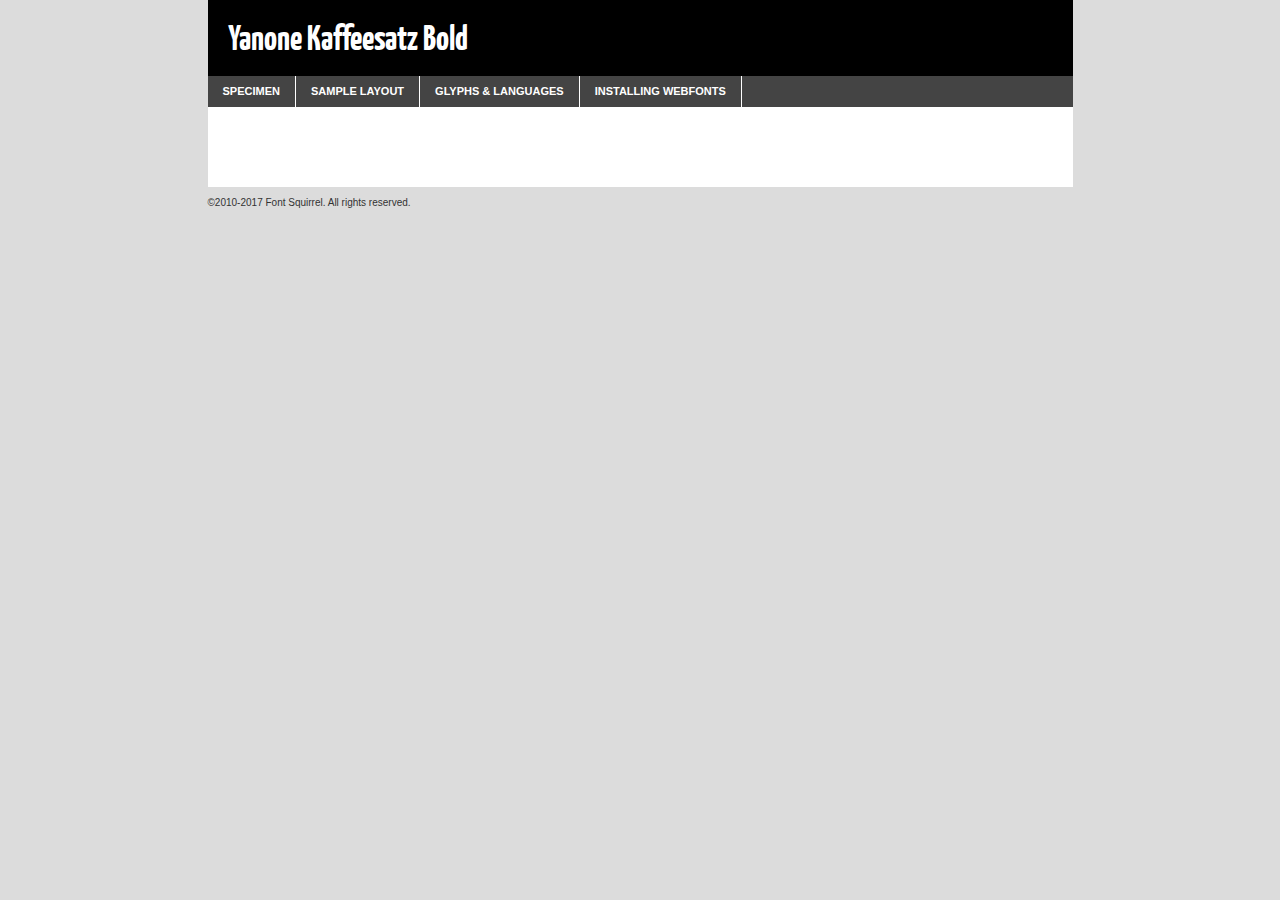
<file: fonts/yanonekaffeesatz-bold-demo.html>
<!DOCTYPE html PUBLIC "-//W3C//DTD XHTML 1.0 Transitional//EN"
	"http://www.w3.org/TR/xhtml1/DTD/xhtml1-transitional.dtd">

<html xmlns="http://www.w3.org/1999/xhtml" xml:lang="en" lang="en">
<head>
	<meta http-equiv="Content-Type" content="text/html; charset=utf-8" />
	<script src="http://ajax.googleapis.com/ajax/libs/jquery/1.7.2/jquery.min.js" type="text/javascript" charset="utf-8"></script>
	<script type="text/javascript">
	(function($){$.fn.easyTabs=function(option){var param=jQuery.extend({fadeSpeed:"fast",defaultContent:1,activeClass:'active'},option);$(this).each(function(){var thisId="#"+this.id;if(param.defaultContent==''){param.defaultContent=1;}
	if(typeof param.defaultContent=="number")
	{var defaultTab=$(thisId+" .tabs li:eq("+(param.defaultContent-1)+") a").attr('href').substr(1);}else{var defaultTab=param.defaultContent;}
	$(thisId+" .tabs li a").each(function(){var tabToHide=$(this).attr('href').substr(1);$("#"+tabToHide).addClass('easytabs-tab-content');});hideAll();changeContent(defaultTab);function hideAll(){$(thisId+" .easytabs-tab-content").hide();}
	function changeContent(tabId){hideAll();$(thisId+" .tabs li").removeClass(param.activeClass);$(thisId+" .tabs li a[href=#"+tabId+"]").closest('li').addClass(param.activeClass);if(param.fadeSpeed!="none")
	{$(thisId+" #"+tabId).fadeIn(param.fadeSpeed);}else{$(thisId+" #"+tabId).show();}}
	$(thisId+" .tabs li").click(function(){var tabId=$(this).find('a').attr('href').substr(1);changeContent(tabId);return false;});});}})(jQuery);
	</script>
	<link rel="stylesheet" href="specimen_files/specimen_stylesheet.css" type="text/css" charset="utf-8" />
	<link rel="stylesheet" href="stylesheet.css" type="text/css" charset="utf-8" />

	<style type="text/css">
					body{
				font-family: 'yanone_kaffeesatzbold';
							}
		</style>

	<title>Yanone Kaffeesatz Bold Specimen</title>
	
	
	<script type="text/javascript" charset="utf-8">
		$(document).ready(function() {
			$('#container').easyTabs({defaultContent:1});
		});
	</script>
</head>

<body>
<div id="container">
	<div id="header">
		Yanone Kaffeesatz Bold	</div>
	<ul class="tabs">
		<li><a href="#specimen">Specimen</a></li>
		<li><a href="#layout">Sample Layout</a></li>
				<li><a href="#glyphs">Glyphs &amp; Languages</a></li>
		<li><a href="#installing">Installing Webfonts</a></li>
		
	</ul>
	
	<div id="main_content">

		
			<div id="specimen">
		
				<div class="section">
					<div class="grid12 firstcol">
						<div class="huge">AaBb</div>
					</div>
				</div>
		
				<div class="section">
					<div class="glyph_range">A&#x200B;B&#x200b;C&#x200b;D&#x200b;E&#x200b;F&#x200b;G&#x200b;H&#x200b;I&#x200b;J&#x200b;K&#x200b;L&#x200b;M&#x200b;N&#x200b;O&#x200b;P&#x200b;Q&#x200b;R&#x200b;S&#x200b;T&#x200b;U&#x200b;V&#x200b;W&#x200b;X&#x200b;Y&#x200b;Z&#x200b;a&#x200b;b&#x200b;c&#x200b;d&#x200b;e&#x200b;f&#x200b;g&#x200b;h&#x200b;i&#x200b;j&#x200b;k&#x200b;l&#x200b;m&#x200b;n&#x200b;o&#x200b;p&#x200b;q&#x200b;r&#x200b;s&#x200b;t&#x200b;u&#x200b;v&#x200b;w&#x200b;x&#x200b;y&#x200b;z&#x200b;1&#x200b;2&#x200b;3&#x200b;4&#x200b;5&#x200b;6&#x200b;7&#x200b;8&#x200b;9&#x200b;0&#x200b;&amp;&#x200b;.&#x200b;,&#x200b;?&#x200b;!&#x200b;&#64;&#x200b;(&#x200b;)&#x200b;#&#x200b;$&#x200b;%&#x200b;*&#x200b;+&#x200b;-&#x200b;=&#x200b;:&#x200b;;</div>
				</div>
				<div class="section">
					<div class="grid12 firstcol">
						<table class="sample_table">
							<tr><td>10</td><td class="size10">abcdefghijklmnopqrstuvwxyzABCDEFGHIJKLMNOPQRSTUVWXYZ0123456789abcdefghijklmnopqrstuvwxyzABCDEFGHIJKLMNOPQRSTUVWXYZ0123456789abcdefghijklmnopqrstuvwxyzABCDEFGHIJKLMNOPQRSTUVWXYZ</td></tr>
							<tr><td>11</td><td class="size11">abcdefghijklmnopqrstuvwxyzABCDEFGHIJKLMNOPQRSTUVWXYZ0123456789abcdefghijklmnopqrstuvwxyzABCDEFGHIJKLMNOPQRSTUVWXYZ0123456789abcdefghijklmnopqrstuvwxyzABCDEFGHIJKLMNOPQRSTUVWXYZ</td></tr>
							<tr><td>12</td><td class="size12">abcdefghijklmnopqrstuvwxyzABCDEFGHIJKLMNOPQRSTUVWXYZ0123456789abcdefghijklmnopqrstuvwxyzABCDEFGHIJKLMNOPQRSTUVWXYZ0123456789abcdefghijklmnopqrstuvwxyzABCDEFGHIJKLMNOPQRSTUVWXYZ</td></tr>
							<tr><td>13</td><td class="size13">abcdefghijklmnopqrstuvwxyzABCDEFGHIJKLMNOPQRSTUVWXYZ0123456789abcdefghijklmnopqrstuvwxyzABCDEFGHIJKLMNOPQRSTUVWXYZ0123456789abcdefghijklmnopqrstuvwxyzABCDEFGHIJKLMNOPQRSTUVWXYZ</td></tr>
							<tr><td>14</td><td class="size14">abcdefghijklmnopqrstuvwxyzABCDEFGHIJKLMNOPQRSTUVWXYZ0123456789abcdefghijklmnopqrstuvwxyzABCDEFGHIJKLMNOPQRSTUVWXYZ0123456789abcdefghijklmnopqrstuvwxyzABCDEFGHIJKLMNOPQRSTUVWXYZ</td></tr>
							<tr><td>16</td><td class="size16">abcdefghijklmnopqrstuvwxyzABCDEFGHIJKLMNOPQRSTUVWXYZ0123456789abcdefghijklmnopqrstuvwxyzABCDEFGHIJKLMNOPQRSTUVWXYZ</td></tr>
							<tr><td>18</td><td class="size18">abcdefghijklmnopqrstuvwxyzABCDEFGHIJKLMNOPQRSTUVWXYZ0123456789abcdefghijklmnopqrstuvwxyzABCDEFGHIJKLMNOPQRSTUVWXYZ</td></tr>
							<tr><td>20</td><td class="size20">abcdefghijklmnopqrstuvwxyzABCDEFGHIJKLMNOPQRSTUVWXYZ0123456789abcdefghijklmnopqrstuvwxyzABCDEFGHIJKLMNOPQRSTUVWXYZ</td></tr>
							<tr><td>24</td><td class="size24">abcdefghijklmnopqrstuvwxyzABCDEFGHIJKLMNOPQRSTUVWXYZ0123456789abcdefghijklmnopqrstuvwxyzABCDEFGHIJKLMNOPQRSTUVWXYZ</td></tr>
							<tr><td>30</td><td class="size30">abcdefghijklmnopqrstuvwxyzABCDEFGHIJKLMNOPQRSTUVWXYZ0123456789abcdefghijklmnopqrstuvwxyzABCDEFGHIJKLMNOPQRSTUVWXYZ</td></tr>
							<tr><td>36</td><td class="size36">abcdefghijklmnopqrstuvwxyzABCDEFGHIJKLMNOPQRSTUVWXYZ0123456789abcdefghijklmnopqrstuvwxyzABCDEFGHIJKLMNOPQRSTUVWXYZ</td></tr>
							<tr><td>48</td><td class="size48">abcdefghijklmnopqrstuvwxyzABCDEFGHIJKLMNOPQRSTUVWXYZ0123456789abcdefghijklmnopqrstuvwxyzABCDEFGHIJKLMNOPQRSTUVWXYZ</td></tr>
							<tr><td>60</td><td class="size60">abcdefghijklmnopqrstuvwxyzABCDEFGHIJKLMNOPQRSTUVWXYZ0123456789abcdefghijklmnopqrstuvwxyzABCDEFGHIJKLMNOPQRSTUVWXYZ</td></tr>
							<tr><td>72</td><td class="size72">abcdefghijklmnopqrstuvwxyzABCDEFGHIJKLMNOPQRSTUVWXYZ0123456789abcdefghijklmnopqrstuvwxyzABCDEFGHIJKLMNOPQRSTUVWXYZ</td></tr>
							<tr><td>90</td><td class="size90">abcdefghijklmnopqrstuvwxyzABCDEFGHIJKLMNOPQRSTUVWXYZ0123456789abcdefghijklmnopqrstuvwxyzABCDEFGHIJKLMNOPQRSTUVWXYZ</td></tr>
						</table>
				
					</div>
			
				</div>
		
		
		
								<div class="section" id="bodycomparison">


										<div id="xheight">
				<div class="fontbody">&#x25FC;&#x25FC;&#x25FC;&#x25FC;&#x25FC;&#x25FC;&#x25FC;&#x25FC;&#x25FC;&#x25FC;&#x25FC;&#x25FC;&#x25FC;&#x25FC;&#x25FC;&#x25FC;&#x25FC;&#x25FC;&#x25FC;&#x25FC;&#x25FC;&#x25FC;&#x25FC;&#x25FC;&#x25FC;&#x25FC;&#x25FC;&#x25FC;&#x25FC;&#x25FC;&#x25FC;&#x25FC;&#x25FC;&#x25FC;&#x25FC;&#x25FC;&#x25FC;&#x25FC;&#x25FC;&#x25FC;&#x25FC;&#x25FC;&#x25FC;&#x25FC;&#x25FC;&#x25FC;&#x25FC;&#x25FC;&#x25FC;&#x25FC;&#x25FC;&#x25FC;&#x25FC;&#x25FC;&#x25FC;&#x25FC;&#x25FC;&#x25FC;&#x25FC;&#x25FC;&#x25FC;&#x25FC;&#x25FC;&#x25FC;&#x25FC;&#x25FC;&#x25FC;&#x25FC;&#x25FC;&#x25FC;&#x25FC;&#x25FC;&#x25FC;&#x25FC;&#x25FC;&#x25FC;&#x25FC;&#x25FC;&#x25FC;&#x25FC;&#x25FC;&#x25FC;&#x25FC;&#x25FC;&#x25FC;&#x25FC;&#x25FC;&#x25FC;&#x25FC;&#x25FC;&#x25FC;&#x25FC;&#x25FC;&#x25FC;&#x25FC;&#x25FC;&#x25FC;&#x25FC;&#x25FC;body</div><div class="arialbody">body</div><div class="verdanabody">body</div><div class="georgiabody">body</div></div>
										<div class="fontbody" style="z-index:1">
											body<span>Yanone Kaffeesatz Bold</span>
										</div>
										<div class="arialbody" style="z-index:1">
											body<span>Arial</span>
										</div>
										<div class="verdanabody" style="z-index:1">
											body<span>Verdana</span>
										</div>
										<div class="georgiabody" style="z-index:1">
											body<span>Georgia</span>
										</div>



								</div>
		
		
				<div class="section psample psample_row1" id="">
					
					<div class="grid2 firstcol">
						<p class="size10"><span>10.</span>Aenean lacinia bibendum nulla sed consectetur. Fusce dapibus, tellus ac cursus commodo, tortor mauris condimentum nibh, ut fermentum massa justo sit amet risus. Nullam id dolor id nibh ultricies vehicula ut id elit. Cum sociis natoque penatibus et magnis dis parturient montes, nascetur ridiculus mus. Nulla vitae elit libero, a pharetra augue.</p>
			
					</div>
					<div class="grid3">
						<p class="size11"><span>11.</span>Aenean lacinia bibendum nulla sed consectetur. Fusce dapibus, tellus ac cursus commodo, tortor mauris condimentum nibh, ut fermentum massa justo sit amet risus. Nullam id dolor id nibh ultricies vehicula ut id elit. Cum sociis natoque penatibus et magnis dis parturient montes, nascetur ridiculus mus. Nulla vitae elit libero, a pharetra augue.</p>
			
					</div>
					<div class="grid3">
						<p class="size12"><span>12.</span>Aenean lacinia bibendum nulla sed consectetur. Fusce dapibus, tellus ac cursus commodo, tortor mauris condimentum nibh, ut fermentum massa justo sit amet risus. Nullam id dolor id nibh ultricies vehicula ut id elit. Cum sociis natoque penatibus et magnis dis parturient montes, nascetur ridiculus mus. Nulla vitae elit libero, a pharetra augue.</p>
			
					</div>
					<div class="grid4">
						<p class="size13"><span>13.</span>Aenean lacinia bibendum nulla sed consectetur. Fusce dapibus, tellus ac cursus commodo, tortor mauris condimentum nibh, ut fermentum massa justo sit amet risus. Nullam id dolor id nibh ultricies vehicula ut id elit. Cum sociis natoque penatibus et magnis dis parturient montes, nascetur ridiculus mus. Nulla vitae elit libero, a pharetra augue.</p>
			
					</div>
					<div class="white_blend"></div>
					
				</div>
				<div class="section psample psample_row2" id="">
					<div class="grid3 firstcol">
						<p class="size14"><span>14.</span>Aenean lacinia bibendum nulla sed consectetur. Fusce dapibus, tellus ac cursus commodo, tortor mauris condimentum nibh, ut fermentum massa justo sit amet risus. Nullam id dolor id nibh ultricies vehicula ut id elit. Cum sociis natoque penatibus et magnis dis parturient montes, nascetur ridiculus mus. Nulla vitae elit libero, a pharetra augue.</p>
			
					</div>
					<div class="grid4">
						<p class="size16"><span>16.</span>Aenean lacinia bibendum nulla sed consectetur. Fusce dapibus, tellus ac cursus commodo, tortor mauris condimentum nibh, ut fermentum massa justo sit amet risus. Nullam id dolor id nibh ultricies vehicula ut id elit. Cum sociis natoque penatibus et magnis dis parturient montes, nascetur ridiculus mus. Nulla vitae elit libero, a pharetra augue.</p>
			
					</div>
					<div class="grid5">
						<p class="size18"><span>18.</span>Aenean lacinia bibendum nulla sed consectetur. Fusce dapibus, tellus ac cursus commodo, tortor mauris condimentum nibh, ut fermentum massa justo sit amet risus. Nullam id dolor id nibh ultricies vehicula ut id elit. Cum sociis natoque penatibus et magnis dis parturient montes, nascetur ridiculus mus. Nulla vitae elit libero, a pharetra augue.</p>
			
					</div>

					<div class="white_blend"></div>

				</div>
				
				<div class="section psample psample_row3" id="">
					<div class="grid5 firstcol">
						<p class="size20"><span>20.</span>Aenean lacinia bibendum nulla sed consectetur. Fusce dapibus, tellus ac cursus commodo, tortor mauris condimentum nibh, ut fermentum massa justo sit amet risus. Nullam id dolor id nibh ultricies vehicula ut id elit. Cum sociis natoque penatibus et magnis dis parturient montes, nascetur ridiculus mus. Nulla vitae elit libero, a pharetra augue.</p>
					</div>
					<div class="grid7">
						<p class="size24"><span>24.</span>Aenean lacinia bibendum nulla sed consectetur. Fusce dapibus, tellus ac cursus commodo, tortor mauris condimentum nibh, ut fermentum massa justo sit amet risus. Nullam id dolor id nibh ultricies vehicula ut id elit. Cum sociis natoque penatibus et magnis dis parturient montes, nascetur ridiculus mus. Nulla vitae elit libero, a pharetra augue.</p>
					</div>
					
					<div class="white_blend"></div>
					
				</div>
				
				<div class="section psample psample_row4" id="">
					<div class="grid12 firstcol">
						<p class="size30"><span>30.</span>Aenean lacinia bibendum nulla sed consectetur. Fusce dapibus, tellus ac cursus commodo, tortor mauris condimentum nibh, ut fermentum massa justo sit amet risus. Nullam id dolor id nibh ultricies vehicula ut id elit. Cum sociis natoque penatibus et magnis dis parturient montes, nascetur ridiculus mus. Nulla vitae elit libero, a pharetra augue.</p>
					</div>
					<div class="white_blend"></div>
					
				</div>
				
				
				
				<div class="section psample psample_row1 fullreverse">
					<div class="grid2 firstcol">
						<p class="size10"><span>10.</span>Aenean lacinia bibendum nulla sed consectetur. Fusce dapibus, tellus ac cursus commodo, tortor mauris condimentum nibh, ut fermentum massa justo sit amet risus. Nullam id dolor id nibh ultricies vehicula ut id elit. Cum sociis natoque penatibus et magnis dis parturient montes, nascetur ridiculus mus. Nulla vitae elit libero, a pharetra augue.</p>
			
					</div>
					<div class="grid3">
						<p class="size11"><span>11.</span>Aenean lacinia bibendum nulla sed consectetur. Fusce dapibus, tellus ac cursus commodo, tortor mauris condimentum nibh, ut fermentum massa justo sit amet risus. Nullam id dolor id nibh ultricies vehicula ut id elit. Cum sociis natoque penatibus et magnis dis parturient montes, nascetur ridiculus mus. Nulla vitae elit libero, a pharetra augue.</p>
			
					</div>
					<div class="grid3">
						<p class="size12"><span>12.</span>Aenean lacinia bibendum nulla sed consectetur. Fusce dapibus, tellus ac cursus commodo, tortor mauris condimentum nibh, ut fermentum massa justo sit amet risus. Nullam id dolor id nibh ultricies vehicula ut id elit. Cum sociis natoque penatibus et magnis dis parturient montes, nascetur ridiculus mus. Nulla vitae elit libero, a pharetra augue.</p>
			
					</div>
					<div class="grid4">
						<p class="size13"><span>13.</span>Aenean lacinia bibendum nulla sed consectetur. Fusce dapibus, tellus ac cursus commodo, tortor mauris condimentum nibh, ut fermentum massa justo sit amet risus. Nullam id dolor id nibh ultricies vehicula ut id elit. Cum sociis natoque penatibus et magnis dis parturient montes, nascetur ridiculus mus. Nulla vitae elit libero, a pharetra augue.</p>
			
					</div>
					<div class="black_blend"></div>
					
				</div>
				
				<div class="section psample psample_row2 fullreverse">
					<div class="grid3 firstcol">
						<p class="size14"><span>14.</span>Aenean lacinia bibendum nulla sed consectetur. Fusce dapibus, tellus ac cursus commodo, tortor mauris condimentum nibh, ut fermentum massa justo sit amet risus. Nullam id dolor id nibh ultricies vehicula ut id elit. Cum sociis natoque penatibus et magnis dis parturient montes, nascetur ridiculus mus. Nulla vitae elit libero, a pharetra augue.</p>
			
					</div>
					<div class="grid4">
						<p class="size16"><span>16.</span>Aenean lacinia bibendum nulla sed consectetur. Fusce dapibus, tellus ac cursus commodo, tortor mauris condimentum nibh, ut fermentum massa justo sit amet risus. Nullam id dolor id nibh ultricies vehicula ut id elit. Cum sociis natoque penatibus et magnis dis parturient montes, nascetur ridiculus mus. Nulla vitae elit libero, a pharetra augue.</p>
			
					</div>
					<div class="grid5">
						<p class="size18"><span>18.</span>Aenean lacinia bibendum nulla sed consectetur. Fusce dapibus, tellus ac cursus commodo, tortor mauris condimentum nibh, ut fermentum massa justo sit amet risus. Nullam id dolor id nibh ultricies vehicula ut id elit. Cum sociis natoque penatibus et magnis dis parturient montes, nascetur ridiculus mus. Nulla vitae elit libero, a pharetra augue.</p>
			
					</div>
					<div class="black_blend"></div>

				</div>
				
				<div class="section psample fullreverse psample_row3" id="">
					<div class="grid5 firstcol">
						<p class="size20"><span>20.</span>Aenean lacinia bibendum nulla sed consectetur. Fusce dapibus, tellus ac cursus commodo, tortor mauris condimentum nibh, ut fermentum massa justo sit amet risus. Nullam id dolor id nibh ultricies vehicula ut id elit. Cum sociis natoque penatibus et magnis dis parturient montes, nascetur ridiculus mus. Nulla vitae elit libero, a pharetra augue.</p>
					</div>
					<div class="grid7">
						<p class="size24"><span>24.</span>Aenean lacinia bibendum nulla sed consectetur. Fusce dapibus, tellus ac cursus commodo, tortor mauris condimentum nibh, ut fermentum massa justo sit amet risus. Nullam id dolor id nibh ultricies vehicula ut id elit. Cum sociis natoque penatibus et magnis dis parturient montes, nascetur ridiculus mus. Nulla vitae elit libero, a pharetra augue.</p>
					</div>
					
					<div class="black_blend"></div>
					
				</div>
				
				<div class="section psample fullreverse psample_row4" id="" style="border-bottom: 20px #000 solid;">
					<div class="grid12 firstcol">
						<p class="size30"><span>30.</span>Aenean lacinia bibendum nulla sed consectetur. Fusce dapibus, tellus ac cursus commodo, tortor mauris condimentum nibh, ut fermentum massa justo sit amet risus. Nullam id dolor id nibh ultricies vehicula ut id elit. Cum sociis natoque penatibus et magnis dis parturient montes, nascetur ridiculus mus. Nulla vitae elit libero, a pharetra augue.</p>
					</div>
					<div class="black_blend"></div>
					
				</div>
				
				
				
				
			</div>
			
			<div id="layout">
				
				<div class="section">
					
					<div class="grid12 firstcol">
						<h1>Lorem Ipsum Dolor</h1>
						<h2>Etiam porta sem malesuada magna mollis euismod</h2>
						
						<p class="byline">By <a href="#link">Aenean Lacinia</a></p>
					</div>
				</div>
				<div class="section">
					<div class="grid8 firstcol">
						<p class="large">Donec sed odio dui. Morbi leo risus, porta ac consectetur ac, vestibulum at eros. Fusce dapibus, tellus ac cursus commodo, tortor mauris condimentum nibh, ut fermentum massa justo sit amet risus. </p>

						
						<h3>Pellentesque ornare sem</h3>

						<p>Maecenas sed diam eget risus varius blandit sit amet non magna. Maecenas faucibus mollis interdum. Donec ullamcorper nulla non metus auctor fringilla. Nullam id dolor id nibh ultricies vehicula ut id elit. Nullam id dolor id nibh ultricies vehicula ut id elit. </p>

						<p>Aenean eu leo quam. Pellentesque ornare sem lacinia quam venenatis vestibulum. Lorem ipsum dolor sit amet, consectetur adipiscing elit. Cum sociis natoque penatibus et magnis dis parturient montes, nascetur ridiculus mus. </p>

						<p>Nulla vitae elit libero, a pharetra augue. Praesent commodo cursus magna, vel scelerisque nisl consectetur et. Aenean lacinia bibendum nulla sed consectetur. </p>

						<p>Nullam quis risus eget urna mollis ornare vel eu leo. Nullam quis risus eget urna mollis ornare vel eu leo. Maecenas sed diam eget risus varius blandit sit amet non magna. Donec ullamcorper nulla non metus auctor fringilla. </p>

						<h3>Cras mattis consectetur</h3>

						<p>Aenean eu leo quam. Pellentesque ornare sem lacinia quam venenatis vestibulum. Aenean lacinia bibendum nulla sed consectetur. Integer posuere erat a ante venenatis dapibus posuere velit aliquet. Cras mattis consectetur purus sit amet fermentum. </p>

						<p>Nullam id dolor id nibh ultricies vehicula ut id elit. Nullam quis risus eget urna mollis ornare vel eu leo. Cras mattis consectetur purus sit amet fermentum.</p>
					</div>
					
					<div class="grid4 sidebar">
						
						<div class="box reverse">
							<p class="last">Nullam quis risus eget urna mollis ornare vel eu leo. Donec ullamcorper nulla non metus auctor fringilla. Cras mattis consectetur purus sit amet fermentum. Sed posuere consectetur est at lobortis. Lorem ipsum dolor sit amet, consectetur adipiscing elit. </p>
						</div>
						
						<p class="caption">Maecenas sed diam eget risus varius.</p>

						<p>Vestibulum id ligula porta felis euismod semper. Integer posuere erat a ante venenatis dapibus posuere velit aliquet. Vestibulum id ligula porta felis euismod semper. Sed posuere consectetur est at lobortis. Maecenas sed diam eget risus varius blandit sit amet non magna. Fusce dapibus, tellus ac cursus commodo, tortor mauris condimentum nibh, ut fermentum massa justo sit amet risus. </p>

					

						<p>Duis mollis, est non commodo luctus, nisi erat porttitor ligula, eget lacinia odio sem nec elit. Aenean lacinia bibendum nulla sed consectetur. Vivamus sagittis lacus vel augue laoreet rutrum faucibus dolor auctor. Aenean lacinia bibendum nulla sed consectetur. Nullam quis risus eget urna mollis ornare vel eu leo. </p>

						<p>Praesent commodo cursus magna, vel scelerisque nisl consectetur et. Donec ullamcorper nulla non metus auctor fringilla. Maecenas faucibus mollis interdum. Fusce dapibus, tellus ac cursus commodo, tortor mauris condimentum nibh, ut fermentum massa justo sit amet risus. </p>

					</div>
				</div>
				
			</div>


			



		<div id="glyphs">
			<div class="section">
				<div class="grid12 firstcol">
			
				<h1>Language Support</h1>
				<p>The subset of Yanone Kaffeesatz Bold in this kit supports the following languages:<br />
			
					Cyrillic, English, Arrernte, Bislama, Cebuano, Fijian, Gilbertese, Hmong, Ibanag, Iloko_ilokano, Interglossa_glosa, Interlingua, Lojban, Norfolk_pitcairnese, Oromo, Rotokas, Seychelles_creole, Shona, Somali, Southern_ndebele, Swahili, Swati_swazi, Tok_pisin, Warlpiri, Xhosa, Zulu, Latinbasic, Ubasic, Demo				</p>
				<h1>Glyph Chart</h1>
				<p>The subset of Yanone Kaffeesatz Bold in this kit includes all the glyphs listed below. Unicode entities are included above each glyph to help you insert individual characters into your layout.</p>
				<div id="glyph_chart">
			
																				 <div><p>&amp;#13;</p>&#13;</div>
																				 <div><p>&amp;#32;</p>&#32;</div>
																				 <div><p>&amp;#33;</p>&#33;</div>
																				 <div><p>&amp;#34;</p>&#34;</div>
																				 <div><p>&amp;#35;</p>&#35;</div>
																				 <div><p>&amp;#36;</p>&#36;</div>
																				 <div><p>&amp;#37;</p>&#37;</div>
																				 <div><p>&amp;#38;</p>&#38;</div>
																				 <div><p>&amp;#39;</p>&#39;</div>
																				 <div><p>&amp;#40;</p>&#40;</div>
																				 <div><p>&amp;#41;</p>&#41;</div>
																				 <div><p>&amp;#42;</p>&#42;</div>
																				 <div><p>&amp;#43;</p>&#43;</div>
																				 <div><p>&amp;#44;</p>&#44;</div>
																				 <div><p>&amp;#45;</p>&#45;</div>
																				 <div><p>&amp;#46;</p>&#46;</div>
																				 <div><p>&amp;#47;</p>&#47;</div>
																				 <div><p>&amp;#48;</p>&#48;</div>
																				 <div><p>&amp;#49;</p>&#49;</div>
																				 <div><p>&amp;#50;</p>&#50;</div>
																				 <div><p>&amp;#51;</p>&#51;</div>
																				 <div><p>&amp;#52;</p>&#52;</div>
																				 <div><p>&amp;#53;</p>&#53;</div>
																				 <div><p>&amp;#54;</p>&#54;</div>
																				 <div><p>&amp;#55;</p>&#55;</div>
																				 <div><p>&amp;#56;</p>&#56;</div>
																				 <div><p>&amp;#57;</p>&#57;</div>
																				 <div><p>&amp;#58;</p>&#58;</div>
																				 <div><p>&amp;#59;</p>&#59;</div>
																				 <div><p>&amp;#60;</p>&#60;</div>
																				 <div><p>&amp;#61;</p>&#61;</div>
																				 <div><p>&amp;#62;</p>&#62;</div>
																				 <div><p>&amp;#63;</p>&#63;</div>
																				 <div><p>&amp;#64;</p>&#64;</div>
																				 <div><p>&amp;#65;</p>&#65;</div>
																				 <div><p>&amp;#66;</p>&#66;</div>
																				 <div><p>&amp;#67;</p>&#67;</div>
																				 <div><p>&amp;#68;</p>&#68;</div>
																				 <div><p>&amp;#69;</p>&#69;</div>
																				 <div><p>&amp;#70;</p>&#70;</div>
																				 <div><p>&amp;#71;</p>&#71;</div>
																				 <div><p>&amp;#72;</p>&#72;</div>
																				 <div><p>&amp;#73;</p>&#73;</div>
																				 <div><p>&amp;#74;</p>&#74;</div>
																				 <div><p>&amp;#75;</p>&#75;</div>
																				 <div><p>&amp;#76;</p>&#76;</div>
																				 <div><p>&amp;#77;</p>&#77;</div>
																				 <div><p>&amp;#78;</p>&#78;</div>
																				 <div><p>&amp;#79;</p>&#79;</div>
																				 <div><p>&amp;#80;</p>&#80;</div>
																				 <div><p>&amp;#81;</p>&#81;</div>
																				 <div><p>&amp;#82;</p>&#82;</div>
																				 <div><p>&amp;#83;</p>&#83;</div>
																				 <div><p>&amp;#84;</p>&#84;</div>
																				 <div><p>&amp;#85;</p>&#85;</div>
																				 <div><p>&amp;#86;</p>&#86;</div>
																				 <div><p>&amp;#87;</p>&#87;</div>
																				 <div><p>&amp;#88;</p>&#88;</div>
																				 <div><p>&amp;#89;</p>&#89;</div>
																				 <div><p>&amp;#90;</p>&#90;</div>
																				 <div><p>&amp;#91;</p>&#91;</div>
																				 <div><p>&amp;#92;</p>&#92;</div>
																				 <div><p>&amp;#93;</p>&#93;</div>
																				 <div><p>&amp;#94;</p>&#94;</div>
																				 <div><p>&amp;#95;</p>&#95;</div>
																				 <div><p>&amp;#96;</p>&#96;</div>
																				 <div><p>&amp;#97;</p>&#97;</div>
																				 <div><p>&amp;#98;</p>&#98;</div>
																				 <div><p>&amp;#99;</p>&#99;</div>
																				 <div><p>&amp;#100;</p>&#100;</div>
																				 <div><p>&amp;#101;</p>&#101;</div>
																				 <div><p>&amp;#102;</p>&#102;</div>
																				 <div><p>&amp;#103;</p>&#103;</div>
																				 <div><p>&amp;#104;</p>&#104;</div>
																				 <div><p>&amp;#105;</p>&#105;</div>
																				 <div><p>&amp;#106;</p>&#106;</div>
																				 <div><p>&amp;#107;</p>&#107;</div>
																				 <div><p>&amp;#108;</p>&#108;</div>
																				 <div><p>&amp;#109;</p>&#109;</div>
																				 <div><p>&amp;#110;</p>&#110;</div>
																				 <div><p>&amp;#111;</p>&#111;</div>
																				 <div><p>&amp;#112;</p>&#112;</div>
																				 <div><p>&amp;#113;</p>&#113;</div>
																				 <div><p>&amp;#114;</p>&#114;</div>
																				 <div><p>&amp;#115;</p>&#115;</div>
																				 <div><p>&amp;#116;</p>&#116;</div>
																				 <div><p>&amp;#117;</p>&#117;</div>
																				 <div><p>&amp;#118;</p>&#118;</div>
																				 <div><p>&amp;#119;</p>&#119;</div>
																				 <div><p>&amp;#120;</p>&#120;</div>
																				 <div><p>&amp;#121;</p>&#121;</div>
																				 <div><p>&amp;#122;</p>&#122;</div>
																				 <div><p>&amp;#123;</p>&#123;</div>
																				 <div><p>&amp;#124;</p>&#124;</div>
																				 <div><p>&amp;#125;</p>&#125;</div>
																				 <div><p>&amp;#126;</p>&#126;</div>
																				 <div><p>&amp;#160;</p>&#160;</div>
																				 <div><p>&amp;#162;</p>&#162;</div>
																				 <div><p>&amp;#163;</p>&#163;</div>
																				 <div><p>&amp;#165;</p>&#165;</div>
																				 <div><p>&amp;#168;</p>&#168;</div>
																				 <div><p>&amp;#169;</p>&#169;</div>
																				 <div><p>&amp;#171;</p>&#171;</div>
																				 <div><p>&amp;#173;</p>&#173;</div>
																				 <div><p>&amp;#174;</p>&#174;</div>
																				 <div><p>&amp;#180;</p>&#180;</div>
																				 <div><p>&amp;#184;</p>&#184;</div>
																				 <div><p>&amp;#187;</p>&#187;</div>
																				 <div><p>&amp;#710;</p>&#710;</div>
																				 <div><p>&amp;#730;</p>&#730;</div>
																				 <div><p>&amp;#732;</p>&#732;</div>
																				 <div><p>&amp;#1024;</p>&#1024;</div>
																				 <div><p>&amp;#1025;</p>&#1025;</div>
																				 <div><p>&amp;#1026;</p>&#1026;</div>
																				 <div><p>&amp;#1027;</p>&#1027;</div>
																				 <div><p>&amp;#1028;</p>&#1028;</div>
																				 <div><p>&amp;#1029;</p>&#1029;</div>
																				 <div><p>&amp;#1030;</p>&#1030;</div>
																				 <div><p>&amp;#1031;</p>&#1031;</div>
																				 <div><p>&amp;#1032;</p>&#1032;</div>
																				 <div><p>&amp;#1033;</p>&#1033;</div>
																				 <div><p>&amp;#1034;</p>&#1034;</div>
																				 <div><p>&amp;#1035;</p>&#1035;</div>
																				 <div><p>&amp;#1036;</p>&#1036;</div>
																				 <div><p>&amp;#1037;</p>&#1037;</div>
																				 <div><p>&amp;#1038;</p>&#1038;</div>
																				 <div><p>&amp;#1039;</p>&#1039;</div>
																				 <div><p>&amp;#1040;</p>&#1040;</div>
																				 <div><p>&amp;#1041;</p>&#1041;</div>
																				 <div><p>&amp;#1042;</p>&#1042;</div>
																				 <div><p>&amp;#1043;</p>&#1043;</div>
																				 <div><p>&amp;#1044;</p>&#1044;</div>
																				 <div><p>&amp;#1045;</p>&#1045;</div>
																				 <div><p>&amp;#1046;</p>&#1046;</div>
																				 <div><p>&amp;#1047;</p>&#1047;</div>
																				 <div><p>&amp;#1048;</p>&#1048;</div>
																				 <div><p>&amp;#1049;</p>&#1049;</div>
																				 <div><p>&amp;#1050;</p>&#1050;</div>
																				 <div><p>&amp;#1051;</p>&#1051;</div>
																				 <div><p>&amp;#1052;</p>&#1052;</div>
																				 <div><p>&amp;#1053;</p>&#1053;</div>
																				 <div><p>&amp;#1054;</p>&#1054;</div>
																				 <div><p>&amp;#1055;</p>&#1055;</div>
																				 <div><p>&amp;#1056;</p>&#1056;</div>
																				 <div><p>&amp;#1057;</p>&#1057;</div>
																				 <div><p>&amp;#1058;</p>&#1058;</div>
																				 <div><p>&amp;#1059;</p>&#1059;</div>
																				 <div><p>&amp;#1060;</p>&#1060;</div>
																				 <div><p>&amp;#1061;</p>&#1061;</div>
																				 <div><p>&amp;#1062;</p>&#1062;</div>
																				 <div><p>&amp;#1063;</p>&#1063;</div>
																				 <div><p>&amp;#1064;</p>&#1064;</div>
																				 <div><p>&amp;#1065;</p>&#1065;</div>
																				 <div><p>&amp;#1066;</p>&#1066;</div>
																				 <div><p>&amp;#1067;</p>&#1067;</div>
																				 <div><p>&amp;#1068;</p>&#1068;</div>
																				 <div><p>&amp;#1069;</p>&#1069;</div>
																				 <div><p>&amp;#1070;</p>&#1070;</div>
																				 <div><p>&amp;#1071;</p>&#1071;</div>
																				 <div><p>&amp;#1072;</p>&#1072;</div>
																				 <div><p>&amp;#1073;</p>&#1073;</div>
																				 <div><p>&amp;#1074;</p>&#1074;</div>
																				 <div><p>&amp;#1075;</p>&#1075;</div>
																				 <div><p>&amp;#1076;</p>&#1076;</div>
																				 <div><p>&amp;#1077;</p>&#1077;</div>
																				 <div><p>&amp;#1078;</p>&#1078;</div>
																				 <div><p>&amp;#1079;</p>&#1079;</div>
																				 <div><p>&amp;#1080;</p>&#1080;</div>
																				 <div><p>&amp;#1081;</p>&#1081;</div>
																				 <div><p>&amp;#1082;</p>&#1082;</div>
																				 <div><p>&amp;#1083;</p>&#1083;</div>
																				 <div><p>&amp;#1084;</p>&#1084;</div>
																				 <div><p>&amp;#1085;</p>&#1085;</div>
																				 <div><p>&amp;#1086;</p>&#1086;</div>
																				 <div><p>&amp;#1087;</p>&#1087;</div>
																				 <div><p>&amp;#1088;</p>&#1088;</div>
																				 <div><p>&amp;#1089;</p>&#1089;</div>
																				 <div><p>&amp;#1090;</p>&#1090;</div>
																				 <div><p>&amp;#1091;</p>&#1091;</div>
																				 <div><p>&amp;#1092;</p>&#1092;</div>
																				 <div><p>&amp;#1093;</p>&#1093;</div>
																				 <div><p>&amp;#1094;</p>&#1094;</div>
																				 <div><p>&amp;#1095;</p>&#1095;</div>
																				 <div><p>&amp;#1096;</p>&#1096;</div>
																				 <div><p>&amp;#1097;</p>&#1097;</div>
																				 <div><p>&amp;#1098;</p>&#1098;</div>
																				 <div><p>&amp;#1099;</p>&#1099;</div>
																				 <div><p>&amp;#1100;</p>&#1100;</div>
																				 <div><p>&amp;#1101;</p>&#1101;</div>
																				 <div><p>&amp;#1102;</p>&#1102;</div>
																				 <div><p>&amp;#1103;</p>&#1103;</div>
																				 <div><p>&amp;#1104;</p>&#1104;</div>
																				 <div><p>&amp;#1105;</p>&#1105;</div>
																				 <div><p>&amp;#1106;</p>&#1106;</div>
																				 <div><p>&amp;#1107;</p>&#1107;</div>
																				 <div><p>&amp;#1108;</p>&#1108;</div>
																				 <div><p>&amp;#1109;</p>&#1109;</div>
																				 <div><p>&amp;#1110;</p>&#1110;</div>
																				 <div><p>&amp;#1111;</p>&#1111;</div>
																				 <div><p>&amp;#1112;</p>&#1112;</div>
																				 <div><p>&amp;#1113;</p>&#1113;</div>
																				 <div><p>&amp;#1114;</p>&#1114;</div>
																				 <div><p>&amp;#1115;</p>&#1115;</div>
																				 <div><p>&amp;#1116;</p>&#1116;</div>
																				 <div><p>&amp;#1117;</p>&#1117;</div>
																				 <div><p>&amp;#1118;</p>&#1118;</div>
																				 <div><p>&amp;#1119;</p>&#1119;</div>
																				 <div><p>&amp;#1168;</p>&#1168;</div>
																				 <div><p>&amp;#1169;</p>&#1169;</div>
																				 <div><p>&amp;#1178;</p>&#1178;</div>
																				 <div><p>&amp;#1179;</p>&#1179;</div>
																				 <div><p>&amp;#1186;</p>&#1186;</div>
																				 <div><p>&amp;#1187;</p>&#1187;</div>
																				 <div><p>&amp;#1200;</p>&#1200;</div>
																				 <div><p>&amp;#1201;</p>&#1201;</div>
																				 <div><p>&amp;#8192;</p>&#8192;</div>
																				 <div><p>&amp;#8193;</p>&#8193;</div>
																				 <div><p>&amp;#8194;</p>&#8194;</div>
																				 <div><p>&amp;#8195;</p>&#8195;</div>
																				 <div><p>&amp;#8196;</p>&#8196;</div>
																				 <div><p>&amp;#8197;</p>&#8197;</div>
																				 <div><p>&amp;#8198;</p>&#8198;</div>
																				 <div><p>&amp;#8199;</p>&#8199;</div>
																				 <div><p>&amp;#8200;</p>&#8200;</div>
																				 <div><p>&amp;#8201;</p>&#8201;</div>
																				 <div><p>&amp;#8202;</p>&#8202;</div>
																				 <div><p>&amp;#8208;</p>&#8208;</div>
																				 <div><p>&amp;#8209;</p>&#8209;</div>
																				 <div><p>&amp;#8210;</p>&#8210;</div>
																				 <div><p>&amp;#8211;</p>&#8211;</div>
																				 <div><p>&amp;#8212;</p>&#8212;</div>
																				 <div><p>&amp;#8216;</p>&#8216;</div>
																				 <div><p>&amp;#8217;</p>&#8217;</div>
																				 <div><p>&amp;#8218;</p>&#8218;</div>
																				 <div><p>&amp;#8220;</p>&#8220;</div>
																				 <div><p>&amp;#8221;</p>&#8221;</div>
																				 <div><p>&amp;#8222;</p>&#8222;</div>
																				 <div><p>&amp;#8230;</p>&#8230;</div>
																				 <div><p>&amp;#8239;</p>&#8239;</div>
																				 <div><p>&amp;#8249;</p>&#8249;</div>
																				 <div><p>&amp;#8250;</p>&#8250;</div>
																				 <div><p>&amp;#8287;</p>&#8287;</div>
																				 <div><p>&amp;#8364;</p>&#8364;</div>
																				 <div><p>&amp;#8482;</p>&#8482;</div>
																				 <div><p>&amp;#9724;</p>&#9724;</div>
																																																</div>	
				</div>
		
		
			</div>
		</div>
		
		
		<div id="specs">
			
		</div>
	
		<div id="installing">
			<div class="section">
				<div class="grid7 firstcol">
					<h1>Installing Webfonts</h1>
					
					<p>Webfonts are supported by all major browser platforms but not all in the same way. There are currently four different font formats that must be included in order to target all browsers. This includes TTF, WOFF, EOT and SVG.</p>
					
					<h2>1. Upload your webfonts</h2>
					<p>You must upload your webfont kit to your website. They should be in or near the same directory as your CSS files.</p>
					
					<h2>2. Include the webfont stylesheet</h2>
					<p>A special CSS @font-face declaration helps the various browsers select the appropriate font it needs without causing you a bunch of headaches. Learn more about this syntax by reading the <a href="https://www.fontspring.com/blog/further-hardening-of-the-bulletproof-syntax">Fontspring blog post</a> about it. The code for it is as follows:</p>


<code>
@font-face{ 
	font-family: 'MyWebFont';
	src: url('WebFont.eot');
	src: url('WebFont.eot?#iefix') format('embedded-opentype'),
	     url('WebFont.woff') format('woff'),
	     url('WebFont.ttf') format('truetype'),
	     url('WebFont.svg#webfont') format('svg');
}
</code>

	<p>We've already gone ahead and generated the code for you. All you have to do is link to the stylesheet in your HTML, like this:</p>
	<code>&lt;link rel=&quot;stylesheet&quot; href=&quot;stylesheet.css&quot; type=&quot;text/css&quot; charset=&quot;utf-8&quot; /&gt;</code>

					<h2>3. Modify your own stylesheet</h2>
					<p>To take advantage of your new fonts, you must tell your stylesheet to use them. Look at the original @font-face declaration above and find the property called "font-family." The name linked there will be what you use to reference the font. Prepend that webfont name to the font stack in the "font-family" property, inside the selector you want to change. For example:</p>
<code>p { font-family: 'WebFont', Arial, sans-serif; }</code>

<h2>4. Test</h2>
<p>Getting webfonts to work cross-browser <em>can</em> be tricky. Use the information in the sidebar to help you if you find that fonts aren't loading in a particular browser.</p>
				</div>
				
				<div class="grid5 sidebar">
					<div class="box">
						<h2>Troubleshooting<br />Font-Face Problems</h2>
						<p>Having trouble getting your webfonts to load in your new website? Here are some tips to sort out what might be the problem.</p>

						<h3>Fonts not showing in any browser</h3>

						<p>This sounds like you need to work on the plumbing. You either did not upload the fonts to the correct directory, or you did not link the fonts properly in the CSS. If you've confirmed that all this is correct and you still have a problem, take a look at your .htaccess file and see if requests are getting intercepted.</p>

						<h3>Fonts not loading in iPhone or iPad</h3>

						<p>The most common problem here is that you are serving the fonts from an IIS server. IIS refuses to serve files that have unknown MIME types. If that is the case, you must set the MIME type for SVG to "image/svg+xml" in the server settings. Follow these instructions from Microsoft if you need help.</p>

						<h3>Fonts not loading in Firefox</h3>

						<p>The primary reason for this failure? You are still using a version Firefox older than 3.5. So upgrade already! If that isn't it, then you are very likely serving fonts from a different domain. Firefox requires that all font assets be served from the same domain. Lastly it is possible that you need to add WOFF to your list of MIME types (if you are serving via IIS.)</p>

						<h3>Fonts not loading in IE</h3>

						<p>Are you looking at Internet Explorer on an actual Windows machine or are you cheating by using a service like Adobe BrowserLab? Many of these screenshot services do not render @font-face for IE. Best to test it on a real machine.</p>

						<h3>Fonts not loading in IE9</h3>

						<p>IE9, like Firefox, requires that fonts be served from the same domain as the website. Make sure that is the case.</p>
					</div>
				</div>
			</div>
			
		</div>
	
	</div>
	<div id="footer">
		<p>&copy;2010-2017 Font Squirrel. All rights reserved.</p>
	</div>
</div>
</body>
</html>
</file>
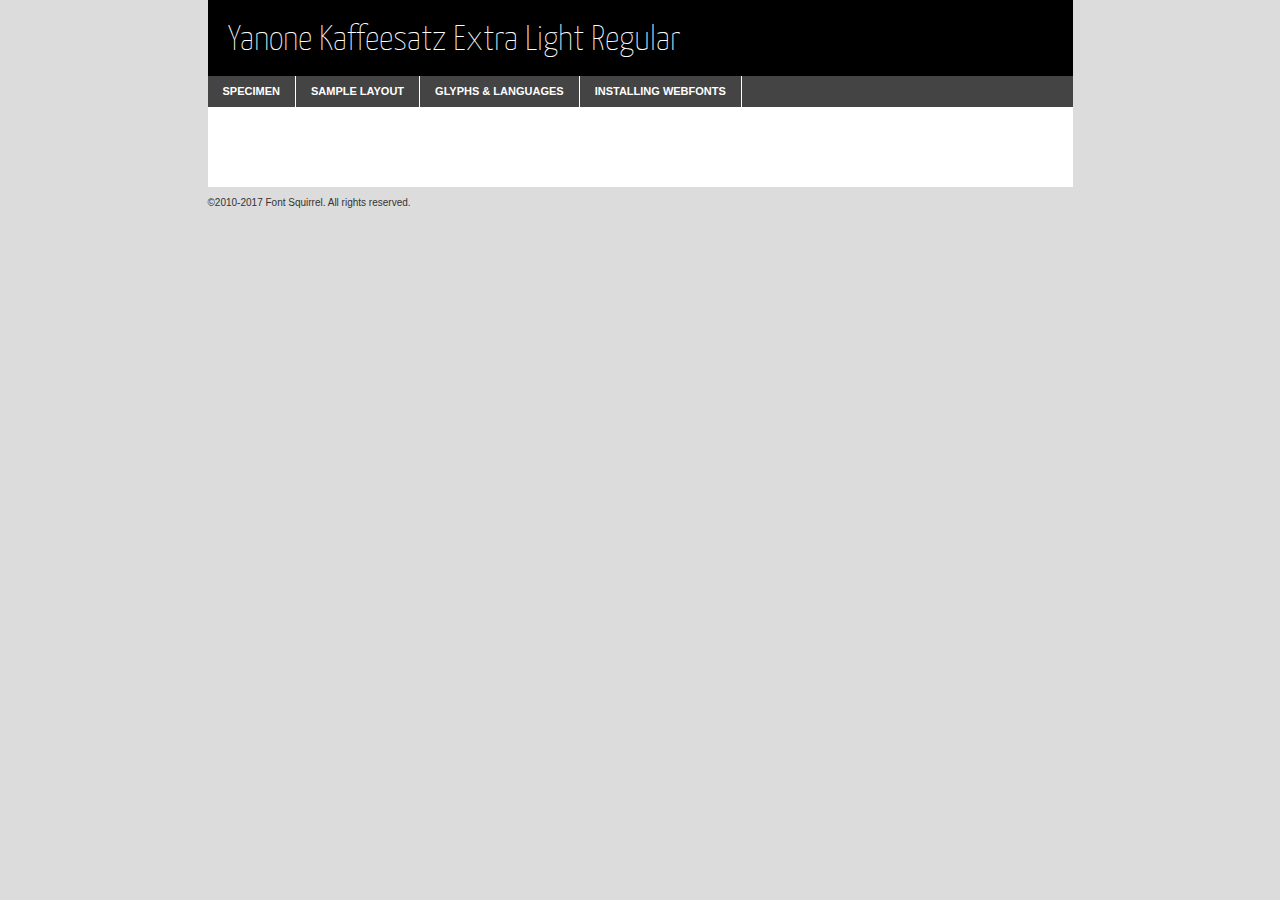
<file: fonts/yanonekaffeesatz-extralight-demo.html>
<!DOCTYPE html PUBLIC "-//W3C//DTD XHTML 1.0 Transitional//EN"
	"http://www.w3.org/TR/xhtml1/DTD/xhtml1-transitional.dtd">

<html xmlns="http://www.w3.org/1999/xhtml" xml:lang="en" lang="en">
<head>
	<meta http-equiv="Content-Type" content="text/html; charset=utf-8" />
	<script src="http://ajax.googleapis.com/ajax/libs/jquery/1.7.2/jquery.min.js" type="text/javascript" charset="utf-8"></script>
	<script type="text/javascript">
	(function($){$.fn.easyTabs=function(option){var param=jQuery.extend({fadeSpeed:"fast",defaultContent:1,activeClass:'active'},option);$(this).each(function(){var thisId="#"+this.id;if(param.defaultContent==''){param.defaultContent=1;}
	if(typeof param.defaultContent=="number")
	{var defaultTab=$(thisId+" .tabs li:eq("+(param.defaultContent-1)+") a").attr('href').substr(1);}else{var defaultTab=param.defaultContent;}
	$(thisId+" .tabs li a").each(function(){var tabToHide=$(this).attr('href').substr(1);$("#"+tabToHide).addClass('easytabs-tab-content');});hideAll();changeContent(defaultTab);function hideAll(){$(thisId+" .easytabs-tab-content").hide();}
	function changeContent(tabId){hideAll();$(thisId+" .tabs li").removeClass(param.activeClass);$(thisId+" .tabs li a[href=#"+tabId+"]").closest('li').addClass(param.activeClass);if(param.fadeSpeed!="none")
	{$(thisId+" #"+tabId).fadeIn(param.fadeSpeed);}else{$(thisId+" #"+tabId).show();}}
	$(thisId+" .tabs li").click(function(){var tabId=$(this).find('a').attr('href').substr(1);changeContent(tabId);return false;});});}})(jQuery);
	</script>
	<link rel="stylesheet" href="specimen_files/specimen_stylesheet.css" type="text/css" charset="utf-8" />
	<link rel="stylesheet" href="stylesheet.css" type="text/css" charset="utf-8" />

	<style type="text/css">
					body{
				font-family: 'yanone_kaffeesatzextra_light';
							}
		</style>

	<title>Yanone Kaffeesatz Extra Light Regular Specimen</title>
	
	
	<script type="text/javascript" charset="utf-8">
		$(document).ready(function() {
			$('#container').easyTabs({defaultContent:1});
		});
	</script>
</head>

<body>
<div id="container">
	<div id="header">
		Yanone Kaffeesatz Extra Light Regular	</div>
	<ul class="tabs">
		<li><a href="#specimen">Specimen</a></li>
		<li><a href="#layout">Sample Layout</a></li>
				<li><a href="#glyphs">Glyphs &amp; Languages</a></li>
		<li><a href="#installing">Installing Webfonts</a></li>
		
	</ul>
	
	<div id="main_content">

		
			<div id="specimen">
		
				<div class="section">
					<div class="grid12 firstcol">
						<div class="huge">AaBb</div>
					</div>
				</div>
		
				<div class="section">
					<div class="glyph_range">A&#x200B;B&#x200b;C&#x200b;D&#x200b;E&#x200b;F&#x200b;G&#x200b;H&#x200b;I&#x200b;J&#x200b;K&#x200b;L&#x200b;M&#x200b;N&#x200b;O&#x200b;P&#x200b;Q&#x200b;R&#x200b;S&#x200b;T&#x200b;U&#x200b;V&#x200b;W&#x200b;X&#x200b;Y&#x200b;Z&#x200b;a&#x200b;b&#x200b;c&#x200b;d&#x200b;e&#x200b;f&#x200b;g&#x200b;h&#x200b;i&#x200b;j&#x200b;k&#x200b;l&#x200b;m&#x200b;n&#x200b;o&#x200b;p&#x200b;q&#x200b;r&#x200b;s&#x200b;t&#x200b;u&#x200b;v&#x200b;w&#x200b;x&#x200b;y&#x200b;z&#x200b;1&#x200b;2&#x200b;3&#x200b;4&#x200b;5&#x200b;6&#x200b;7&#x200b;8&#x200b;9&#x200b;0&#x200b;&amp;&#x200b;.&#x200b;,&#x200b;?&#x200b;!&#x200b;&#64;&#x200b;(&#x200b;)&#x200b;#&#x200b;$&#x200b;%&#x200b;*&#x200b;+&#x200b;-&#x200b;=&#x200b;:&#x200b;;</div>
				</div>
				<div class="section">
					<div class="grid12 firstcol">
						<table class="sample_table">
							<tr><td>10</td><td class="size10">abcdefghijklmnopqrstuvwxyzABCDEFGHIJKLMNOPQRSTUVWXYZ0123456789abcdefghijklmnopqrstuvwxyzABCDEFGHIJKLMNOPQRSTUVWXYZ0123456789abcdefghijklmnopqrstuvwxyzABCDEFGHIJKLMNOPQRSTUVWXYZ</td></tr>
							<tr><td>11</td><td class="size11">abcdefghijklmnopqrstuvwxyzABCDEFGHIJKLMNOPQRSTUVWXYZ0123456789abcdefghijklmnopqrstuvwxyzABCDEFGHIJKLMNOPQRSTUVWXYZ0123456789abcdefghijklmnopqrstuvwxyzABCDEFGHIJKLMNOPQRSTUVWXYZ</td></tr>
							<tr><td>12</td><td class="size12">abcdefghijklmnopqrstuvwxyzABCDEFGHIJKLMNOPQRSTUVWXYZ0123456789abcdefghijklmnopqrstuvwxyzABCDEFGHIJKLMNOPQRSTUVWXYZ0123456789abcdefghijklmnopqrstuvwxyzABCDEFGHIJKLMNOPQRSTUVWXYZ</td></tr>
							<tr><td>13</td><td class="size13">abcdefghijklmnopqrstuvwxyzABCDEFGHIJKLMNOPQRSTUVWXYZ0123456789abcdefghijklmnopqrstuvwxyzABCDEFGHIJKLMNOPQRSTUVWXYZ0123456789abcdefghijklmnopqrstuvwxyzABCDEFGHIJKLMNOPQRSTUVWXYZ</td></tr>
							<tr><td>14</td><td class="size14">abcdefghijklmnopqrstuvwxyzABCDEFGHIJKLMNOPQRSTUVWXYZ0123456789abcdefghijklmnopqrstuvwxyzABCDEFGHIJKLMNOPQRSTUVWXYZ0123456789abcdefghijklmnopqrstuvwxyzABCDEFGHIJKLMNOPQRSTUVWXYZ</td></tr>
							<tr><td>16</td><td class="size16">abcdefghijklmnopqrstuvwxyzABCDEFGHIJKLMNOPQRSTUVWXYZ0123456789abcdefghijklmnopqrstuvwxyzABCDEFGHIJKLMNOPQRSTUVWXYZ</td></tr>
							<tr><td>18</td><td class="size18">abcdefghijklmnopqrstuvwxyzABCDEFGHIJKLMNOPQRSTUVWXYZ0123456789abcdefghijklmnopqrstuvwxyzABCDEFGHIJKLMNOPQRSTUVWXYZ</td></tr>
							<tr><td>20</td><td class="size20">abcdefghijklmnopqrstuvwxyzABCDEFGHIJKLMNOPQRSTUVWXYZ0123456789abcdefghijklmnopqrstuvwxyzABCDEFGHIJKLMNOPQRSTUVWXYZ</td></tr>
							<tr><td>24</td><td class="size24">abcdefghijklmnopqrstuvwxyzABCDEFGHIJKLMNOPQRSTUVWXYZ0123456789abcdefghijklmnopqrstuvwxyzABCDEFGHIJKLMNOPQRSTUVWXYZ</td></tr>
							<tr><td>30</td><td class="size30">abcdefghijklmnopqrstuvwxyzABCDEFGHIJKLMNOPQRSTUVWXYZ0123456789abcdefghijklmnopqrstuvwxyzABCDEFGHIJKLMNOPQRSTUVWXYZ</td></tr>
							<tr><td>36</td><td class="size36">abcdefghijklmnopqrstuvwxyzABCDEFGHIJKLMNOPQRSTUVWXYZ0123456789abcdefghijklmnopqrstuvwxyzABCDEFGHIJKLMNOPQRSTUVWXYZ</td></tr>
							<tr><td>48</td><td class="size48">abcdefghijklmnopqrstuvwxyzABCDEFGHIJKLMNOPQRSTUVWXYZ0123456789abcdefghijklmnopqrstuvwxyzABCDEFGHIJKLMNOPQRSTUVWXYZ</td></tr>
							<tr><td>60</td><td class="size60">abcdefghijklmnopqrstuvwxyzABCDEFGHIJKLMNOPQRSTUVWXYZ0123456789abcdefghijklmnopqrstuvwxyzABCDEFGHIJKLMNOPQRSTUVWXYZ</td></tr>
							<tr><td>72</td><td class="size72">abcdefghijklmnopqrstuvwxyzABCDEFGHIJKLMNOPQRSTUVWXYZ0123456789abcdefghijklmnopqrstuvwxyzABCDEFGHIJKLMNOPQRSTUVWXYZ</td></tr>
							<tr><td>90</td><td class="size90">abcdefghijklmnopqrstuvwxyzABCDEFGHIJKLMNOPQRSTUVWXYZ0123456789abcdefghijklmnopqrstuvwxyzABCDEFGHIJKLMNOPQRSTUVWXYZ</td></tr>
						</table>
				
					</div>
			
				</div>
		
		
		
								<div class="section" id="bodycomparison">


										<div id="xheight">
				<div class="fontbody">&#x25FC;&#x25FC;&#x25FC;&#x25FC;&#x25FC;&#x25FC;&#x25FC;&#x25FC;&#x25FC;&#x25FC;&#x25FC;&#x25FC;&#x25FC;&#x25FC;&#x25FC;&#x25FC;&#x25FC;&#x25FC;&#x25FC;&#x25FC;&#x25FC;&#x25FC;&#x25FC;&#x25FC;&#x25FC;&#x25FC;&#x25FC;&#x25FC;&#x25FC;&#x25FC;&#x25FC;&#x25FC;&#x25FC;&#x25FC;&#x25FC;&#x25FC;&#x25FC;&#x25FC;&#x25FC;&#x25FC;&#x25FC;&#x25FC;&#x25FC;&#x25FC;&#x25FC;&#x25FC;&#x25FC;&#x25FC;&#x25FC;&#x25FC;&#x25FC;&#x25FC;&#x25FC;&#x25FC;&#x25FC;&#x25FC;&#x25FC;&#x25FC;&#x25FC;&#x25FC;&#x25FC;&#x25FC;&#x25FC;&#x25FC;&#x25FC;&#x25FC;&#x25FC;&#x25FC;&#x25FC;&#x25FC;&#x25FC;&#x25FC;&#x25FC;&#x25FC;&#x25FC;&#x25FC;&#x25FC;&#x25FC;&#x25FC;&#x25FC;&#x25FC;&#x25FC;&#x25FC;&#x25FC;&#x25FC;&#x25FC;&#x25FC;&#x25FC;&#x25FC;&#x25FC;&#x25FC;&#x25FC;&#x25FC;&#x25FC;&#x25FC;&#x25FC;&#x25FC;&#x25FC;&#x25FC;body</div><div class="arialbody">body</div><div class="verdanabody">body</div><div class="georgiabody">body</div></div>
										<div class="fontbody" style="z-index:1">
											body<span>Yanone Kaffeesatz Extra Light Regular</span>
										</div>
										<div class="arialbody" style="z-index:1">
											body<span>Arial</span>
										</div>
										<div class="verdanabody" style="z-index:1">
											body<span>Verdana</span>
										</div>
										<div class="georgiabody" style="z-index:1">
											body<span>Georgia</span>
										</div>



								</div>
		
		
				<div class="section psample psample_row1" id="">
					
					<div class="grid2 firstcol">
						<p class="size10"><span>10.</span>Aenean lacinia bibendum nulla sed consectetur. Fusce dapibus, tellus ac cursus commodo, tortor mauris condimentum nibh, ut fermentum massa justo sit amet risus. Nullam id dolor id nibh ultricies vehicula ut id elit. Cum sociis natoque penatibus et magnis dis parturient montes, nascetur ridiculus mus. Nulla vitae elit libero, a pharetra augue.</p>
			
					</div>
					<div class="grid3">
						<p class="size11"><span>11.</span>Aenean lacinia bibendum nulla sed consectetur. Fusce dapibus, tellus ac cursus commodo, tortor mauris condimentum nibh, ut fermentum massa justo sit amet risus. Nullam id dolor id nibh ultricies vehicula ut id elit. Cum sociis natoque penatibus et magnis dis parturient montes, nascetur ridiculus mus. Nulla vitae elit libero, a pharetra augue.</p>
			
					</div>
					<div class="grid3">
						<p class="size12"><span>12.</span>Aenean lacinia bibendum nulla sed consectetur. Fusce dapibus, tellus ac cursus commodo, tortor mauris condimentum nibh, ut fermentum massa justo sit amet risus. Nullam id dolor id nibh ultricies vehicula ut id elit. Cum sociis natoque penatibus et magnis dis parturient montes, nascetur ridiculus mus. Nulla vitae elit libero, a pharetra augue.</p>
			
					</div>
					<div class="grid4">
						<p class="size13"><span>13.</span>Aenean lacinia bibendum nulla sed consectetur. Fusce dapibus, tellus ac cursus commodo, tortor mauris condimentum nibh, ut fermentum massa justo sit amet risus. Nullam id dolor id nibh ultricies vehicula ut id elit. Cum sociis natoque penatibus et magnis dis parturient montes, nascetur ridiculus mus. Nulla vitae elit libero, a pharetra augue.</p>
			
					</div>
					<div class="white_blend"></div>
					
				</div>
				<div class="section psample psample_row2" id="">
					<div class="grid3 firstcol">
						<p class="size14"><span>14.</span>Aenean lacinia bibendum nulla sed consectetur. Fusce dapibus, tellus ac cursus commodo, tortor mauris condimentum nibh, ut fermentum massa justo sit amet risus. Nullam id dolor id nibh ultricies vehicula ut id elit. Cum sociis natoque penatibus et magnis dis parturient montes, nascetur ridiculus mus. Nulla vitae elit libero, a pharetra augue.</p>
			
					</div>
					<div class="grid4">
						<p class="size16"><span>16.</span>Aenean lacinia bibendum nulla sed consectetur. Fusce dapibus, tellus ac cursus commodo, tortor mauris condimentum nibh, ut fermentum massa justo sit amet risus. Nullam id dolor id nibh ultricies vehicula ut id elit. Cum sociis natoque penatibus et magnis dis parturient montes, nascetur ridiculus mus. Nulla vitae elit libero, a pharetra augue.</p>
			
					</div>
					<div class="grid5">
						<p class="size18"><span>18.</span>Aenean lacinia bibendum nulla sed consectetur. Fusce dapibus, tellus ac cursus commodo, tortor mauris condimentum nibh, ut fermentum massa justo sit amet risus. Nullam id dolor id nibh ultricies vehicula ut id elit. Cum sociis natoque penatibus et magnis dis parturient montes, nascetur ridiculus mus. Nulla vitae elit libero, a pharetra augue.</p>
			
					</div>

					<div class="white_blend"></div>

				</div>
				
				<div class="section psample psample_row3" id="">
					<div class="grid5 firstcol">
						<p class="size20"><span>20.</span>Aenean lacinia bibendum nulla sed consectetur. Fusce dapibus, tellus ac cursus commodo, tortor mauris condimentum nibh, ut fermentum massa justo sit amet risus. Nullam id dolor id nibh ultricies vehicula ut id elit. Cum sociis natoque penatibus et magnis dis parturient montes, nascetur ridiculus mus. Nulla vitae elit libero, a pharetra augue.</p>
					</div>
					<div class="grid7">
						<p class="size24"><span>24.</span>Aenean lacinia bibendum nulla sed consectetur. Fusce dapibus, tellus ac cursus commodo, tortor mauris condimentum nibh, ut fermentum massa justo sit amet risus. Nullam id dolor id nibh ultricies vehicula ut id elit. Cum sociis natoque penatibus et magnis dis parturient montes, nascetur ridiculus mus. Nulla vitae elit libero, a pharetra augue.</p>
					</div>
					
					<div class="white_blend"></div>
					
				</div>
				
				<div class="section psample psample_row4" id="">
					<div class="grid12 firstcol">
						<p class="size30"><span>30.</span>Aenean lacinia bibendum nulla sed consectetur. Fusce dapibus, tellus ac cursus commodo, tortor mauris condimentum nibh, ut fermentum massa justo sit amet risus. Nullam id dolor id nibh ultricies vehicula ut id elit. Cum sociis natoque penatibus et magnis dis parturient montes, nascetur ridiculus mus. Nulla vitae elit libero, a pharetra augue.</p>
					</div>
					<div class="white_blend"></div>
					
				</div>
				
				
				
				<div class="section psample psample_row1 fullreverse">
					<div class="grid2 firstcol">
						<p class="size10"><span>10.</span>Aenean lacinia bibendum nulla sed consectetur. Fusce dapibus, tellus ac cursus commodo, tortor mauris condimentum nibh, ut fermentum massa justo sit amet risus. Nullam id dolor id nibh ultricies vehicula ut id elit. Cum sociis natoque penatibus et magnis dis parturient montes, nascetur ridiculus mus. Nulla vitae elit libero, a pharetra augue.</p>
			
					</div>
					<div class="grid3">
						<p class="size11"><span>11.</span>Aenean lacinia bibendum nulla sed consectetur. Fusce dapibus, tellus ac cursus commodo, tortor mauris condimentum nibh, ut fermentum massa justo sit amet risus. Nullam id dolor id nibh ultricies vehicula ut id elit. Cum sociis natoque penatibus et magnis dis parturient montes, nascetur ridiculus mus. Nulla vitae elit libero, a pharetra augue.</p>
			
					</div>
					<div class="grid3">
						<p class="size12"><span>12.</span>Aenean lacinia bibendum nulla sed consectetur. Fusce dapibus, tellus ac cursus commodo, tortor mauris condimentum nibh, ut fermentum massa justo sit amet risus. Nullam id dolor id nibh ultricies vehicula ut id elit. Cum sociis natoque penatibus et magnis dis parturient montes, nascetur ridiculus mus. Nulla vitae elit libero, a pharetra augue.</p>
			
					</div>
					<div class="grid4">
						<p class="size13"><span>13.</span>Aenean lacinia bibendum nulla sed consectetur. Fusce dapibus, tellus ac cursus commodo, tortor mauris condimentum nibh, ut fermentum massa justo sit amet risus. Nullam id dolor id nibh ultricies vehicula ut id elit. Cum sociis natoque penatibus et magnis dis parturient montes, nascetur ridiculus mus. Nulla vitae elit libero, a pharetra augue.</p>
			
					</div>
					<div class="black_blend"></div>
					
				</div>
				
				<div class="section psample psample_row2 fullreverse">
					<div class="grid3 firstcol">
						<p class="size14"><span>14.</span>Aenean lacinia bibendum nulla sed consectetur. Fusce dapibus, tellus ac cursus commodo, tortor mauris condimentum nibh, ut fermentum massa justo sit amet risus. Nullam id dolor id nibh ultricies vehicula ut id elit. Cum sociis natoque penatibus et magnis dis parturient montes, nascetur ridiculus mus. Nulla vitae elit libero, a pharetra augue.</p>
			
					</div>
					<div class="grid4">
						<p class="size16"><span>16.</span>Aenean lacinia bibendum nulla sed consectetur. Fusce dapibus, tellus ac cursus commodo, tortor mauris condimentum nibh, ut fermentum massa justo sit amet risus. Nullam id dolor id nibh ultricies vehicula ut id elit. Cum sociis natoque penatibus et magnis dis parturient montes, nascetur ridiculus mus. Nulla vitae elit libero, a pharetra augue.</p>
			
					</div>
					<div class="grid5">
						<p class="size18"><span>18.</span>Aenean lacinia bibendum nulla sed consectetur. Fusce dapibus, tellus ac cursus commodo, tortor mauris condimentum nibh, ut fermentum massa justo sit amet risus. Nullam id dolor id nibh ultricies vehicula ut id elit. Cum sociis natoque penatibus et magnis dis parturient montes, nascetur ridiculus mus. Nulla vitae elit libero, a pharetra augue.</p>
			
					</div>
					<div class="black_blend"></div>

				</div>
				
				<div class="section psample fullreverse psample_row3" id="">
					<div class="grid5 firstcol">
						<p class="size20"><span>20.</span>Aenean lacinia bibendum nulla sed consectetur. Fusce dapibus, tellus ac cursus commodo, tortor mauris condimentum nibh, ut fermentum massa justo sit amet risus. Nullam id dolor id nibh ultricies vehicula ut id elit. Cum sociis natoque penatibus et magnis dis parturient montes, nascetur ridiculus mus. Nulla vitae elit libero, a pharetra augue.</p>
					</div>
					<div class="grid7">
						<p class="size24"><span>24.</span>Aenean lacinia bibendum nulla sed consectetur. Fusce dapibus, tellus ac cursus commodo, tortor mauris condimentum nibh, ut fermentum massa justo sit amet risus. Nullam id dolor id nibh ultricies vehicula ut id elit. Cum sociis natoque penatibus et magnis dis parturient montes, nascetur ridiculus mus. Nulla vitae elit libero, a pharetra augue.</p>
					</div>
					
					<div class="black_blend"></div>
					
				</div>
				
				<div class="section psample fullreverse psample_row4" id="" style="border-bottom: 20px #000 solid;">
					<div class="grid12 firstcol">
						<p class="size30"><span>30.</span>Aenean lacinia bibendum nulla sed consectetur. Fusce dapibus, tellus ac cursus commodo, tortor mauris condimentum nibh, ut fermentum massa justo sit amet risus. Nullam id dolor id nibh ultricies vehicula ut id elit. Cum sociis natoque penatibus et magnis dis parturient montes, nascetur ridiculus mus. Nulla vitae elit libero, a pharetra augue.</p>
					</div>
					<div class="black_blend"></div>
					
				</div>
				
				
				
				
			</div>
			
			<div id="layout">
				
				<div class="section">
					
					<div class="grid12 firstcol">
						<h1>Lorem Ipsum Dolor</h1>
						<h2>Etiam porta sem malesuada magna mollis euismod</h2>
						
						<p class="byline">By <a href="#link">Aenean Lacinia</a></p>
					</div>
				</div>
				<div class="section">
					<div class="grid8 firstcol">
						<p class="large">Donec sed odio dui. Morbi leo risus, porta ac consectetur ac, vestibulum at eros. Fusce dapibus, tellus ac cursus commodo, tortor mauris condimentum nibh, ut fermentum massa justo sit amet risus. </p>

						
						<h3>Pellentesque ornare sem</h3>

						<p>Maecenas sed diam eget risus varius blandit sit amet non magna. Maecenas faucibus mollis interdum. Donec ullamcorper nulla non metus auctor fringilla. Nullam id dolor id nibh ultricies vehicula ut id elit. Nullam id dolor id nibh ultricies vehicula ut id elit. </p>

						<p>Aenean eu leo quam. Pellentesque ornare sem lacinia quam venenatis vestibulum. Lorem ipsum dolor sit amet, consectetur adipiscing elit. Cum sociis natoque penatibus et magnis dis parturient montes, nascetur ridiculus mus. </p>

						<p>Nulla vitae elit libero, a pharetra augue. Praesent commodo cursus magna, vel scelerisque nisl consectetur et. Aenean lacinia bibendum nulla sed consectetur. </p>

						<p>Nullam quis risus eget urna mollis ornare vel eu leo. Nullam quis risus eget urna mollis ornare vel eu leo. Maecenas sed diam eget risus varius blandit sit amet non magna. Donec ullamcorper nulla non metus auctor fringilla. </p>

						<h3>Cras mattis consectetur</h3>

						<p>Aenean eu leo quam. Pellentesque ornare sem lacinia quam venenatis vestibulum. Aenean lacinia bibendum nulla sed consectetur. Integer posuere erat a ante venenatis dapibus posuere velit aliquet. Cras mattis consectetur purus sit amet fermentum. </p>

						<p>Nullam id dolor id nibh ultricies vehicula ut id elit. Nullam quis risus eget urna mollis ornare vel eu leo. Cras mattis consectetur purus sit amet fermentum.</p>
					</div>
					
					<div class="grid4 sidebar">
						
						<div class="box reverse">
							<p class="last">Nullam quis risus eget urna mollis ornare vel eu leo. Donec ullamcorper nulla non metus auctor fringilla. Cras mattis consectetur purus sit amet fermentum. Sed posuere consectetur est at lobortis. Lorem ipsum dolor sit amet, consectetur adipiscing elit. </p>
						</div>
						
						<p class="caption">Maecenas sed diam eget risus varius.</p>

						<p>Vestibulum id ligula porta felis euismod semper. Integer posuere erat a ante venenatis dapibus posuere velit aliquet. Vestibulum id ligula porta felis euismod semper. Sed posuere consectetur est at lobortis. Maecenas sed diam eget risus varius blandit sit amet non magna. Fusce dapibus, tellus ac cursus commodo, tortor mauris condimentum nibh, ut fermentum massa justo sit amet risus. </p>

					

						<p>Duis mollis, est non commodo luctus, nisi erat porttitor ligula, eget lacinia odio sem nec elit. Aenean lacinia bibendum nulla sed consectetur. Vivamus sagittis lacus vel augue laoreet rutrum faucibus dolor auctor. Aenean lacinia bibendum nulla sed consectetur. Nullam quis risus eget urna mollis ornare vel eu leo. </p>

						<p>Praesent commodo cursus magna, vel scelerisque nisl consectetur et. Donec ullamcorper nulla non metus auctor fringilla. Maecenas faucibus mollis interdum. Fusce dapibus, tellus ac cursus commodo, tortor mauris condimentum nibh, ut fermentum massa justo sit amet risus. </p>

					</div>
				</div>
				
			</div>


			



		<div id="glyphs">
			<div class="section">
				<div class="grid12 firstcol">
			
				<h1>Language Support</h1>
				<p>The subset of Yanone Kaffeesatz Extra Light Regular in this kit supports the following languages:<br />
			
					Cyrillic, English, Arrernte, Bislama, Cebuano, Fijian, Gilbertese, Hmong, Ibanag, Iloko_ilokano, Interglossa_glosa, Interlingua, Lojban, Norfolk_pitcairnese, Oromo, Rotokas, Seychelles_creole, Shona, Somali, Southern_ndebele, Swahili, Swati_swazi, Tok_pisin, Warlpiri, Xhosa, Zulu, Latinbasic, Ubasic, Demo				</p>
				<h1>Glyph Chart</h1>
				<p>The subset of Yanone Kaffeesatz Extra Light Regular in this kit includes all the glyphs listed below. Unicode entities are included above each glyph to help you insert individual characters into your layout.</p>
				<div id="glyph_chart">
			
																				 <div><p>&amp;#13;</p>&#13;</div>
																				 <div><p>&amp;#32;</p>&#32;</div>
																				 <div><p>&amp;#33;</p>&#33;</div>
																				 <div><p>&amp;#34;</p>&#34;</div>
																				 <div><p>&amp;#35;</p>&#35;</div>
																				 <div><p>&amp;#36;</p>&#36;</div>
																				 <div><p>&amp;#37;</p>&#37;</div>
																				 <div><p>&amp;#38;</p>&#38;</div>
																				 <div><p>&amp;#39;</p>&#39;</div>
																				 <div><p>&amp;#40;</p>&#40;</div>
																				 <div><p>&amp;#41;</p>&#41;</div>
																				 <div><p>&amp;#42;</p>&#42;</div>
																				 <div><p>&amp;#43;</p>&#43;</div>
																				 <div><p>&amp;#44;</p>&#44;</div>
																				 <div><p>&amp;#45;</p>&#45;</div>
																				 <div><p>&amp;#46;</p>&#46;</div>
																				 <div><p>&amp;#47;</p>&#47;</div>
																				 <div><p>&amp;#48;</p>&#48;</div>
																				 <div><p>&amp;#49;</p>&#49;</div>
																				 <div><p>&amp;#50;</p>&#50;</div>
																				 <div><p>&amp;#51;</p>&#51;</div>
																				 <div><p>&amp;#52;</p>&#52;</div>
																				 <div><p>&amp;#53;</p>&#53;</div>
																				 <div><p>&amp;#54;</p>&#54;</div>
																				 <div><p>&amp;#55;</p>&#55;</div>
																				 <div><p>&amp;#56;</p>&#56;</div>
																				 <div><p>&amp;#57;</p>&#57;</div>
																				 <div><p>&amp;#58;</p>&#58;</div>
																				 <div><p>&amp;#59;</p>&#59;</div>
																				 <div><p>&amp;#60;</p>&#60;</div>
																				 <div><p>&amp;#61;</p>&#61;</div>
																				 <div><p>&amp;#62;</p>&#62;</div>
																				 <div><p>&amp;#63;</p>&#63;</div>
																				 <div><p>&amp;#64;</p>&#64;</div>
																				 <div><p>&amp;#65;</p>&#65;</div>
																				 <div><p>&amp;#66;</p>&#66;</div>
																				 <div><p>&amp;#67;</p>&#67;</div>
																				 <div><p>&amp;#68;</p>&#68;</div>
																				 <div><p>&amp;#69;</p>&#69;</div>
																				 <div><p>&amp;#70;</p>&#70;</div>
																				 <div><p>&amp;#71;</p>&#71;</div>
																				 <div><p>&amp;#72;</p>&#72;</div>
																				 <div><p>&amp;#73;</p>&#73;</div>
																				 <div><p>&amp;#74;</p>&#74;</div>
																				 <div><p>&amp;#75;</p>&#75;</div>
																				 <div><p>&amp;#76;</p>&#76;</div>
																				 <div><p>&amp;#77;</p>&#77;</div>
																				 <div><p>&amp;#78;</p>&#78;</div>
																				 <div><p>&amp;#79;</p>&#79;</div>
																				 <div><p>&amp;#80;</p>&#80;</div>
																				 <div><p>&amp;#81;</p>&#81;</div>
																				 <div><p>&amp;#82;</p>&#82;</div>
																				 <div><p>&amp;#83;</p>&#83;</div>
																				 <div><p>&amp;#84;</p>&#84;</div>
																				 <div><p>&amp;#85;</p>&#85;</div>
																				 <div><p>&amp;#86;</p>&#86;</div>
																				 <div><p>&amp;#87;</p>&#87;</div>
																				 <div><p>&amp;#88;</p>&#88;</div>
																				 <div><p>&amp;#89;</p>&#89;</div>
																				 <div><p>&amp;#90;</p>&#90;</div>
																				 <div><p>&amp;#91;</p>&#91;</div>
																				 <div><p>&amp;#92;</p>&#92;</div>
																				 <div><p>&amp;#93;</p>&#93;</div>
																				 <div><p>&amp;#94;</p>&#94;</div>
																				 <div><p>&amp;#95;</p>&#95;</div>
																				 <div><p>&amp;#96;</p>&#96;</div>
																				 <div><p>&amp;#97;</p>&#97;</div>
																				 <div><p>&amp;#98;</p>&#98;</div>
																				 <div><p>&amp;#99;</p>&#99;</div>
																				 <div><p>&amp;#100;</p>&#100;</div>
																				 <div><p>&amp;#101;</p>&#101;</div>
																				 <div><p>&amp;#102;</p>&#102;</div>
																				 <div><p>&amp;#103;</p>&#103;</div>
																				 <div><p>&amp;#104;</p>&#104;</div>
																				 <div><p>&amp;#105;</p>&#105;</div>
																				 <div><p>&amp;#106;</p>&#106;</div>
																				 <div><p>&amp;#107;</p>&#107;</div>
																				 <div><p>&amp;#108;</p>&#108;</div>
																				 <div><p>&amp;#109;</p>&#109;</div>
																				 <div><p>&amp;#110;</p>&#110;</div>
																				 <div><p>&amp;#111;</p>&#111;</div>
																				 <div><p>&amp;#112;</p>&#112;</div>
																				 <div><p>&amp;#113;</p>&#113;</div>
																				 <div><p>&amp;#114;</p>&#114;</div>
																				 <div><p>&amp;#115;</p>&#115;</div>
																				 <div><p>&amp;#116;</p>&#116;</div>
																				 <div><p>&amp;#117;</p>&#117;</div>
																				 <div><p>&amp;#118;</p>&#118;</div>
																				 <div><p>&amp;#119;</p>&#119;</div>
																				 <div><p>&amp;#120;</p>&#120;</div>
																				 <div><p>&amp;#121;</p>&#121;</div>
																				 <div><p>&amp;#122;</p>&#122;</div>
																				 <div><p>&amp;#123;</p>&#123;</div>
																				 <div><p>&amp;#124;</p>&#124;</div>
																				 <div><p>&amp;#125;</p>&#125;</div>
																				 <div><p>&amp;#126;</p>&#126;</div>
																				 <div><p>&amp;#160;</p>&#160;</div>
																				 <div><p>&amp;#162;</p>&#162;</div>
																				 <div><p>&amp;#163;</p>&#163;</div>
																				 <div><p>&amp;#165;</p>&#165;</div>
																				 <div><p>&amp;#168;</p>&#168;</div>
																				 <div><p>&amp;#169;</p>&#169;</div>
																				 <div><p>&amp;#171;</p>&#171;</div>
																				 <div><p>&amp;#173;</p>&#173;</div>
																				 <div><p>&amp;#174;</p>&#174;</div>
																				 <div><p>&amp;#180;</p>&#180;</div>
																				 <div><p>&amp;#184;</p>&#184;</div>
																				 <div><p>&amp;#187;</p>&#187;</div>
																				 <div><p>&amp;#710;</p>&#710;</div>
																				 <div><p>&amp;#730;</p>&#730;</div>
																				 <div><p>&amp;#732;</p>&#732;</div>
																				 <div><p>&amp;#1024;</p>&#1024;</div>
																				 <div><p>&amp;#1025;</p>&#1025;</div>
																				 <div><p>&amp;#1026;</p>&#1026;</div>
																				 <div><p>&amp;#1027;</p>&#1027;</div>
																				 <div><p>&amp;#1028;</p>&#1028;</div>
																				 <div><p>&amp;#1029;</p>&#1029;</div>
																				 <div><p>&amp;#1030;</p>&#1030;</div>
																				 <div><p>&amp;#1031;</p>&#1031;</div>
																				 <div><p>&amp;#1032;</p>&#1032;</div>
																				 <div><p>&amp;#1033;</p>&#1033;</div>
																				 <div><p>&amp;#1034;</p>&#1034;</div>
																				 <div><p>&amp;#1035;</p>&#1035;</div>
																				 <div><p>&amp;#1036;</p>&#1036;</div>
																				 <div><p>&amp;#1037;</p>&#1037;</div>
																				 <div><p>&amp;#1038;</p>&#1038;</div>
																				 <div><p>&amp;#1039;</p>&#1039;</div>
																				 <div><p>&amp;#1040;</p>&#1040;</div>
																				 <div><p>&amp;#1041;</p>&#1041;</div>
																				 <div><p>&amp;#1042;</p>&#1042;</div>
																				 <div><p>&amp;#1043;</p>&#1043;</div>
																				 <div><p>&amp;#1044;</p>&#1044;</div>
																				 <div><p>&amp;#1045;</p>&#1045;</div>
																				 <div><p>&amp;#1046;</p>&#1046;</div>
																				 <div><p>&amp;#1047;</p>&#1047;</div>
																				 <div><p>&amp;#1048;</p>&#1048;</div>
																				 <div><p>&amp;#1049;</p>&#1049;</div>
																				 <div><p>&amp;#1050;</p>&#1050;</div>
																				 <div><p>&amp;#1051;</p>&#1051;</div>
																				 <div><p>&amp;#1052;</p>&#1052;</div>
																				 <div><p>&amp;#1053;</p>&#1053;</div>
																				 <div><p>&amp;#1054;</p>&#1054;</div>
																				 <div><p>&amp;#1055;</p>&#1055;</div>
																				 <div><p>&amp;#1056;</p>&#1056;</div>
																				 <div><p>&amp;#1057;</p>&#1057;</div>
																				 <div><p>&amp;#1058;</p>&#1058;</div>
																				 <div><p>&amp;#1059;</p>&#1059;</div>
																				 <div><p>&amp;#1060;</p>&#1060;</div>
																				 <div><p>&amp;#1061;</p>&#1061;</div>
																				 <div><p>&amp;#1062;</p>&#1062;</div>
																				 <div><p>&amp;#1063;</p>&#1063;</div>
																				 <div><p>&amp;#1064;</p>&#1064;</div>
																				 <div><p>&amp;#1065;</p>&#1065;</div>
																				 <div><p>&amp;#1066;</p>&#1066;</div>
																				 <div><p>&amp;#1067;</p>&#1067;</div>
																				 <div><p>&amp;#1068;</p>&#1068;</div>
																				 <div><p>&amp;#1069;</p>&#1069;</div>
																				 <div><p>&amp;#1070;</p>&#1070;</div>
																				 <div><p>&amp;#1071;</p>&#1071;</div>
																				 <div><p>&amp;#1072;</p>&#1072;</div>
																				 <div><p>&amp;#1073;</p>&#1073;</div>
																				 <div><p>&amp;#1074;</p>&#1074;</div>
																				 <div><p>&amp;#1075;</p>&#1075;</div>
																				 <div><p>&amp;#1076;</p>&#1076;</div>
																				 <div><p>&amp;#1077;</p>&#1077;</div>
																				 <div><p>&amp;#1078;</p>&#1078;</div>
																				 <div><p>&amp;#1079;</p>&#1079;</div>
																				 <div><p>&amp;#1080;</p>&#1080;</div>
																				 <div><p>&amp;#1081;</p>&#1081;</div>
																				 <div><p>&amp;#1082;</p>&#1082;</div>
																				 <div><p>&amp;#1083;</p>&#1083;</div>
																				 <div><p>&amp;#1084;</p>&#1084;</div>
																				 <div><p>&amp;#1085;</p>&#1085;</div>
																				 <div><p>&amp;#1086;</p>&#1086;</div>
																				 <div><p>&amp;#1087;</p>&#1087;</div>
																				 <div><p>&amp;#1088;</p>&#1088;</div>
																				 <div><p>&amp;#1089;</p>&#1089;</div>
																				 <div><p>&amp;#1090;</p>&#1090;</div>
																				 <div><p>&amp;#1091;</p>&#1091;</div>
																				 <div><p>&amp;#1092;</p>&#1092;</div>
																				 <div><p>&amp;#1093;</p>&#1093;</div>
																				 <div><p>&amp;#1094;</p>&#1094;</div>
																				 <div><p>&amp;#1095;</p>&#1095;</div>
																				 <div><p>&amp;#1096;</p>&#1096;</div>
																				 <div><p>&amp;#1097;</p>&#1097;</div>
																				 <div><p>&amp;#1098;</p>&#1098;</div>
																				 <div><p>&amp;#1099;</p>&#1099;</div>
																				 <div><p>&amp;#1100;</p>&#1100;</div>
																				 <div><p>&amp;#1101;</p>&#1101;</div>
																				 <div><p>&amp;#1102;</p>&#1102;</div>
																				 <div><p>&amp;#1103;</p>&#1103;</div>
																				 <div><p>&amp;#1104;</p>&#1104;</div>
																				 <div><p>&amp;#1105;</p>&#1105;</div>
																				 <div><p>&amp;#1106;</p>&#1106;</div>
																				 <div><p>&amp;#1107;</p>&#1107;</div>
																				 <div><p>&amp;#1108;</p>&#1108;</div>
																				 <div><p>&amp;#1109;</p>&#1109;</div>
																				 <div><p>&amp;#1110;</p>&#1110;</div>
																				 <div><p>&amp;#1111;</p>&#1111;</div>
																				 <div><p>&amp;#1112;</p>&#1112;</div>
																				 <div><p>&amp;#1113;</p>&#1113;</div>
																				 <div><p>&amp;#1114;</p>&#1114;</div>
																				 <div><p>&amp;#1115;</p>&#1115;</div>
																				 <div><p>&amp;#1116;</p>&#1116;</div>
																				 <div><p>&amp;#1117;</p>&#1117;</div>
																				 <div><p>&amp;#1118;</p>&#1118;</div>
																				 <div><p>&amp;#1119;</p>&#1119;</div>
																				 <div><p>&amp;#1168;</p>&#1168;</div>
																				 <div><p>&amp;#1169;</p>&#1169;</div>
																				 <div><p>&amp;#1178;</p>&#1178;</div>
																				 <div><p>&amp;#1179;</p>&#1179;</div>
																				 <div><p>&amp;#1186;</p>&#1186;</div>
																				 <div><p>&amp;#1187;</p>&#1187;</div>
																				 <div><p>&amp;#1200;</p>&#1200;</div>
																				 <div><p>&amp;#1201;</p>&#1201;</div>
																				 <div><p>&amp;#8192;</p>&#8192;</div>
																				 <div><p>&amp;#8193;</p>&#8193;</div>
																				 <div><p>&amp;#8194;</p>&#8194;</div>
																				 <div><p>&amp;#8195;</p>&#8195;</div>
																				 <div><p>&amp;#8196;</p>&#8196;</div>
																				 <div><p>&amp;#8197;</p>&#8197;</div>
																				 <div><p>&amp;#8198;</p>&#8198;</div>
																				 <div><p>&amp;#8199;</p>&#8199;</div>
																				 <div><p>&amp;#8200;</p>&#8200;</div>
																				 <div><p>&amp;#8201;</p>&#8201;</div>
																				 <div><p>&amp;#8202;</p>&#8202;</div>
																				 <div><p>&amp;#8208;</p>&#8208;</div>
																				 <div><p>&amp;#8209;</p>&#8209;</div>
																				 <div><p>&amp;#8210;</p>&#8210;</div>
																				 <div><p>&amp;#8211;</p>&#8211;</div>
																				 <div><p>&amp;#8212;</p>&#8212;</div>
																				 <div><p>&amp;#8216;</p>&#8216;</div>
																				 <div><p>&amp;#8217;</p>&#8217;</div>
																				 <div><p>&amp;#8218;</p>&#8218;</div>
																				 <div><p>&amp;#8220;</p>&#8220;</div>
																				 <div><p>&amp;#8221;</p>&#8221;</div>
																				 <div><p>&amp;#8222;</p>&#8222;</div>
																				 <div><p>&amp;#8230;</p>&#8230;</div>
																				 <div><p>&amp;#8239;</p>&#8239;</div>
																				 <div><p>&amp;#8249;</p>&#8249;</div>
																				 <div><p>&amp;#8250;</p>&#8250;</div>
																				 <div><p>&amp;#8287;</p>&#8287;</div>
																				 <div><p>&amp;#8364;</p>&#8364;</div>
																				 <div><p>&amp;#8482;</p>&#8482;</div>
																				 <div><p>&amp;#9724;</p>&#9724;</div>
																																																</div>	
				</div>
		
		
			</div>
		</div>
		
		
		<div id="specs">
			
		</div>
	
		<div id="installing">
			<div class="section">
				<div class="grid7 firstcol">
					<h1>Installing Webfonts</h1>
					
					<p>Webfonts are supported by all major browser platforms but not all in the same way. There are currently four different font formats that must be included in order to target all browsers. This includes TTF, WOFF, EOT and SVG.</p>
					
					<h2>1. Upload your webfonts</h2>
					<p>You must upload your webfont kit to your website. They should be in or near the same directory as your CSS files.</p>
					
					<h2>2. Include the webfont stylesheet</h2>
					<p>A special CSS @font-face declaration helps the various browsers select the appropriate font it needs without causing you a bunch of headaches. Learn more about this syntax by reading the <a href="https://www.fontspring.com/blog/further-hardening-of-the-bulletproof-syntax">Fontspring blog post</a> about it. The code for it is as follows:</p>


<code>
@font-face{ 
	font-family: 'MyWebFont';
	src: url('WebFont.eot');
	src: url('WebFont.eot?#iefix') format('embedded-opentype'),
	     url('WebFont.woff') format('woff'),
	     url('WebFont.ttf') format('truetype'),
	     url('WebFont.svg#webfont') format('svg');
}
</code>

	<p>We've already gone ahead and generated the code for you. All you have to do is link to the stylesheet in your HTML, like this:</p>
	<code>&lt;link rel=&quot;stylesheet&quot; href=&quot;stylesheet.css&quot; type=&quot;text/css&quot; charset=&quot;utf-8&quot; /&gt;</code>

					<h2>3. Modify your own stylesheet</h2>
					<p>To take advantage of your new fonts, you must tell your stylesheet to use them. Look at the original @font-face declaration above and find the property called "font-family." The name linked there will be what you use to reference the font. Prepend that webfont name to the font stack in the "font-family" property, inside the selector you want to change. For example:</p>
<code>p { font-family: 'WebFont', Arial, sans-serif; }</code>

<h2>4. Test</h2>
<p>Getting webfonts to work cross-browser <em>can</em> be tricky. Use the information in the sidebar to help you if you find that fonts aren't loading in a particular browser.</p>
				</div>
				
				<div class="grid5 sidebar">
					<div class="box">
						<h2>Troubleshooting<br />Font-Face Problems</h2>
						<p>Having trouble getting your webfonts to load in your new website? Here are some tips to sort out what might be the problem.</p>

						<h3>Fonts not showing in any browser</h3>

						<p>This sounds like you need to work on the plumbing. You either did not upload the fonts to the correct directory, or you did not link the fonts properly in the CSS. If you've confirmed that all this is correct and you still have a problem, take a look at your .htaccess file and see if requests are getting intercepted.</p>

						<h3>Fonts not loading in iPhone or iPad</h3>

						<p>The most common problem here is that you are serving the fonts from an IIS server. IIS refuses to serve files that have unknown MIME types. If that is the case, you must set the MIME type for SVG to "image/svg+xml" in the server settings. Follow these instructions from Microsoft if you need help.</p>

						<h3>Fonts not loading in Firefox</h3>

						<p>The primary reason for this failure? You are still using a version Firefox older than 3.5. So upgrade already! If that isn't it, then you are very likely serving fonts from a different domain. Firefox requires that all font assets be served from the same domain. Lastly it is possible that you need to add WOFF to your list of MIME types (if you are serving via IIS.)</p>

						<h3>Fonts not loading in IE</h3>

						<p>Are you looking at Internet Explorer on an actual Windows machine or are you cheating by using a service like Adobe BrowserLab? Many of these screenshot services do not render @font-face for IE. Best to test it on a real machine.</p>

						<h3>Fonts not loading in IE9</h3>

						<p>IE9, like Firefox, requires that fonts be served from the same domain as the website. Make sure that is the case.</p>
					</div>
				</div>
			</div>
			
		</div>
	
	</div>
	<div id="footer">
		<p>&copy;2010-2017 Font Squirrel. All rights reserved.</p>
	</div>
</div>
</body>
</html>
</file>
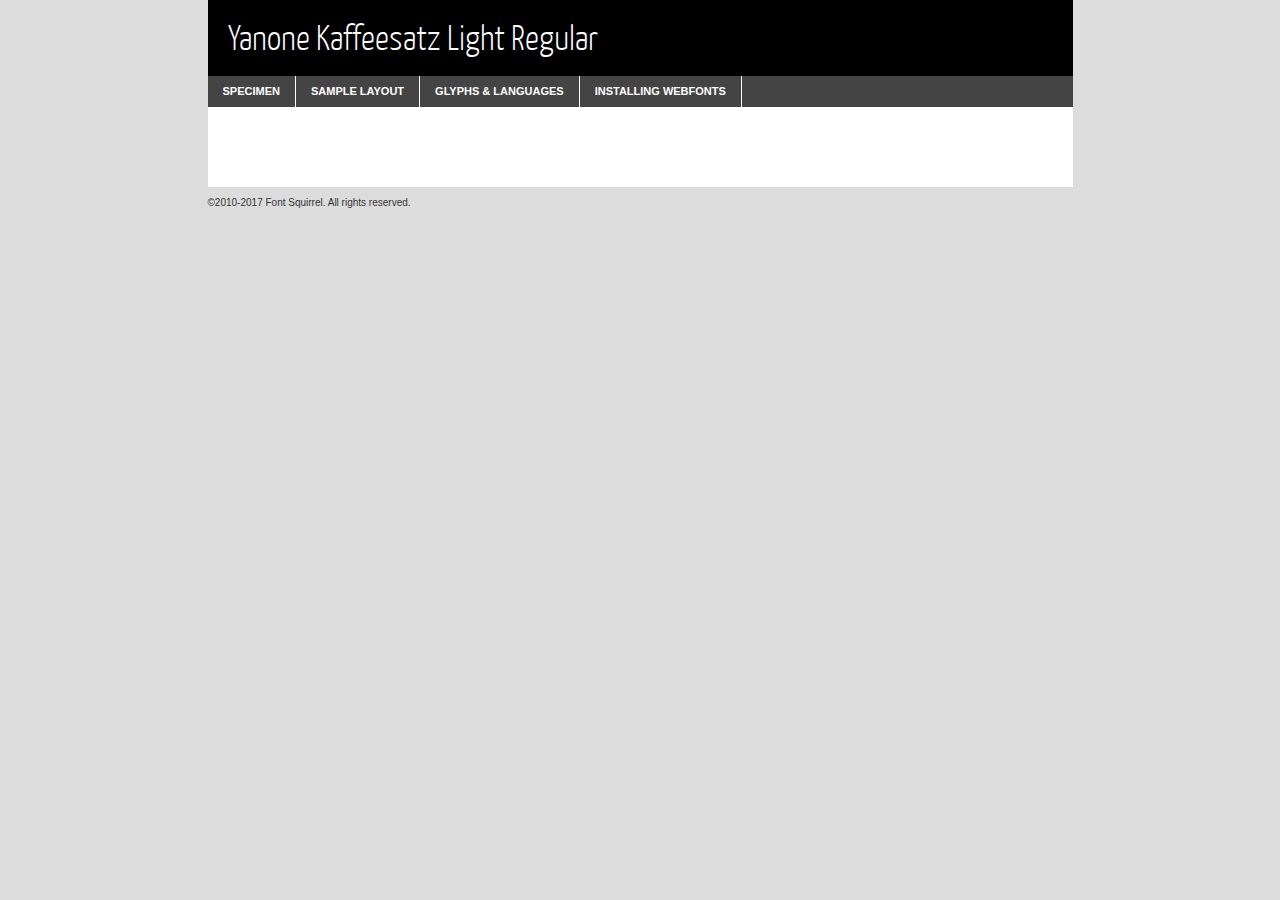
<file: fonts/yanonekaffeesatz-light-demo.html>
<!DOCTYPE html PUBLIC "-//W3C//DTD XHTML 1.0 Transitional//EN"
	"http://www.w3.org/TR/xhtml1/DTD/xhtml1-transitional.dtd">

<html xmlns="http://www.w3.org/1999/xhtml" xml:lang="en" lang="en">
<head>
	<meta http-equiv="Content-Type" content="text/html; charset=utf-8" />
	<script src="http://ajax.googleapis.com/ajax/libs/jquery/1.7.2/jquery.min.js" type="text/javascript" charset="utf-8"></script>
	<script type="text/javascript">
	(function($){$.fn.easyTabs=function(option){var param=jQuery.extend({fadeSpeed:"fast",defaultContent:1,activeClass:'active'},option);$(this).each(function(){var thisId="#"+this.id;if(param.defaultContent==''){param.defaultContent=1;}
	if(typeof param.defaultContent=="number")
	{var defaultTab=$(thisId+" .tabs li:eq("+(param.defaultContent-1)+") a").attr('href').substr(1);}else{var defaultTab=param.defaultContent;}
	$(thisId+" .tabs li a").each(function(){var tabToHide=$(this).attr('href').substr(1);$("#"+tabToHide).addClass('easytabs-tab-content');});hideAll();changeContent(defaultTab);function hideAll(){$(thisId+" .easytabs-tab-content").hide();}
	function changeContent(tabId){hideAll();$(thisId+" .tabs li").removeClass(param.activeClass);$(thisId+" .tabs li a[href=#"+tabId+"]").closest('li').addClass(param.activeClass);if(param.fadeSpeed!="none")
	{$(thisId+" #"+tabId).fadeIn(param.fadeSpeed);}else{$(thisId+" #"+tabId).show();}}
	$(thisId+" .tabs li").click(function(){var tabId=$(this).find('a').attr('href').substr(1);changeContent(tabId);return false;});});}})(jQuery);
	</script>
	<link rel="stylesheet" href="specimen_files/specimen_stylesheet.css" type="text/css" charset="utf-8" />
	<link rel="stylesheet" href="stylesheet.css" type="text/css" charset="utf-8" />

	<style type="text/css">
					body{
				font-family: 'yanone_kaffeesatzlight';
							}
		</style>

	<title>Yanone Kaffeesatz Light Regular Specimen</title>
	
	
	<script type="text/javascript" charset="utf-8">
		$(document).ready(function() {
			$('#container').easyTabs({defaultContent:1});
		});
	</script>
</head>

<body>
<div id="container">
	<div id="header">
		Yanone Kaffeesatz Light Regular	</div>
	<ul class="tabs">
		<li><a href="#specimen">Specimen</a></li>
		<li><a href="#layout">Sample Layout</a></li>
				<li><a href="#glyphs">Glyphs &amp; Languages</a></li>
		<li><a href="#installing">Installing Webfonts</a></li>
		
	</ul>
	
	<div id="main_content">

		
			<div id="specimen">
		
				<div class="section">
					<div class="grid12 firstcol">
						<div class="huge">AaBb</div>
					</div>
				</div>
		
				<div class="section">
					<div class="glyph_range">A&#x200B;B&#x200b;C&#x200b;D&#x200b;E&#x200b;F&#x200b;G&#x200b;H&#x200b;I&#x200b;J&#x200b;K&#x200b;L&#x200b;M&#x200b;N&#x200b;O&#x200b;P&#x200b;Q&#x200b;R&#x200b;S&#x200b;T&#x200b;U&#x200b;V&#x200b;W&#x200b;X&#x200b;Y&#x200b;Z&#x200b;a&#x200b;b&#x200b;c&#x200b;d&#x200b;e&#x200b;f&#x200b;g&#x200b;h&#x200b;i&#x200b;j&#x200b;k&#x200b;l&#x200b;m&#x200b;n&#x200b;o&#x200b;p&#x200b;q&#x200b;r&#x200b;s&#x200b;t&#x200b;u&#x200b;v&#x200b;w&#x200b;x&#x200b;y&#x200b;z&#x200b;1&#x200b;2&#x200b;3&#x200b;4&#x200b;5&#x200b;6&#x200b;7&#x200b;8&#x200b;9&#x200b;0&#x200b;&amp;&#x200b;.&#x200b;,&#x200b;?&#x200b;!&#x200b;&#64;&#x200b;(&#x200b;)&#x200b;#&#x200b;$&#x200b;%&#x200b;*&#x200b;+&#x200b;-&#x200b;=&#x200b;:&#x200b;;</div>
				</div>
				<div class="section">
					<div class="grid12 firstcol">
						<table class="sample_table">
							<tr><td>10</td><td class="size10">abcdefghijklmnopqrstuvwxyzABCDEFGHIJKLMNOPQRSTUVWXYZ0123456789abcdefghijklmnopqrstuvwxyzABCDEFGHIJKLMNOPQRSTUVWXYZ0123456789abcdefghijklmnopqrstuvwxyzABCDEFGHIJKLMNOPQRSTUVWXYZ</td></tr>
							<tr><td>11</td><td class="size11">abcdefghijklmnopqrstuvwxyzABCDEFGHIJKLMNOPQRSTUVWXYZ0123456789abcdefghijklmnopqrstuvwxyzABCDEFGHIJKLMNOPQRSTUVWXYZ0123456789abcdefghijklmnopqrstuvwxyzABCDEFGHIJKLMNOPQRSTUVWXYZ</td></tr>
							<tr><td>12</td><td class="size12">abcdefghijklmnopqrstuvwxyzABCDEFGHIJKLMNOPQRSTUVWXYZ0123456789abcdefghijklmnopqrstuvwxyzABCDEFGHIJKLMNOPQRSTUVWXYZ0123456789abcdefghijklmnopqrstuvwxyzABCDEFGHIJKLMNOPQRSTUVWXYZ</td></tr>
							<tr><td>13</td><td class="size13">abcdefghijklmnopqrstuvwxyzABCDEFGHIJKLMNOPQRSTUVWXYZ0123456789abcdefghijklmnopqrstuvwxyzABCDEFGHIJKLMNOPQRSTUVWXYZ0123456789abcdefghijklmnopqrstuvwxyzABCDEFGHIJKLMNOPQRSTUVWXYZ</td></tr>
							<tr><td>14</td><td class="size14">abcdefghijklmnopqrstuvwxyzABCDEFGHIJKLMNOPQRSTUVWXYZ0123456789abcdefghijklmnopqrstuvwxyzABCDEFGHIJKLMNOPQRSTUVWXYZ0123456789abcdefghijklmnopqrstuvwxyzABCDEFGHIJKLMNOPQRSTUVWXYZ</td></tr>
							<tr><td>16</td><td class="size16">abcdefghijklmnopqrstuvwxyzABCDEFGHIJKLMNOPQRSTUVWXYZ0123456789abcdefghijklmnopqrstuvwxyzABCDEFGHIJKLMNOPQRSTUVWXYZ</td></tr>
							<tr><td>18</td><td class="size18">abcdefghijklmnopqrstuvwxyzABCDEFGHIJKLMNOPQRSTUVWXYZ0123456789abcdefghijklmnopqrstuvwxyzABCDEFGHIJKLMNOPQRSTUVWXYZ</td></tr>
							<tr><td>20</td><td class="size20">abcdefghijklmnopqrstuvwxyzABCDEFGHIJKLMNOPQRSTUVWXYZ0123456789abcdefghijklmnopqrstuvwxyzABCDEFGHIJKLMNOPQRSTUVWXYZ</td></tr>
							<tr><td>24</td><td class="size24">abcdefghijklmnopqrstuvwxyzABCDEFGHIJKLMNOPQRSTUVWXYZ0123456789abcdefghijklmnopqrstuvwxyzABCDEFGHIJKLMNOPQRSTUVWXYZ</td></tr>
							<tr><td>30</td><td class="size30">abcdefghijklmnopqrstuvwxyzABCDEFGHIJKLMNOPQRSTUVWXYZ0123456789abcdefghijklmnopqrstuvwxyzABCDEFGHIJKLMNOPQRSTUVWXYZ</td></tr>
							<tr><td>36</td><td class="size36">abcdefghijklmnopqrstuvwxyzABCDEFGHIJKLMNOPQRSTUVWXYZ0123456789abcdefghijklmnopqrstuvwxyzABCDEFGHIJKLMNOPQRSTUVWXYZ</td></tr>
							<tr><td>48</td><td class="size48">abcdefghijklmnopqrstuvwxyzABCDEFGHIJKLMNOPQRSTUVWXYZ0123456789abcdefghijklmnopqrstuvwxyzABCDEFGHIJKLMNOPQRSTUVWXYZ</td></tr>
							<tr><td>60</td><td class="size60">abcdefghijklmnopqrstuvwxyzABCDEFGHIJKLMNOPQRSTUVWXYZ0123456789abcdefghijklmnopqrstuvwxyzABCDEFGHIJKLMNOPQRSTUVWXYZ</td></tr>
							<tr><td>72</td><td class="size72">abcdefghijklmnopqrstuvwxyzABCDEFGHIJKLMNOPQRSTUVWXYZ0123456789abcdefghijklmnopqrstuvwxyzABCDEFGHIJKLMNOPQRSTUVWXYZ</td></tr>
							<tr><td>90</td><td class="size90">abcdefghijklmnopqrstuvwxyzABCDEFGHIJKLMNOPQRSTUVWXYZ0123456789abcdefghijklmnopqrstuvwxyzABCDEFGHIJKLMNOPQRSTUVWXYZ</td></tr>
						</table>
				
					</div>
			
				</div>
		
		
		
								<div class="section" id="bodycomparison">


										<div id="xheight">
				<div class="fontbody">&#x25FC;&#x25FC;&#x25FC;&#x25FC;&#x25FC;&#x25FC;&#x25FC;&#x25FC;&#x25FC;&#x25FC;&#x25FC;&#x25FC;&#x25FC;&#x25FC;&#x25FC;&#x25FC;&#x25FC;&#x25FC;&#x25FC;&#x25FC;&#x25FC;&#x25FC;&#x25FC;&#x25FC;&#x25FC;&#x25FC;&#x25FC;&#x25FC;&#x25FC;&#x25FC;&#x25FC;&#x25FC;&#x25FC;&#x25FC;&#x25FC;&#x25FC;&#x25FC;&#x25FC;&#x25FC;&#x25FC;&#x25FC;&#x25FC;&#x25FC;&#x25FC;&#x25FC;&#x25FC;&#x25FC;&#x25FC;&#x25FC;&#x25FC;&#x25FC;&#x25FC;&#x25FC;&#x25FC;&#x25FC;&#x25FC;&#x25FC;&#x25FC;&#x25FC;&#x25FC;&#x25FC;&#x25FC;&#x25FC;&#x25FC;&#x25FC;&#x25FC;&#x25FC;&#x25FC;&#x25FC;&#x25FC;&#x25FC;&#x25FC;&#x25FC;&#x25FC;&#x25FC;&#x25FC;&#x25FC;&#x25FC;&#x25FC;&#x25FC;&#x25FC;&#x25FC;&#x25FC;&#x25FC;&#x25FC;&#x25FC;&#x25FC;&#x25FC;&#x25FC;&#x25FC;&#x25FC;&#x25FC;&#x25FC;&#x25FC;&#x25FC;&#x25FC;&#x25FC;&#x25FC;&#x25FC;body</div><div class="arialbody">body</div><div class="verdanabody">body</div><div class="georgiabody">body</div></div>
										<div class="fontbody" style="z-index:1">
											body<span>Yanone Kaffeesatz Light Regular</span>
										</div>
										<div class="arialbody" style="z-index:1">
											body<span>Arial</span>
										</div>
										<div class="verdanabody" style="z-index:1">
											body<span>Verdana</span>
										</div>
										<div class="georgiabody" style="z-index:1">
											body<span>Georgia</span>
										</div>



								</div>
		
		
				<div class="section psample psample_row1" id="">
					
					<div class="grid2 firstcol">
						<p class="size10"><span>10.</span>Aenean lacinia bibendum nulla sed consectetur. Fusce dapibus, tellus ac cursus commodo, tortor mauris condimentum nibh, ut fermentum massa justo sit amet risus. Nullam id dolor id nibh ultricies vehicula ut id elit. Cum sociis natoque penatibus et magnis dis parturient montes, nascetur ridiculus mus. Nulla vitae elit libero, a pharetra augue.</p>
			
					</div>
					<div class="grid3">
						<p class="size11"><span>11.</span>Aenean lacinia bibendum nulla sed consectetur. Fusce dapibus, tellus ac cursus commodo, tortor mauris condimentum nibh, ut fermentum massa justo sit amet risus. Nullam id dolor id nibh ultricies vehicula ut id elit. Cum sociis natoque penatibus et magnis dis parturient montes, nascetur ridiculus mus. Nulla vitae elit libero, a pharetra augue.</p>
			
					</div>
					<div class="grid3">
						<p class="size12"><span>12.</span>Aenean lacinia bibendum nulla sed consectetur. Fusce dapibus, tellus ac cursus commodo, tortor mauris condimentum nibh, ut fermentum massa justo sit amet risus. Nullam id dolor id nibh ultricies vehicula ut id elit. Cum sociis natoque penatibus et magnis dis parturient montes, nascetur ridiculus mus. Nulla vitae elit libero, a pharetra augue.</p>
			
					</div>
					<div class="grid4">
						<p class="size13"><span>13.</span>Aenean lacinia bibendum nulla sed consectetur. Fusce dapibus, tellus ac cursus commodo, tortor mauris condimentum nibh, ut fermentum massa justo sit amet risus. Nullam id dolor id nibh ultricies vehicula ut id elit. Cum sociis natoque penatibus et magnis dis parturient montes, nascetur ridiculus mus. Nulla vitae elit libero, a pharetra augue.</p>
			
					</div>
					<div class="white_blend"></div>
					
				</div>
				<div class="section psample psample_row2" id="">
					<div class="grid3 firstcol">
						<p class="size14"><span>14.</span>Aenean lacinia bibendum nulla sed consectetur. Fusce dapibus, tellus ac cursus commodo, tortor mauris condimentum nibh, ut fermentum massa justo sit amet risus. Nullam id dolor id nibh ultricies vehicula ut id elit. Cum sociis natoque penatibus et magnis dis parturient montes, nascetur ridiculus mus. Nulla vitae elit libero, a pharetra augue.</p>
			
					</div>
					<div class="grid4">
						<p class="size16"><span>16.</span>Aenean lacinia bibendum nulla sed consectetur. Fusce dapibus, tellus ac cursus commodo, tortor mauris condimentum nibh, ut fermentum massa justo sit amet risus. Nullam id dolor id nibh ultricies vehicula ut id elit. Cum sociis natoque penatibus et magnis dis parturient montes, nascetur ridiculus mus. Nulla vitae elit libero, a pharetra augue.</p>
			
					</div>
					<div class="grid5">
						<p class="size18"><span>18.</span>Aenean lacinia bibendum nulla sed consectetur. Fusce dapibus, tellus ac cursus commodo, tortor mauris condimentum nibh, ut fermentum massa justo sit amet risus. Nullam id dolor id nibh ultricies vehicula ut id elit. Cum sociis natoque penatibus et magnis dis parturient montes, nascetur ridiculus mus. Nulla vitae elit libero, a pharetra augue.</p>
			
					</div>

					<div class="white_blend"></div>

				</div>
				
				<div class="section psample psample_row3" id="">
					<div class="grid5 firstcol">
						<p class="size20"><span>20.</span>Aenean lacinia bibendum nulla sed consectetur. Fusce dapibus, tellus ac cursus commodo, tortor mauris condimentum nibh, ut fermentum massa justo sit amet risus. Nullam id dolor id nibh ultricies vehicula ut id elit. Cum sociis natoque penatibus et magnis dis parturient montes, nascetur ridiculus mus. Nulla vitae elit libero, a pharetra augue.</p>
					</div>
					<div class="grid7">
						<p class="size24"><span>24.</span>Aenean lacinia bibendum nulla sed consectetur. Fusce dapibus, tellus ac cursus commodo, tortor mauris condimentum nibh, ut fermentum massa justo sit amet risus. Nullam id dolor id nibh ultricies vehicula ut id elit. Cum sociis natoque penatibus et magnis dis parturient montes, nascetur ridiculus mus. Nulla vitae elit libero, a pharetra augue.</p>
					</div>
					
					<div class="white_blend"></div>
					
				</div>
				
				<div class="section psample psample_row4" id="">
					<div class="grid12 firstcol">
						<p class="size30"><span>30.</span>Aenean lacinia bibendum nulla sed consectetur. Fusce dapibus, tellus ac cursus commodo, tortor mauris condimentum nibh, ut fermentum massa justo sit amet risus. Nullam id dolor id nibh ultricies vehicula ut id elit. Cum sociis natoque penatibus et magnis dis parturient montes, nascetur ridiculus mus. Nulla vitae elit libero, a pharetra augue.</p>
					</div>
					<div class="white_blend"></div>
					
				</div>
				
				
				
				<div class="section psample psample_row1 fullreverse">
					<div class="grid2 firstcol">
						<p class="size10"><span>10.</span>Aenean lacinia bibendum nulla sed consectetur. Fusce dapibus, tellus ac cursus commodo, tortor mauris condimentum nibh, ut fermentum massa justo sit amet risus. Nullam id dolor id nibh ultricies vehicula ut id elit. Cum sociis natoque penatibus et magnis dis parturient montes, nascetur ridiculus mus. Nulla vitae elit libero, a pharetra augue.</p>
			
					</div>
					<div class="grid3">
						<p class="size11"><span>11.</span>Aenean lacinia bibendum nulla sed consectetur. Fusce dapibus, tellus ac cursus commodo, tortor mauris condimentum nibh, ut fermentum massa justo sit amet risus. Nullam id dolor id nibh ultricies vehicula ut id elit. Cum sociis natoque penatibus et magnis dis parturient montes, nascetur ridiculus mus. Nulla vitae elit libero, a pharetra augue.</p>
			
					</div>
					<div class="grid3">
						<p class="size12"><span>12.</span>Aenean lacinia bibendum nulla sed consectetur. Fusce dapibus, tellus ac cursus commodo, tortor mauris condimentum nibh, ut fermentum massa justo sit amet risus. Nullam id dolor id nibh ultricies vehicula ut id elit. Cum sociis natoque penatibus et magnis dis parturient montes, nascetur ridiculus mus. Nulla vitae elit libero, a pharetra augue.</p>
			
					</div>
					<div class="grid4">
						<p class="size13"><span>13.</span>Aenean lacinia bibendum nulla sed consectetur. Fusce dapibus, tellus ac cursus commodo, tortor mauris condimentum nibh, ut fermentum massa justo sit amet risus. Nullam id dolor id nibh ultricies vehicula ut id elit. Cum sociis natoque penatibus et magnis dis parturient montes, nascetur ridiculus mus. Nulla vitae elit libero, a pharetra augue.</p>
			
					</div>
					<div class="black_blend"></div>
					
				</div>
				
				<div class="section psample psample_row2 fullreverse">
					<div class="grid3 firstcol">
						<p class="size14"><span>14.</span>Aenean lacinia bibendum nulla sed consectetur. Fusce dapibus, tellus ac cursus commodo, tortor mauris condimentum nibh, ut fermentum massa justo sit amet risus. Nullam id dolor id nibh ultricies vehicula ut id elit. Cum sociis natoque penatibus et magnis dis parturient montes, nascetur ridiculus mus. Nulla vitae elit libero, a pharetra augue.</p>
			
					</div>
					<div class="grid4">
						<p class="size16"><span>16.</span>Aenean lacinia bibendum nulla sed consectetur. Fusce dapibus, tellus ac cursus commodo, tortor mauris condimentum nibh, ut fermentum massa justo sit amet risus. Nullam id dolor id nibh ultricies vehicula ut id elit. Cum sociis natoque penatibus et magnis dis parturient montes, nascetur ridiculus mus. Nulla vitae elit libero, a pharetra augue.</p>
			
					</div>
					<div class="grid5">
						<p class="size18"><span>18.</span>Aenean lacinia bibendum nulla sed consectetur. Fusce dapibus, tellus ac cursus commodo, tortor mauris condimentum nibh, ut fermentum massa justo sit amet risus. Nullam id dolor id nibh ultricies vehicula ut id elit. Cum sociis natoque penatibus et magnis dis parturient montes, nascetur ridiculus mus. Nulla vitae elit libero, a pharetra augue.</p>
			
					</div>
					<div class="black_blend"></div>

				</div>
				
				<div class="section psample fullreverse psample_row3" id="">
					<div class="grid5 firstcol">
						<p class="size20"><span>20.</span>Aenean lacinia bibendum nulla sed consectetur. Fusce dapibus, tellus ac cursus commodo, tortor mauris condimentum nibh, ut fermentum massa justo sit amet risus. Nullam id dolor id nibh ultricies vehicula ut id elit. Cum sociis natoque penatibus et magnis dis parturient montes, nascetur ridiculus mus. Nulla vitae elit libero, a pharetra augue.</p>
					</div>
					<div class="grid7">
						<p class="size24"><span>24.</span>Aenean lacinia bibendum nulla sed consectetur. Fusce dapibus, tellus ac cursus commodo, tortor mauris condimentum nibh, ut fermentum massa justo sit amet risus. Nullam id dolor id nibh ultricies vehicula ut id elit. Cum sociis natoque penatibus et magnis dis parturient montes, nascetur ridiculus mus. Nulla vitae elit libero, a pharetra augue.</p>
					</div>
					
					<div class="black_blend"></div>
					
				</div>
				
				<div class="section psample fullreverse psample_row4" id="" style="border-bottom: 20px #000 solid;">
					<div class="grid12 firstcol">
						<p class="size30"><span>30.</span>Aenean lacinia bibendum nulla sed consectetur. Fusce dapibus, tellus ac cursus commodo, tortor mauris condimentum nibh, ut fermentum massa justo sit amet risus. Nullam id dolor id nibh ultricies vehicula ut id elit. Cum sociis natoque penatibus et magnis dis parturient montes, nascetur ridiculus mus. Nulla vitae elit libero, a pharetra augue.</p>
					</div>
					<div class="black_blend"></div>
					
				</div>
				
				
				
				
			</div>
			
			<div id="layout">
				
				<div class="section">
					
					<div class="grid12 firstcol">
						<h1>Lorem Ipsum Dolor</h1>
						<h2>Etiam porta sem malesuada magna mollis euismod</h2>
						
						<p class="byline">By <a href="#link">Aenean Lacinia</a></p>
					</div>
				</div>
				<div class="section">
					<div class="grid8 firstcol">
						<p class="large">Donec sed odio dui. Morbi leo risus, porta ac consectetur ac, vestibulum at eros. Fusce dapibus, tellus ac cursus commodo, tortor mauris condimentum nibh, ut fermentum massa justo sit amet risus. </p>

						
						<h3>Pellentesque ornare sem</h3>

						<p>Maecenas sed diam eget risus varius blandit sit amet non magna. Maecenas faucibus mollis interdum. Donec ullamcorper nulla non metus auctor fringilla. Nullam id dolor id nibh ultricies vehicula ut id elit. Nullam id dolor id nibh ultricies vehicula ut id elit. </p>

						<p>Aenean eu leo quam. Pellentesque ornare sem lacinia quam venenatis vestibulum. Lorem ipsum dolor sit amet, consectetur adipiscing elit. Cum sociis natoque penatibus et magnis dis parturient montes, nascetur ridiculus mus. </p>

						<p>Nulla vitae elit libero, a pharetra augue. Praesent commodo cursus magna, vel scelerisque nisl consectetur et. Aenean lacinia bibendum nulla sed consectetur. </p>

						<p>Nullam quis risus eget urna mollis ornare vel eu leo. Nullam quis risus eget urna mollis ornare vel eu leo. Maecenas sed diam eget risus varius blandit sit amet non magna. Donec ullamcorper nulla non metus auctor fringilla. </p>

						<h3>Cras mattis consectetur</h3>

						<p>Aenean eu leo quam. Pellentesque ornare sem lacinia quam venenatis vestibulum. Aenean lacinia bibendum nulla sed consectetur. Integer posuere erat a ante venenatis dapibus posuere velit aliquet. Cras mattis consectetur purus sit amet fermentum. </p>

						<p>Nullam id dolor id nibh ultricies vehicula ut id elit. Nullam quis risus eget urna mollis ornare vel eu leo. Cras mattis consectetur purus sit amet fermentum.</p>
					</div>
					
					<div class="grid4 sidebar">
						
						<div class="box reverse">
							<p class="last">Nullam quis risus eget urna mollis ornare vel eu leo. Donec ullamcorper nulla non metus auctor fringilla. Cras mattis consectetur purus sit amet fermentum. Sed posuere consectetur est at lobortis. Lorem ipsum dolor sit amet, consectetur adipiscing elit. </p>
						</div>
						
						<p class="caption">Maecenas sed diam eget risus varius.</p>

						<p>Vestibulum id ligula porta felis euismod semper. Integer posuere erat a ante venenatis dapibus posuere velit aliquet. Vestibulum id ligula porta felis euismod semper. Sed posuere consectetur est at lobortis. Maecenas sed diam eget risus varius blandit sit amet non magna. Fusce dapibus, tellus ac cursus commodo, tortor mauris condimentum nibh, ut fermentum massa justo sit amet risus. </p>

					

						<p>Duis mollis, est non commodo luctus, nisi erat porttitor ligula, eget lacinia odio sem nec elit. Aenean lacinia bibendum nulla sed consectetur. Vivamus sagittis lacus vel augue laoreet rutrum faucibus dolor auctor. Aenean lacinia bibendum nulla sed consectetur. Nullam quis risus eget urna mollis ornare vel eu leo. </p>

						<p>Praesent commodo cursus magna, vel scelerisque nisl consectetur et. Donec ullamcorper nulla non metus auctor fringilla. Maecenas faucibus mollis interdum. Fusce dapibus, tellus ac cursus commodo, tortor mauris condimentum nibh, ut fermentum massa justo sit amet risus. </p>

					</div>
				</div>
				
			</div>


			



		<div id="glyphs">
			<div class="section">
				<div class="grid12 firstcol">
			
				<h1>Language Support</h1>
				<p>The subset of Yanone Kaffeesatz Light Regular in this kit supports the following languages:<br />
			
					Cyrillic, English, Arrernte, Bislama, Cebuano, Fijian, Gilbertese, Hmong, Ibanag, Iloko_ilokano, Interglossa_glosa, Interlingua, Lojban, Norfolk_pitcairnese, Oromo, Rotokas, Seychelles_creole, Shona, Somali, Southern_ndebele, Swahili, Swati_swazi, Tok_pisin, Warlpiri, Xhosa, Zulu, Latinbasic, Ubasic, Demo				</p>
				<h1>Glyph Chart</h1>
				<p>The subset of Yanone Kaffeesatz Light Regular in this kit includes all the glyphs listed below. Unicode entities are included above each glyph to help you insert individual characters into your layout.</p>
				<div id="glyph_chart">
			
																				 <div><p>&amp;#13;</p>&#13;</div>
																				 <div><p>&amp;#32;</p>&#32;</div>
																				 <div><p>&amp;#33;</p>&#33;</div>
																				 <div><p>&amp;#34;</p>&#34;</div>
																				 <div><p>&amp;#35;</p>&#35;</div>
																				 <div><p>&amp;#36;</p>&#36;</div>
																				 <div><p>&amp;#37;</p>&#37;</div>
																				 <div><p>&amp;#38;</p>&#38;</div>
																				 <div><p>&amp;#39;</p>&#39;</div>
																				 <div><p>&amp;#40;</p>&#40;</div>
																				 <div><p>&amp;#41;</p>&#41;</div>
																				 <div><p>&amp;#42;</p>&#42;</div>
																				 <div><p>&amp;#43;</p>&#43;</div>
																				 <div><p>&amp;#44;</p>&#44;</div>
																				 <div><p>&amp;#45;</p>&#45;</div>
																				 <div><p>&amp;#46;</p>&#46;</div>
																				 <div><p>&amp;#47;</p>&#47;</div>
																				 <div><p>&amp;#48;</p>&#48;</div>
																				 <div><p>&amp;#49;</p>&#49;</div>
																				 <div><p>&amp;#50;</p>&#50;</div>
																				 <div><p>&amp;#51;</p>&#51;</div>
																				 <div><p>&amp;#52;</p>&#52;</div>
																				 <div><p>&amp;#53;</p>&#53;</div>
																				 <div><p>&amp;#54;</p>&#54;</div>
																				 <div><p>&amp;#55;</p>&#55;</div>
																				 <div><p>&amp;#56;</p>&#56;</div>
																				 <div><p>&amp;#57;</p>&#57;</div>
																				 <div><p>&amp;#58;</p>&#58;</div>
																				 <div><p>&amp;#59;</p>&#59;</div>
																				 <div><p>&amp;#60;</p>&#60;</div>
																				 <div><p>&amp;#61;</p>&#61;</div>
																				 <div><p>&amp;#62;</p>&#62;</div>
																				 <div><p>&amp;#63;</p>&#63;</div>
																				 <div><p>&amp;#64;</p>&#64;</div>
																				 <div><p>&amp;#65;</p>&#65;</div>
																				 <div><p>&amp;#66;</p>&#66;</div>
																				 <div><p>&amp;#67;</p>&#67;</div>
																				 <div><p>&amp;#68;</p>&#68;</div>
																				 <div><p>&amp;#69;</p>&#69;</div>
																				 <div><p>&amp;#70;</p>&#70;</div>
																				 <div><p>&amp;#71;</p>&#71;</div>
																				 <div><p>&amp;#72;</p>&#72;</div>
																				 <div><p>&amp;#73;</p>&#73;</div>
																				 <div><p>&amp;#74;</p>&#74;</div>
																				 <div><p>&amp;#75;</p>&#75;</div>
																				 <div><p>&amp;#76;</p>&#76;</div>
																				 <div><p>&amp;#77;</p>&#77;</div>
																				 <div><p>&amp;#78;</p>&#78;</div>
																				 <div><p>&amp;#79;</p>&#79;</div>
																				 <div><p>&amp;#80;</p>&#80;</div>
																				 <div><p>&amp;#81;</p>&#81;</div>
																				 <div><p>&amp;#82;</p>&#82;</div>
																				 <div><p>&amp;#83;</p>&#83;</div>
																				 <div><p>&amp;#84;</p>&#84;</div>
																				 <div><p>&amp;#85;</p>&#85;</div>
																				 <div><p>&amp;#86;</p>&#86;</div>
																				 <div><p>&amp;#87;</p>&#87;</div>
																				 <div><p>&amp;#88;</p>&#88;</div>
																				 <div><p>&amp;#89;</p>&#89;</div>
																				 <div><p>&amp;#90;</p>&#90;</div>
																				 <div><p>&amp;#91;</p>&#91;</div>
																				 <div><p>&amp;#92;</p>&#92;</div>
																				 <div><p>&amp;#93;</p>&#93;</div>
																				 <div><p>&amp;#94;</p>&#94;</div>
																				 <div><p>&amp;#95;</p>&#95;</div>
																				 <div><p>&amp;#96;</p>&#96;</div>
																				 <div><p>&amp;#97;</p>&#97;</div>
																				 <div><p>&amp;#98;</p>&#98;</div>
																				 <div><p>&amp;#99;</p>&#99;</div>
																				 <div><p>&amp;#100;</p>&#100;</div>
																				 <div><p>&amp;#101;</p>&#101;</div>
																				 <div><p>&amp;#102;</p>&#102;</div>
																				 <div><p>&amp;#103;</p>&#103;</div>
																				 <div><p>&amp;#104;</p>&#104;</div>
																				 <div><p>&amp;#105;</p>&#105;</div>
																				 <div><p>&amp;#106;</p>&#106;</div>
																				 <div><p>&amp;#107;</p>&#107;</div>
																				 <div><p>&amp;#108;</p>&#108;</div>
																				 <div><p>&amp;#109;</p>&#109;</div>
																				 <div><p>&amp;#110;</p>&#110;</div>
																				 <div><p>&amp;#111;</p>&#111;</div>
																				 <div><p>&amp;#112;</p>&#112;</div>
																				 <div><p>&amp;#113;</p>&#113;</div>
																				 <div><p>&amp;#114;</p>&#114;</div>
																				 <div><p>&amp;#115;</p>&#115;</div>
																				 <div><p>&amp;#116;</p>&#116;</div>
																				 <div><p>&amp;#117;</p>&#117;</div>
																				 <div><p>&amp;#118;</p>&#118;</div>
																				 <div><p>&amp;#119;</p>&#119;</div>
																				 <div><p>&amp;#120;</p>&#120;</div>
																				 <div><p>&amp;#121;</p>&#121;</div>
																				 <div><p>&amp;#122;</p>&#122;</div>
																				 <div><p>&amp;#123;</p>&#123;</div>
																				 <div><p>&amp;#124;</p>&#124;</div>
																				 <div><p>&amp;#125;</p>&#125;</div>
																				 <div><p>&amp;#126;</p>&#126;</div>
																				 <div><p>&amp;#160;</p>&#160;</div>
																				 <div><p>&amp;#162;</p>&#162;</div>
																				 <div><p>&amp;#163;</p>&#163;</div>
																				 <div><p>&amp;#165;</p>&#165;</div>
																				 <div><p>&amp;#168;</p>&#168;</div>
																				 <div><p>&amp;#169;</p>&#169;</div>
																				 <div><p>&amp;#171;</p>&#171;</div>
																				 <div><p>&amp;#173;</p>&#173;</div>
																				 <div><p>&amp;#174;</p>&#174;</div>
																				 <div><p>&amp;#180;</p>&#180;</div>
																				 <div><p>&amp;#184;</p>&#184;</div>
																				 <div><p>&amp;#187;</p>&#187;</div>
																				 <div><p>&amp;#710;</p>&#710;</div>
																				 <div><p>&amp;#730;</p>&#730;</div>
																				 <div><p>&amp;#732;</p>&#732;</div>
																				 <div><p>&amp;#1024;</p>&#1024;</div>
																				 <div><p>&amp;#1025;</p>&#1025;</div>
																				 <div><p>&amp;#1026;</p>&#1026;</div>
																				 <div><p>&amp;#1027;</p>&#1027;</div>
																				 <div><p>&amp;#1028;</p>&#1028;</div>
																				 <div><p>&amp;#1029;</p>&#1029;</div>
																				 <div><p>&amp;#1030;</p>&#1030;</div>
																				 <div><p>&amp;#1031;</p>&#1031;</div>
																				 <div><p>&amp;#1032;</p>&#1032;</div>
																				 <div><p>&amp;#1033;</p>&#1033;</div>
																				 <div><p>&amp;#1034;</p>&#1034;</div>
																				 <div><p>&amp;#1035;</p>&#1035;</div>
																				 <div><p>&amp;#1036;</p>&#1036;</div>
																				 <div><p>&amp;#1037;</p>&#1037;</div>
																				 <div><p>&amp;#1038;</p>&#1038;</div>
																				 <div><p>&amp;#1039;</p>&#1039;</div>
																				 <div><p>&amp;#1040;</p>&#1040;</div>
																				 <div><p>&amp;#1041;</p>&#1041;</div>
																				 <div><p>&amp;#1042;</p>&#1042;</div>
																				 <div><p>&amp;#1043;</p>&#1043;</div>
																				 <div><p>&amp;#1044;</p>&#1044;</div>
																				 <div><p>&amp;#1045;</p>&#1045;</div>
																				 <div><p>&amp;#1046;</p>&#1046;</div>
																				 <div><p>&amp;#1047;</p>&#1047;</div>
																				 <div><p>&amp;#1048;</p>&#1048;</div>
																				 <div><p>&amp;#1049;</p>&#1049;</div>
																				 <div><p>&amp;#1050;</p>&#1050;</div>
																				 <div><p>&amp;#1051;</p>&#1051;</div>
																				 <div><p>&amp;#1052;</p>&#1052;</div>
																				 <div><p>&amp;#1053;</p>&#1053;</div>
																				 <div><p>&amp;#1054;</p>&#1054;</div>
																				 <div><p>&amp;#1055;</p>&#1055;</div>
																				 <div><p>&amp;#1056;</p>&#1056;</div>
																				 <div><p>&amp;#1057;</p>&#1057;</div>
																				 <div><p>&amp;#1058;</p>&#1058;</div>
																				 <div><p>&amp;#1059;</p>&#1059;</div>
																				 <div><p>&amp;#1060;</p>&#1060;</div>
																				 <div><p>&amp;#1061;</p>&#1061;</div>
																				 <div><p>&amp;#1062;</p>&#1062;</div>
																				 <div><p>&amp;#1063;</p>&#1063;</div>
																				 <div><p>&amp;#1064;</p>&#1064;</div>
																				 <div><p>&amp;#1065;</p>&#1065;</div>
																				 <div><p>&amp;#1066;</p>&#1066;</div>
																				 <div><p>&amp;#1067;</p>&#1067;</div>
																				 <div><p>&amp;#1068;</p>&#1068;</div>
																				 <div><p>&amp;#1069;</p>&#1069;</div>
																				 <div><p>&amp;#1070;</p>&#1070;</div>
																				 <div><p>&amp;#1071;</p>&#1071;</div>
																				 <div><p>&amp;#1072;</p>&#1072;</div>
																				 <div><p>&amp;#1073;</p>&#1073;</div>
																				 <div><p>&amp;#1074;</p>&#1074;</div>
																				 <div><p>&amp;#1075;</p>&#1075;</div>
																				 <div><p>&amp;#1076;</p>&#1076;</div>
																				 <div><p>&amp;#1077;</p>&#1077;</div>
																				 <div><p>&amp;#1078;</p>&#1078;</div>
																				 <div><p>&amp;#1079;</p>&#1079;</div>
																				 <div><p>&amp;#1080;</p>&#1080;</div>
																				 <div><p>&amp;#1081;</p>&#1081;</div>
																				 <div><p>&amp;#1082;</p>&#1082;</div>
																				 <div><p>&amp;#1083;</p>&#1083;</div>
																				 <div><p>&amp;#1084;</p>&#1084;</div>
																				 <div><p>&amp;#1085;</p>&#1085;</div>
																				 <div><p>&amp;#1086;</p>&#1086;</div>
																				 <div><p>&amp;#1087;</p>&#1087;</div>
																				 <div><p>&amp;#1088;</p>&#1088;</div>
																				 <div><p>&amp;#1089;</p>&#1089;</div>
																				 <div><p>&amp;#1090;</p>&#1090;</div>
																				 <div><p>&amp;#1091;</p>&#1091;</div>
																				 <div><p>&amp;#1092;</p>&#1092;</div>
																				 <div><p>&amp;#1093;</p>&#1093;</div>
																				 <div><p>&amp;#1094;</p>&#1094;</div>
																				 <div><p>&amp;#1095;</p>&#1095;</div>
																				 <div><p>&amp;#1096;</p>&#1096;</div>
																				 <div><p>&amp;#1097;</p>&#1097;</div>
																				 <div><p>&amp;#1098;</p>&#1098;</div>
																				 <div><p>&amp;#1099;</p>&#1099;</div>
																				 <div><p>&amp;#1100;</p>&#1100;</div>
																				 <div><p>&amp;#1101;</p>&#1101;</div>
																				 <div><p>&amp;#1102;</p>&#1102;</div>
																				 <div><p>&amp;#1103;</p>&#1103;</div>
																				 <div><p>&amp;#1104;</p>&#1104;</div>
																				 <div><p>&amp;#1105;</p>&#1105;</div>
																				 <div><p>&amp;#1106;</p>&#1106;</div>
																				 <div><p>&amp;#1107;</p>&#1107;</div>
																				 <div><p>&amp;#1108;</p>&#1108;</div>
																				 <div><p>&amp;#1109;</p>&#1109;</div>
																				 <div><p>&amp;#1110;</p>&#1110;</div>
																				 <div><p>&amp;#1111;</p>&#1111;</div>
																				 <div><p>&amp;#1112;</p>&#1112;</div>
																				 <div><p>&amp;#1113;</p>&#1113;</div>
																				 <div><p>&amp;#1114;</p>&#1114;</div>
																				 <div><p>&amp;#1115;</p>&#1115;</div>
																				 <div><p>&amp;#1116;</p>&#1116;</div>
																				 <div><p>&amp;#1117;</p>&#1117;</div>
																				 <div><p>&amp;#1118;</p>&#1118;</div>
																				 <div><p>&amp;#1119;</p>&#1119;</div>
																				 <div><p>&amp;#1168;</p>&#1168;</div>
																				 <div><p>&amp;#1169;</p>&#1169;</div>
																				 <div><p>&amp;#1178;</p>&#1178;</div>
																				 <div><p>&amp;#1179;</p>&#1179;</div>
																				 <div><p>&amp;#1186;</p>&#1186;</div>
																				 <div><p>&amp;#1187;</p>&#1187;</div>
																				 <div><p>&amp;#1200;</p>&#1200;</div>
																				 <div><p>&amp;#1201;</p>&#1201;</div>
																				 <div><p>&amp;#8192;</p>&#8192;</div>
																				 <div><p>&amp;#8193;</p>&#8193;</div>
																				 <div><p>&amp;#8194;</p>&#8194;</div>
																				 <div><p>&amp;#8195;</p>&#8195;</div>
																				 <div><p>&amp;#8196;</p>&#8196;</div>
																				 <div><p>&amp;#8197;</p>&#8197;</div>
																				 <div><p>&amp;#8198;</p>&#8198;</div>
																				 <div><p>&amp;#8199;</p>&#8199;</div>
																				 <div><p>&amp;#8200;</p>&#8200;</div>
																				 <div><p>&amp;#8201;</p>&#8201;</div>
																				 <div><p>&amp;#8202;</p>&#8202;</div>
																				 <div><p>&amp;#8208;</p>&#8208;</div>
																				 <div><p>&amp;#8209;</p>&#8209;</div>
																				 <div><p>&amp;#8210;</p>&#8210;</div>
																				 <div><p>&amp;#8211;</p>&#8211;</div>
																				 <div><p>&amp;#8212;</p>&#8212;</div>
																				 <div><p>&amp;#8216;</p>&#8216;</div>
																				 <div><p>&amp;#8217;</p>&#8217;</div>
																				 <div><p>&amp;#8218;</p>&#8218;</div>
																				 <div><p>&amp;#8220;</p>&#8220;</div>
																				 <div><p>&amp;#8221;</p>&#8221;</div>
																				 <div><p>&amp;#8222;</p>&#8222;</div>
																				 <div><p>&amp;#8230;</p>&#8230;</div>
																				 <div><p>&amp;#8239;</p>&#8239;</div>
																				 <div><p>&amp;#8249;</p>&#8249;</div>
																				 <div><p>&amp;#8250;</p>&#8250;</div>
																				 <div><p>&amp;#8287;</p>&#8287;</div>
																				 <div><p>&amp;#8364;</p>&#8364;</div>
																				 <div><p>&amp;#8482;</p>&#8482;</div>
																				 <div><p>&amp;#9724;</p>&#9724;</div>
																																																</div>	
				</div>
		
		
			</div>
		</div>
		
		
		<div id="specs">
			
		</div>
	
		<div id="installing">
			<div class="section">
				<div class="grid7 firstcol">
					<h1>Installing Webfonts</h1>
					
					<p>Webfonts are supported by all major browser platforms but not all in the same way. There are currently four different font formats that must be included in order to target all browsers. This includes TTF, WOFF, EOT and SVG.</p>
					
					<h2>1. Upload your webfonts</h2>
					<p>You must upload your webfont kit to your website. They should be in or near the same directory as your CSS files.</p>
					
					<h2>2. Include the webfont stylesheet</h2>
					<p>A special CSS @font-face declaration helps the various browsers select the appropriate font it needs without causing you a bunch of headaches. Learn more about this syntax by reading the <a href="https://www.fontspring.com/blog/further-hardening-of-the-bulletproof-syntax">Fontspring blog post</a> about it. The code for it is as follows:</p>


<code>
@font-face{ 
	font-family: 'MyWebFont';
	src: url('WebFont.eot');
	src: url('WebFont.eot?#iefix') format('embedded-opentype'),
	     url('WebFont.woff') format('woff'),
	     url('WebFont.ttf') format('truetype'),
	     url('WebFont.svg#webfont') format('svg');
}
</code>

	<p>We've already gone ahead and generated the code for you. All you have to do is link to the stylesheet in your HTML, like this:</p>
	<code>&lt;link rel=&quot;stylesheet&quot; href=&quot;stylesheet.css&quot; type=&quot;text/css&quot; charset=&quot;utf-8&quot; /&gt;</code>

					<h2>3. Modify your own stylesheet</h2>
					<p>To take advantage of your new fonts, you must tell your stylesheet to use them. Look at the original @font-face declaration above and find the property called "font-family." The name linked there will be what you use to reference the font. Prepend that webfont name to the font stack in the "font-family" property, inside the selector you want to change. For example:</p>
<code>p { font-family: 'WebFont', Arial, sans-serif; }</code>

<h2>4. Test</h2>
<p>Getting webfonts to work cross-browser <em>can</em> be tricky. Use the information in the sidebar to help you if you find that fonts aren't loading in a particular browser.</p>
				</div>
				
				<div class="grid5 sidebar">
					<div class="box">
						<h2>Troubleshooting<br />Font-Face Problems</h2>
						<p>Having trouble getting your webfonts to load in your new website? Here are some tips to sort out what might be the problem.</p>

						<h3>Fonts not showing in any browser</h3>

						<p>This sounds like you need to work on the plumbing. You either did not upload the fonts to the correct directory, or you did not link the fonts properly in the CSS. If you've confirmed that all this is correct and you still have a problem, take a look at your .htaccess file and see if requests are getting intercepted.</p>

						<h3>Fonts not loading in iPhone or iPad</h3>

						<p>The most common problem here is that you are serving the fonts from an IIS server. IIS refuses to serve files that have unknown MIME types. If that is the case, you must set the MIME type for SVG to "image/svg+xml" in the server settings. Follow these instructions from Microsoft if you need help.</p>

						<h3>Fonts not loading in Firefox</h3>

						<p>The primary reason for this failure? You are still using a version Firefox older than 3.5. So upgrade already! If that isn't it, then you are very likely serving fonts from a different domain. Firefox requires that all font assets be served from the same domain. Lastly it is possible that you need to add WOFF to your list of MIME types (if you are serving via IIS.)</p>

						<h3>Fonts not loading in IE</h3>

						<p>Are you looking at Internet Explorer on an actual Windows machine or are you cheating by using a service like Adobe BrowserLab? Many of these screenshot services do not render @font-face for IE. Best to test it on a real machine.</p>

						<h3>Fonts not loading in IE9</h3>

						<p>IE9, like Firefox, requires that fonts be served from the same domain as the website. Make sure that is the case.</p>
					</div>
				</div>
			</div>
			
		</div>
	
	</div>
	<div id="footer">
		<p>&copy;2010-2017 Font Squirrel. All rights reserved.</p>
	</div>
</div>
</body>
</html>
</file>
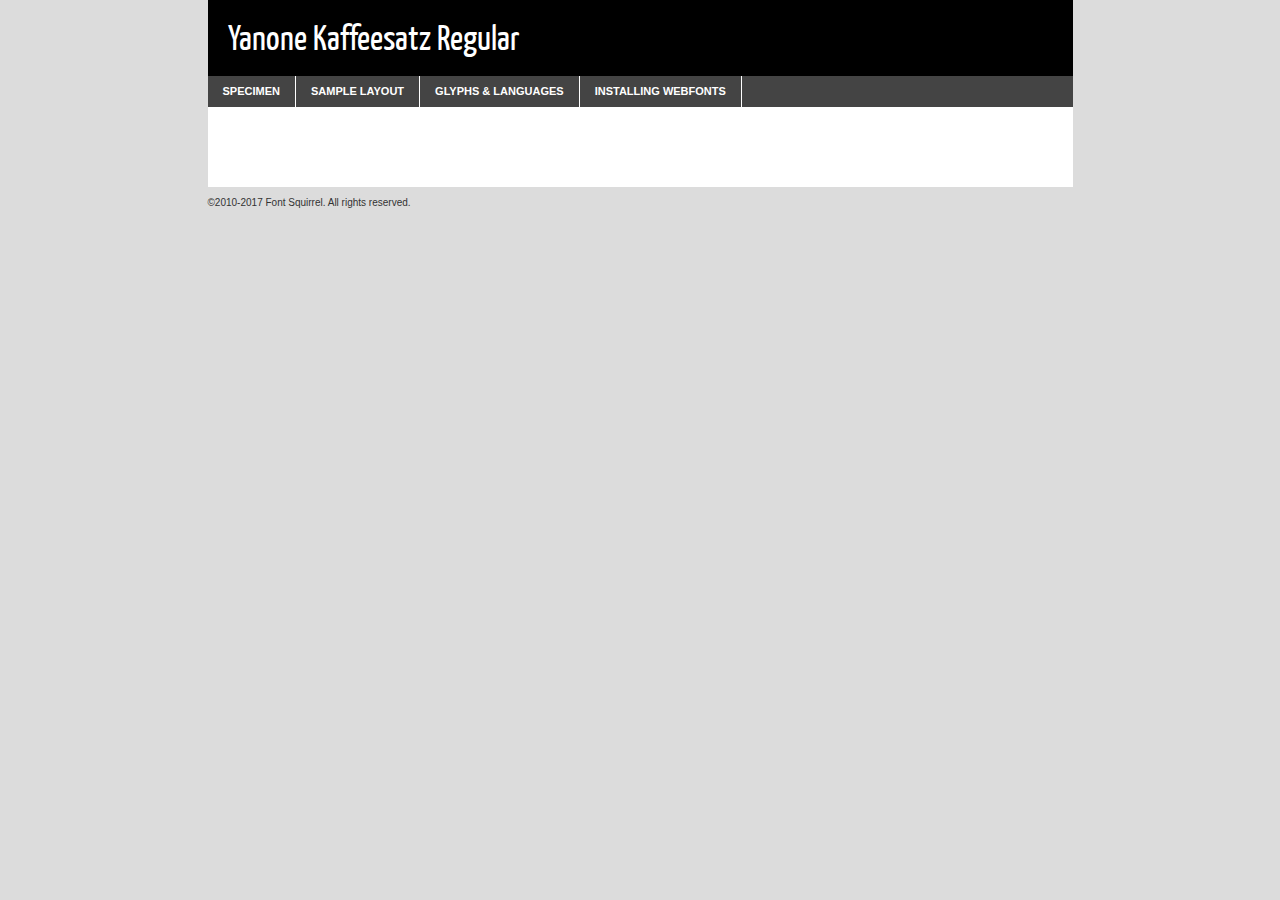
<file: fonts/yanonekaffeesatz-regular-demo.html>
<!DOCTYPE html PUBLIC "-//W3C//DTD XHTML 1.0 Transitional//EN"
	"http://www.w3.org/TR/xhtml1/DTD/xhtml1-transitional.dtd">

<html xmlns="http://www.w3.org/1999/xhtml" xml:lang="en" lang="en">
<head>
	<meta http-equiv="Content-Type" content="text/html; charset=utf-8" />
	<script src="http://ajax.googleapis.com/ajax/libs/jquery/1.7.2/jquery.min.js" type="text/javascript" charset="utf-8"></script>
	<script type="text/javascript">
	(function($){$.fn.easyTabs=function(option){var param=jQuery.extend({fadeSpeed:"fast",defaultContent:1,activeClass:'active'},option);$(this).each(function(){var thisId="#"+this.id;if(param.defaultContent==''){param.defaultContent=1;}
	if(typeof param.defaultContent=="number")
	{var defaultTab=$(thisId+" .tabs li:eq("+(param.defaultContent-1)+") a").attr('href').substr(1);}else{var defaultTab=param.defaultContent;}
	$(thisId+" .tabs li a").each(function(){var tabToHide=$(this).attr('href').substr(1);$("#"+tabToHide).addClass('easytabs-tab-content');});hideAll();changeContent(defaultTab);function hideAll(){$(thisId+" .easytabs-tab-content").hide();}
	function changeContent(tabId){hideAll();$(thisId+" .tabs li").removeClass(param.activeClass);$(thisId+" .tabs li a[href=#"+tabId+"]").closest('li').addClass(param.activeClass);if(param.fadeSpeed!="none")
	{$(thisId+" #"+tabId).fadeIn(param.fadeSpeed);}else{$(thisId+" #"+tabId).show();}}
	$(thisId+" .tabs li").click(function(){var tabId=$(this).find('a').attr('href').substr(1);changeContent(tabId);return false;});});}})(jQuery);
	</script>
	<link rel="stylesheet" href="specimen_files/specimen_stylesheet.css" type="text/css" charset="utf-8" />
	<link rel="stylesheet" href="stylesheet.css" type="text/css" charset="utf-8" />

	<style type="text/css">
					body{
				font-family: 'yanone_kaffeesatzregular';
							}
		</style>

	<title>Yanone Kaffeesatz Regular Specimen</title>
	
	
	<script type="text/javascript" charset="utf-8">
		$(document).ready(function() {
			$('#container').easyTabs({defaultContent:1});
		});
	</script>
</head>

<body>
<div id="container">
	<div id="header">
		Yanone Kaffeesatz Regular	</div>
	<ul class="tabs">
		<li><a href="#specimen">Specimen</a></li>
		<li><a href="#layout">Sample Layout</a></li>
				<li><a href="#glyphs">Glyphs &amp; Languages</a></li>
		<li><a href="#installing">Installing Webfonts</a></li>
		
	</ul>
	
	<div id="main_content">

		
			<div id="specimen">
		
				<div class="section">
					<div class="grid12 firstcol">
						<div class="huge">AaBb</div>
					</div>
				</div>
		
				<div class="section">
					<div class="glyph_range">A&#x200B;B&#x200b;C&#x200b;D&#x200b;E&#x200b;F&#x200b;G&#x200b;H&#x200b;I&#x200b;J&#x200b;K&#x200b;L&#x200b;M&#x200b;N&#x200b;O&#x200b;P&#x200b;Q&#x200b;R&#x200b;S&#x200b;T&#x200b;U&#x200b;V&#x200b;W&#x200b;X&#x200b;Y&#x200b;Z&#x200b;a&#x200b;b&#x200b;c&#x200b;d&#x200b;e&#x200b;f&#x200b;g&#x200b;h&#x200b;i&#x200b;j&#x200b;k&#x200b;l&#x200b;m&#x200b;n&#x200b;o&#x200b;p&#x200b;q&#x200b;r&#x200b;s&#x200b;t&#x200b;u&#x200b;v&#x200b;w&#x200b;x&#x200b;y&#x200b;z&#x200b;1&#x200b;2&#x200b;3&#x200b;4&#x200b;5&#x200b;6&#x200b;7&#x200b;8&#x200b;9&#x200b;0&#x200b;&amp;&#x200b;.&#x200b;,&#x200b;?&#x200b;!&#x200b;&#64;&#x200b;(&#x200b;)&#x200b;#&#x200b;$&#x200b;%&#x200b;*&#x200b;+&#x200b;-&#x200b;=&#x200b;:&#x200b;;</div>
				</div>
				<div class="section">
					<div class="grid12 firstcol">
						<table class="sample_table">
							<tr><td>10</td><td class="size10">abcdefghijklmnopqrstuvwxyzABCDEFGHIJKLMNOPQRSTUVWXYZ0123456789abcdefghijklmnopqrstuvwxyzABCDEFGHIJKLMNOPQRSTUVWXYZ0123456789abcdefghijklmnopqrstuvwxyzABCDEFGHIJKLMNOPQRSTUVWXYZ</td></tr>
							<tr><td>11</td><td class="size11">abcdefghijklmnopqrstuvwxyzABCDEFGHIJKLMNOPQRSTUVWXYZ0123456789abcdefghijklmnopqrstuvwxyzABCDEFGHIJKLMNOPQRSTUVWXYZ0123456789abcdefghijklmnopqrstuvwxyzABCDEFGHIJKLMNOPQRSTUVWXYZ</td></tr>
							<tr><td>12</td><td class="size12">abcdefghijklmnopqrstuvwxyzABCDEFGHIJKLMNOPQRSTUVWXYZ0123456789abcdefghijklmnopqrstuvwxyzABCDEFGHIJKLMNOPQRSTUVWXYZ0123456789abcdefghijklmnopqrstuvwxyzABCDEFGHIJKLMNOPQRSTUVWXYZ</td></tr>
							<tr><td>13</td><td class="size13">abcdefghijklmnopqrstuvwxyzABCDEFGHIJKLMNOPQRSTUVWXYZ0123456789abcdefghijklmnopqrstuvwxyzABCDEFGHIJKLMNOPQRSTUVWXYZ0123456789abcdefghijklmnopqrstuvwxyzABCDEFGHIJKLMNOPQRSTUVWXYZ</td></tr>
							<tr><td>14</td><td class="size14">abcdefghijklmnopqrstuvwxyzABCDEFGHIJKLMNOPQRSTUVWXYZ0123456789abcdefghijklmnopqrstuvwxyzABCDEFGHIJKLMNOPQRSTUVWXYZ0123456789abcdefghijklmnopqrstuvwxyzABCDEFGHIJKLMNOPQRSTUVWXYZ</td></tr>
							<tr><td>16</td><td class="size16">abcdefghijklmnopqrstuvwxyzABCDEFGHIJKLMNOPQRSTUVWXYZ0123456789abcdefghijklmnopqrstuvwxyzABCDEFGHIJKLMNOPQRSTUVWXYZ</td></tr>
							<tr><td>18</td><td class="size18">abcdefghijklmnopqrstuvwxyzABCDEFGHIJKLMNOPQRSTUVWXYZ0123456789abcdefghijklmnopqrstuvwxyzABCDEFGHIJKLMNOPQRSTUVWXYZ</td></tr>
							<tr><td>20</td><td class="size20">abcdefghijklmnopqrstuvwxyzABCDEFGHIJKLMNOPQRSTUVWXYZ0123456789abcdefghijklmnopqrstuvwxyzABCDEFGHIJKLMNOPQRSTUVWXYZ</td></tr>
							<tr><td>24</td><td class="size24">abcdefghijklmnopqrstuvwxyzABCDEFGHIJKLMNOPQRSTUVWXYZ0123456789abcdefghijklmnopqrstuvwxyzABCDEFGHIJKLMNOPQRSTUVWXYZ</td></tr>
							<tr><td>30</td><td class="size30">abcdefghijklmnopqrstuvwxyzABCDEFGHIJKLMNOPQRSTUVWXYZ0123456789abcdefghijklmnopqrstuvwxyzABCDEFGHIJKLMNOPQRSTUVWXYZ</td></tr>
							<tr><td>36</td><td class="size36">abcdefghijklmnopqrstuvwxyzABCDEFGHIJKLMNOPQRSTUVWXYZ0123456789abcdefghijklmnopqrstuvwxyzABCDEFGHIJKLMNOPQRSTUVWXYZ</td></tr>
							<tr><td>48</td><td class="size48">abcdefghijklmnopqrstuvwxyzABCDEFGHIJKLMNOPQRSTUVWXYZ0123456789abcdefghijklmnopqrstuvwxyzABCDEFGHIJKLMNOPQRSTUVWXYZ</td></tr>
							<tr><td>60</td><td class="size60">abcdefghijklmnopqrstuvwxyzABCDEFGHIJKLMNOPQRSTUVWXYZ0123456789abcdefghijklmnopqrstuvwxyzABCDEFGHIJKLMNOPQRSTUVWXYZ</td></tr>
							<tr><td>72</td><td class="size72">abcdefghijklmnopqrstuvwxyzABCDEFGHIJKLMNOPQRSTUVWXYZ0123456789abcdefghijklmnopqrstuvwxyzABCDEFGHIJKLMNOPQRSTUVWXYZ</td></tr>
							<tr><td>90</td><td class="size90">abcdefghijklmnopqrstuvwxyzABCDEFGHIJKLMNOPQRSTUVWXYZ0123456789abcdefghijklmnopqrstuvwxyzABCDEFGHIJKLMNOPQRSTUVWXYZ</td></tr>
						</table>
				
					</div>
			
				</div>
		
		
		
								<div class="section" id="bodycomparison">


										<div id="xheight">
				<div class="fontbody">&#x25FC;&#x25FC;&#x25FC;&#x25FC;&#x25FC;&#x25FC;&#x25FC;&#x25FC;&#x25FC;&#x25FC;&#x25FC;&#x25FC;&#x25FC;&#x25FC;&#x25FC;&#x25FC;&#x25FC;&#x25FC;&#x25FC;&#x25FC;&#x25FC;&#x25FC;&#x25FC;&#x25FC;&#x25FC;&#x25FC;&#x25FC;&#x25FC;&#x25FC;&#x25FC;&#x25FC;&#x25FC;&#x25FC;&#x25FC;&#x25FC;&#x25FC;&#x25FC;&#x25FC;&#x25FC;&#x25FC;&#x25FC;&#x25FC;&#x25FC;&#x25FC;&#x25FC;&#x25FC;&#x25FC;&#x25FC;&#x25FC;&#x25FC;&#x25FC;&#x25FC;&#x25FC;&#x25FC;&#x25FC;&#x25FC;&#x25FC;&#x25FC;&#x25FC;&#x25FC;&#x25FC;&#x25FC;&#x25FC;&#x25FC;&#x25FC;&#x25FC;&#x25FC;&#x25FC;&#x25FC;&#x25FC;&#x25FC;&#x25FC;&#x25FC;&#x25FC;&#x25FC;&#x25FC;&#x25FC;&#x25FC;&#x25FC;&#x25FC;&#x25FC;&#x25FC;&#x25FC;&#x25FC;&#x25FC;&#x25FC;&#x25FC;&#x25FC;&#x25FC;&#x25FC;&#x25FC;&#x25FC;&#x25FC;&#x25FC;&#x25FC;&#x25FC;&#x25FC;&#x25FC;&#x25FC;body</div><div class="arialbody">body</div><div class="verdanabody">body</div><div class="georgiabody">body</div></div>
										<div class="fontbody" style="z-index:1">
											body<span>Yanone Kaffeesatz Regular</span>
										</div>
										<div class="arialbody" style="z-index:1">
											body<span>Arial</span>
										</div>
										<div class="verdanabody" style="z-index:1">
											body<span>Verdana</span>
										</div>
										<div class="georgiabody" style="z-index:1">
											body<span>Georgia</span>
										</div>



								</div>
		
		
				<div class="section psample psample_row1" id="">
					
					<div class="grid2 firstcol">
						<p class="size10"><span>10.</span>Aenean lacinia bibendum nulla sed consectetur. Fusce dapibus, tellus ac cursus commodo, tortor mauris condimentum nibh, ut fermentum massa justo sit amet risus. Nullam id dolor id nibh ultricies vehicula ut id elit. Cum sociis natoque penatibus et magnis dis parturient montes, nascetur ridiculus mus. Nulla vitae elit libero, a pharetra augue.</p>
			
					</div>
					<div class="grid3">
						<p class="size11"><span>11.</span>Aenean lacinia bibendum nulla sed consectetur. Fusce dapibus, tellus ac cursus commodo, tortor mauris condimentum nibh, ut fermentum massa justo sit amet risus. Nullam id dolor id nibh ultricies vehicula ut id elit. Cum sociis natoque penatibus et magnis dis parturient montes, nascetur ridiculus mus. Nulla vitae elit libero, a pharetra augue.</p>
			
					</div>
					<div class="grid3">
						<p class="size12"><span>12.</span>Aenean lacinia bibendum nulla sed consectetur. Fusce dapibus, tellus ac cursus commodo, tortor mauris condimentum nibh, ut fermentum massa justo sit amet risus. Nullam id dolor id nibh ultricies vehicula ut id elit. Cum sociis natoque penatibus et magnis dis parturient montes, nascetur ridiculus mus. Nulla vitae elit libero, a pharetra augue.</p>
			
					</div>
					<div class="grid4">
						<p class="size13"><span>13.</span>Aenean lacinia bibendum nulla sed consectetur. Fusce dapibus, tellus ac cursus commodo, tortor mauris condimentum nibh, ut fermentum massa justo sit amet risus. Nullam id dolor id nibh ultricies vehicula ut id elit. Cum sociis natoque penatibus et magnis dis parturient montes, nascetur ridiculus mus. Nulla vitae elit libero, a pharetra augue.</p>
			
					</div>
					<div class="white_blend"></div>
					
				</div>
				<div class="section psample psample_row2" id="">
					<div class="grid3 firstcol">
						<p class="size14"><span>14.</span>Aenean lacinia bibendum nulla sed consectetur. Fusce dapibus, tellus ac cursus commodo, tortor mauris condimentum nibh, ut fermentum massa justo sit amet risus. Nullam id dolor id nibh ultricies vehicula ut id elit. Cum sociis natoque penatibus et magnis dis parturient montes, nascetur ridiculus mus. Nulla vitae elit libero, a pharetra augue.</p>
			
					</div>
					<div class="grid4">
						<p class="size16"><span>16.</span>Aenean lacinia bibendum nulla sed consectetur. Fusce dapibus, tellus ac cursus commodo, tortor mauris condimentum nibh, ut fermentum massa justo sit amet risus. Nullam id dolor id nibh ultricies vehicula ut id elit. Cum sociis natoque penatibus et magnis dis parturient montes, nascetur ridiculus mus. Nulla vitae elit libero, a pharetra augue.</p>
			
					</div>
					<div class="grid5">
						<p class="size18"><span>18.</span>Aenean lacinia bibendum nulla sed consectetur. Fusce dapibus, tellus ac cursus commodo, tortor mauris condimentum nibh, ut fermentum massa justo sit amet risus. Nullam id dolor id nibh ultricies vehicula ut id elit. Cum sociis natoque penatibus et magnis dis parturient montes, nascetur ridiculus mus. Nulla vitae elit libero, a pharetra augue.</p>
			
					</div>

					<div class="white_blend"></div>

				</div>
				
				<div class="section psample psample_row3" id="">
					<div class="grid5 firstcol">
						<p class="size20"><span>20.</span>Aenean lacinia bibendum nulla sed consectetur. Fusce dapibus, tellus ac cursus commodo, tortor mauris condimentum nibh, ut fermentum massa justo sit amet risus. Nullam id dolor id nibh ultricies vehicula ut id elit. Cum sociis natoque penatibus et magnis dis parturient montes, nascetur ridiculus mus. Nulla vitae elit libero, a pharetra augue.</p>
					</div>
					<div class="grid7">
						<p class="size24"><span>24.</span>Aenean lacinia bibendum nulla sed consectetur. Fusce dapibus, tellus ac cursus commodo, tortor mauris condimentum nibh, ut fermentum massa justo sit amet risus. Nullam id dolor id nibh ultricies vehicula ut id elit. Cum sociis natoque penatibus et magnis dis parturient montes, nascetur ridiculus mus. Nulla vitae elit libero, a pharetra augue.</p>
					</div>
					
					<div class="white_blend"></div>
					
				</div>
				
				<div class="section psample psample_row4" id="">
					<div class="grid12 firstcol">
						<p class="size30"><span>30.</span>Aenean lacinia bibendum nulla sed consectetur. Fusce dapibus, tellus ac cursus commodo, tortor mauris condimentum nibh, ut fermentum massa justo sit amet risus. Nullam id dolor id nibh ultricies vehicula ut id elit. Cum sociis natoque penatibus et magnis dis parturient montes, nascetur ridiculus mus. Nulla vitae elit libero, a pharetra augue.</p>
					</div>
					<div class="white_blend"></div>
					
				</div>
				
				
				
				<div class="section psample psample_row1 fullreverse">
					<div class="grid2 firstcol">
						<p class="size10"><span>10.</span>Aenean lacinia bibendum nulla sed consectetur. Fusce dapibus, tellus ac cursus commodo, tortor mauris condimentum nibh, ut fermentum massa justo sit amet risus. Nullam id dolor id nibh ultricies vehicula ut id elit. Cum sociis natoque penatibus et magnis dis parturient montes, nascetur ridiculus mus. Nulla vitae elit libero, a pharetra augue.</p>
			
					</div>
					<div class="grid3">
						<p class="size11"><span>11.</span>Aenean lacinia bibendum nulla sed consectetur. Fusce dapibus, tellus ac cursus commodo, tortor mauris condimentum nibh, ut fermentum massa justo sit amet risus. Nullam id dolor id nibh ultricies vehicula ut id elit. Cum sociis natoque penatibus et magnis dis parturient montes, nascetur ridiculus mus. Nulla vitae elit libero, a pharetra augue.</p>
			
					</div>
					<div class="grid3">
						<p class="size12"><span>12.</span>Aenean lacinia bibendum nulla sed consectetur. Fusce dapibus, tellus ac cursus commodo, tortor mauris condimentum nibh, ut fermentum massa justo sit amet risus. Nullam id dolor id nibh ultricies vehicula ut id elit. Cum sociis natoque penatibus et magnis dis parturient montes, nascetur ridiculus mus. Nulla vitae elit libero, a pharetra augue.</p>
			
					</div>
					<div class="grid4">
						<p class="size13"><span>13.</span>Aenean lacinia bibendum nulla sed consectetur. Fusce dapibus, tellus ac cursus commodo, tortor mauris condimentum nibh, ut fermentum massa justo sit amet risus. Nullam id dolor id nibh ultricies vehicula ut id elit. Cum sociis natoque penatibus et magnis dis parturient montes, nascetur ridiculus mus. Nulla vitae elit libero, a pharetra augue.</p>
			
					</div>
					<div class="black_blend"></div>
					
				</div>
				
				<div class="section psample psample_row2 fullreverse">
					<div class="grid3 firstcol">
						<p class="size14"><span>14.</span>Aenean lacinia bibendum nulla sed consectetur. Fusce dapibus, tellus ac cursus commodo, tortor mauris condimentum nibh, ut fermentum massa justo sit amet risus. Nullam id dolor id nibh ultricies vehicula ut id elit. Cum sociis natoque penatibus et magnis dis parturient montes, nascetur ridiculus mus. Nulla vitae elit libero, a pharetra augue.</p>
			
					</div>
					<div class="grid4">
						<p class="size16"><span>16.</span>Aenean lacinia bibendum nulla sed consectetur. Fusce dapibus, tellus ac cursus commodo, tortor mauris condimentum nibh, ut fermentum massa justo sit amet risus. Nullam id dolor id nibh ultricies vehicula ut id elit. Cum sociis natoque penatibus et magnis dis parturient montes, nascetur ridiculus mus. Nulla vitae elit libero, a pharetra augue.</p>
			
					</div>
					<div class="grid5">
						<p class="size18"><span>18.</span>Aenean lacinia bibendum nulla sed consectetur. Fusce dapibus, tellus ac cursus commodo, tortor mauris condimentum nibh, ut fermentum massa justo sit amet risus. Nullam id dolor id nibh ultricies vehicula ut id elit. Cum sociis natoque penatibus et magnis dis parturient montes, nascetur ridiculus mus. Nulla vitae elit libero, a pharetra augue.</p>
			
					</div>
					<div class="black_blend"></div>

				</div>
				
				<div class="section psample fullreverse psample_row3" id="">
					<div class="grid5 firstcol">
						<p class="size20"><span>20.</span>Aenean lacinia bibendum nulla sed consectetur. Fusce dapibus, tellus ac cursus commodo, tortor mauris condimentum nibh, ut fermentum massa justo sit amet risus. Nullam id dolor id nibh ultricies vehicula ut id elit. Cum sociis natoque penatibus et magnis dis parturient montes, nascetur ridiculus mus. Nulla vitae elit libero, a pharetra augue.</p>
					</div>
					<div class="grid7">
						<p class="size24"><span>24.</span>Aenean lacinia bibendum nulla sed consectetur. Fusce dapibus, tellus ac cursus commodo, tortor mauris condimentum nibh, ut fermentum massa justo sit amet risus. Nullam id dolor id nibh ultricies vehicula ut id elit. Cum sociis natoque penatibus et magnis dis parturient montes, nascetur ridiculus mus. Nulla vitae elit libero, a pharetra augue.</p>
					</div>
					
					<div class="black_blend"></div>
					
				</div>
				
				<div class="section psample fullreverse psample_row4" id="" style="border-bottom: 20px #000 solid;">
					<div class="grid12 firstcol">
						<p class="size30"><span>30.</span>Aenean lacinia bibendum nulla sed consectetur. Fusce dapibus, tellus ac cursus commodo, tortor mauris condimentum nibh, ut fermentum massa justo sit amet risus. Nullam id dolor id nibh ultricies vehicula ut id elit. Cum sociis natoque penatibus et magnis dis parturient montes, nascetur ridiculus mus. Nulla vitae elit libero, a pharetra augue.</p>
					</div>
					<div class="black_blend"></div>
					
				</div>
				
				
				
				
			</div>
			
			<div id="layout">
				
				<div class="section">
					
					<div class="grid12 firstcol">
						<h1>Lorem Ipsum Dolor</h1>
						<h2>Etiam porta sem malesuada magna mollis euismod</h2>
						
						<p class="byline">By <a href="#link">Aenean Lacinia</a></p>
					</div>
				</div>
				<div class="section">
					<div class="grid8 firstcol">
						<p class="large">Donec sed odio dui. Morbi leo risus, porta ac consectetur ac, vestibulum at eros. Fusce dapibus, tellus ac cursus commodo, tortor mauris condimentum nibh, ut fermentum massa justo sit amet risus. </p>

						
						<h3>Pellentesque ornare sem</h3>

						<p>Maecenas sed diam eget risus varius blandit sit amet non magna. Maecenas faucibus mollis interdum. Donec ullamcorper nulla non metus auctor fringilla. Nullam id dolor id nibh ultricies vehicula ut id elit. Nullam id dolor id nibh ultricies vehicula ut id elit. </p>

						<p>Aenean eu leo quam. Pellentesque ornare sem lacinia quam venenatis vestibulum. Lorem ipsum dolor sit amet, consectetur adipiscing elit. Cum sociis natoque penatibus et magnis dis parturient montes, nascetur ridiculus mus. </p>

						<p>Nulla vitae elit libero, a pharetra augue. Praesent commodo cursus magna, vel scelerisque nisl consectetur et. Aenean lacinia bibendum nulla sed consectetur. </p>

						<p>Nullam quis risus eget urna mollis ornare vel eu leo. Nullam quis risus eget urna mollis ornare vel eu leo. Maecenas sed diam eget risus varius blandit sit amet non magna. Donec ullamcorper nulla non metus auctor fringilla. </p>

						<h3>Cras mattis consectetur</h3>

						<p>Aenean eu leo quam. Pellentesque ornare sem lacinia quam venenatis vestibulum. Aenean lacinia bibendum nulla sed consectetur. Integer posuere erat a ante venenatis dapibus posuere velit aliquet. Cras mattis consectetur purus sit amet fermentum. </p>

						<p>Nullam id dolor id nibh ultricies vehicula ut id elit. Nullam quis risus eget urna mollis ornare vel eu leo. Cras mattis consectetur purus sit amet fermentum.</p>
					</div>
					
					<div class="grid4 sidebar">
						
						<div class="box reverse">
							<p class="last">Nullam quis risus eget urna mollis ornare vel eu leo. Donec ullamcorper nulla non metus auctor fringilla. Cras mattis consectetur purus sit amet fermentum. Sed posuere consectetur est at lobortis. Lorem ipsum dolor sit amet, consectetur adipiscing elit. </p>
						</div>
						
						<p class="caption">Maecenas sed diam eget risus varius.</p>

						<p>Vestibulum id ligula porta felis euismod semper. Integer posuere erat a ante venenatis dapibus posuere velit aliquet. Vestibulum id ligula porta felis euismod semper. Sed posuere consectetur est at lobortis. Maecenas sed diam eget risus varius blandit sit amet non magna. Fusce dapibus, tellus ac cursus commodo, tortor mauris condimentum nibh, ut fermentum massa justo sit amet risus. </p>

					

						<p>Duis mollis, est non commodo luctus, nisi erat porttitor ligula, eget lacinia odio sem nec elit. Aenean lacinia bibendum nulla sed consectetur. Vivamus sagittis lacus vel augue laoreet rutrum faucibus dolor auctor. Aenean lacinia bibendum nulla sed consectetur. Nullam quis risus eget urna mollis ornare vel eu leo. </p>

						<p>Praesent commodo cursus magna, vel scelerisque nisl consectetur et. Donec ullamcorper nulla non metus auctor fringilla. Maecenas faucibus mollis interdum. Fusce dapibus, tellus ac cursus commodo, tortor mauris condimentum nibh, ut fermentum massa justo sit amet risus. </p>

					</div>
				</div>
				
			</div>


			



		<div id="glyphs">
			<div class="section">
				<div class="grid12 firstcol">
			
				<h1>Language Support</h1>
				<p>The subset of Yanone Kaffeesatz Regular in this kit supports the following languages:<br />
			
					Cyrillic, English, Arrernte, Bislama, Cebuano, Fijian, Gilbertese, Hmong, Ibanag, Iloko_ilokano, Interglossa_glosa, Interlingua, Lojban, Norfolk_pitcairnese, Oromo, Rotokas, Seychelles_creole, Shona, Somali, Southern_ndebele, Swahili, Swati_swazi, Tok_pisin, Warlpiri, Xhosa, Zulu, Latinbasic, Ubasic, Demo				</p>
				<h1>Glyph Chart</h1>
				<p>The subset of Yanone Kaffeesatz Regular in this kit includes all the glyphs listed below. Unicode entities are included above each glyph to help you insert individual characters into your layout.</p>
				<div id="glyph_chart">
			
																				 <div><p>&amp;#13;</p>&#13;</div>
																				 <div><p>&amp;#32;</p>&#32;</div>
																				 <div><p>&amp;#33;</p>&#33;</div>
																				 <div><p>&amp;#34;</p>&#34;</div>
																				 <div><p>&amp;#35;</p>&#35;</div>
																				 <div><p>&amp;#36;</p>&#36;</div>
																				 <div><p>&amp;#37;</p>&#37;</div>
																				 <div><p>&amp;#38;</p>&#38;</div>
																				 <div><p>&amp;#39;</p>&#39;</div>
																				 <div><p>&amp;#40;</p>&#40;</div>
																				 <div><p>&amp;#41;</p>&#41;</div>
																				 <div><p>&amp;#42;</p>&#42;</div>
																				 <div><p>&amp;#43;</p>&#43;</div>
																				 <div><p>&amp;#44;</p>&#44;</div>
																				 <div><p>&amp;#45;</p>&#45;</div>
																				 <div><p>&amp;#46;</p>&#46;</div>
																				 <div><p>&amp;#47;</p>&#47;</div>
																				 <div><p>&amp;#48;</p>&#48;</div>
																				 <div><p>&amp;#49;</p>&#49;</div>
																				 <div><p>&amp;#50;</p>&#50;</div>
																				 <div><p>&amp;#51;</p>&#51;</div>
																				 <div><p>&amp;#52;</p>&#52;</div>
																				 <div><p>&amp;#53;</p>&#53;</div>
																				 <div><p>&amp;#54;</p>&#54;</div>
																				 <div><p>&amp;#55;</p>&#55;</div>
																				 <div><p>&amp;#56;</p>&#56;</div>
																				 <div><p>&amp;#57;</p>&#57;</div>
																				 <div><p>&amp;#58;</p>&#58;</div>
																				 <div><p>&amp;#59;</p>&#59;</div>
																				 <div><p>&amp;#60;</p>&#60;</div>
																				 <div><p>&amp;#61;</p>&#61;</div>
																				 <div><p>&amp;#62;</p>&#62;</div>
																				 <div><p>&amp;#63;</p>&#63;</div>
																				 <div><p>&amp;#64;</p>&#64;</div>
																				 <div><p>&amp;#65;</p>&#65;</div>
																				 <div><p>&amp;#66;</p>&#66;</div>
																				 <div><p>&amp;#67;</p>&#67;</div>
																				 <div><p>&amp;#68;</p>&#68;</div>
																				 <div><p>&amp;#69;</p>&#69;</div>
																				 <div><p>&amp;#70;</p>&#70;</div>
																				 <div><p>&amp;#71;</p>&#71;</div>
																				 <div><p>&amp;#72;</p>&#72;</div>
																				 <div><p>&amp;#73;</p>&#73;</div>
																				 <div><p>&amp;#74;</p>&#74;</div>
																				 <div><p>&amp;#75;</p>&#75;</div>
																				 <div><p>&amp;#76;</p>&#76;</div>
																				 <div><p>&amp;#77;</p>&#77;</div>
																				 <div><p>&amp;#78;</p>&#78;</div>
																				 <div><p>&amp;#79;</p>&#79;</div>
																				 <div><p>&amp;#80;</p>&#80;</div>
																				 <div><p>&amp;#81;</p>&#81;</div>
																				 <div><p>&amp;#82;</p>&#82;</div>
																				 <div><p>&amp;#83;</p>&#83;</div>
																				 <div><p>&amp;#84;</p>&#84;</div>
																				 <div><p>&amp;#85;</p>&#85;</div>
																				 <div><p>&amp;#86;</p>&#86;</div>
																				 <div><p>&amp;#87;</p>&#87;</div>
																				 <div><p>&amp;#88;</p>&#88;</div>
																				 <div><p>&amp;#89;</p>&#89;</div>
																				 <div><p>&amp;#90;</p>&#90;</div>
																				 <div><p>&amp;#91;</p>&#91;</div>
																				 <div><p>&amp;#92;</p>&#92;</div>
																				 <div><p>&amp;#93;</p>&#93;</div>
																				 <div><p>&amp;#94;</p>&#94;</div>
																				 <div><p>&amp;#95;</p>&#95;</div>
																				 <div><p>&amp;#96;</p>&#96;</div>
																				 <div><p>&amp;#97;</p>&#97;</div>
																				 <div><p>&amp;#98;</p>&#98;</div>
																				 <div><p>&amp;#99;</p>&#99;</div>
																				 <div><p>&amp;#100;</p>&#100;</div>
																				 <div><p>&amp;#101;</p>&#101;</div>
																				 <div><p>&amp;#102;</p>&#102;</div>
																				 <div><p>&amp;#103;</p>&#103;</div>
																				 <div><p>&amp;#104;</p>&#104;</div>
																				 <div><p>&amp;#105;</p>&#105;</div>
																				 <div><p>&amp;#106;</p>&#106;</div>
																				 <div><p>&amp;#107;</p>&#107;</div>
																				 <div><p>&amp;#108;</p>&#108;</div>
																				 <div><p>&amp;#109;</p>&#109;</div>
																				 <div><p>&amp;#110;</p>&#110;</div>
																				 <div><p>&amp;#111;</p>&#111;</div>
																				 <div><p>&amp;#112;</p>&#112;</div>
																				 <div><p>&amp;#113;</p>&#113;</div>
																				 <div><p>&amp;#114;</p>&#114;</div>
																				 <div><p>&amp;#115;</p>&#115;</div>
																				 <div><p>&amp;#116;</p>&#116;</div>
																				 <div><p>&amp;#117;</p>&#117;</div>
																				 <div><p>&amp;#118;</p>&#118;</div>
																				 <div><p>&amp;#119;</p>&#119;</div>
																				 <div><p>&amp;#120;</p>&#120;</div>
																				 <div><p>&amp;#121;</p>&#121;</div>
																				 <div><p>&amp;#122;</p>&#122;</div>
																				 <div><p>&amp;#123;</p>&#123;</div>
																				 <div><p>&amp;#124;</p>&#124;</div>
																				 <div><p>&amp;#125;</p>&#125;</div>
																				 <div><p>&amp;#126;</p>&#126;</div>
																				 <div><p>&amp;#160;</p>&#160;</div>
																				 <div><p>&amp;#162;</p>&#162;</div>
																				 <div><p>&amp;#163;</p>&#163;</div>
																				 <div><p>&amp;#165;</p>&#165;</div>
																				 <div><p>&amp;#168;</p>&#168;</div>
																				 <div><p>&amp;#169;</p>&#169;</div>
																				 <div><p>&amp;#171;</p>&#171;</div>
																				 <div><p>&amp;#173;</p>&#173;</div>
																				 <div><p>&amp;#174;</p>&#174;</div>
																				 <div><p>&amp;#180;</p>&#180;</div>
																				 <div><p>&amp;#184;</p>&#184;</div>
																				 <div><p>&amp;#187;</p>&#187;</div>
																				 <div><p>&amp;#710;</p>&#710;</div>
																				 <div><p>&amp;#730;</p>&#730;</div>
																				 <div><p>&amp;#732;</p>&#732;</div>
																				 <div><p>&amp;#1024;</p>&#1024;</div>
																				 <div><p>&amp;#1025;</p>&#1025;</div>
																				 <div><p>&amp;#1026;</p>&#1026;</div>
																				 <div><p>&amp;#1027;</p>&#1027;</div>
																				 <div><p>&amp;#1028;</p>&#1028;</div>
																				 <div><p>&amp;#1029;</p>&#1029;</div>
																				 <div><p>&amp;#1030;</p>&#1030;</div>
																				 <div><p>&amp;#1031;</p>&#1031;</div>
																				 <div><p>&amp;#1032;</p>&#1032;</div>
																				 <div><p>&amp;#1033;</p>&#1033;</div>
																				 <div><p>&amp;#1034;</p>&#1034;</div>
																				 <div><p>&amp;#1035;</p>&#1035;</div>
																				 <div><p>&amp;#1036;</p>&#1036;</div>
																				 <div><p>&amp;#1037;</p>&#1037;</div>
																				 <div><p>&amp;#1038;</p>&#1038;</div>
																				 <div><p>&amp;#1039;</p>&#1039;</div>
																				 <div><p>&amp;#1040;</p>&#1040;</div>
																				 <div><p>&amp;#1041;</p>&#1041;</div>
																				 <div><p>&amp;#1042;</p>&#1042;</div>
																				 <div><p>&amp;#1043;</p>&#1043;</div>
																				 <div><p>&amp;#1044;</p>&#1044;</div>
																				 <div><p>&amp;#1045;</p>&#1045;</div>
																				 <div><p>&amp;#1046;</p>&#1046;</div>
																				 <div><p>&amp;#1047;</p>&#1047;</div>
																				 <div><p>&amp;#1048;</p>&#1048;</div>
																				 <div><p>&amp;#1049;</p>&#1049;</div>
																				 <div><p>&amp;#1050;</p>&#1050;</div>
																				 <div><p>&amp;#1051;</p>&#1051;</div>
																				 <div><p>&amp;#1052;</p>&#1052;</div>
																				 <div><p>&amp;#1053;</p>&#1053;</div>
																				 <div><p>&amp;#1054;</p>&#1054;</div>
																				 <div><p>&amp;#1055;</p>&#1055;</div>
																				 <div><p>&amp;#1056;</p>&#1056;</div>
																				 <div><p>&amp;#1057;</p>&#1057;</div>
																				 <div><p>&amp;#1058;</p>&#1058;</div>
																				 <div><p>&amp;#1059;</p>&#1059;</div>
																				 <div><p>&amp;#1060;</p>&#1060;</div>
																				 <div><p>&amp;#1061;</p>&#1061;</div>
																				 <div><p>&amp;#1062;</p>&#1062;</div>
																				 <div><p>&amp;#1063;</p>&#1063;</div>
																				 <div><p>&amp;#1064;</p>&#1064;</div>
																				 <div><p>&amp;#1065;</p>&#1065;</div>
																				 <div><p>&amp;#1066;</p>&#1066;</div>
																				 <div><p>&amp;#1067;</p>&#1067;</div>
																				 <div><p>&amp;#1068;</p>&#1068;</div>
																				 <div><p>&amp;#1069;</p>&#1069;</div>
																				 <div><p>&amp;#1070;</p>&#1070;</div>
																				 <div><p>&amp;#1071;</p>&#1071;</div>
																				 <div><p>&amp;#1072;</p>&#1072;</div>
																				 <div><p>&amp;#1073;</p>&#1073;</div>
																				 <div><p>&amp;#1074;</p>&#1074;</div>
																				 <div><p>&amp;#1075;</p>&#1075;</div>
																				 <div><p>&amp;#1076;</p>&#1076;</div>
																				 <div><p>&amp;#1077;</p>&#1077;</div>
																				 <div><p>&amp;#1078;</p>&#1078;</div>
																				 <div><p>&amp;#1079;</p>&#1079;</div>
																				 <div><p>&amp;#1080;</p>&#1080;</div>
																				 <div><p>&amp;#1081;</p>&#1081;</div>
																				 <div><p>&amp;#1082;</p>&#1082;</div>
																				 <div><p>&amp;#1083;</p>&#1083;</div>
																				 <div><p>&amp;#1084;</p>&#1084;</div>
																				 <div><p>&amp;#1085;</p>&#1085;</div>
																				 <div><p>&amp;#1086;</p>&#1086;</div>
																				 <div><p>&amp;#1087;</p>&#1087;</div>
																				 <div><p>&amp;#1088;</p>&#1088;</div>
																				 <div><p>&amp;#1089;</p>&#1089;</div>
																				 <div><p>&amp;#1090;</p>&#1090;</div>
																				 <div><p>&amp;#1091;</p>&#1091;</div>
																				 <div><p>&amp;#1092;</p>&#1092;</div>
																				 <div><p>&amp;#1093;</p>&#1093;</div>
																				 <div><p>&amp;#1094;</p>&#1094;</div>
																				 <div><p>&amp;#1095;</p>&#1095;</div>
																				 <div><p>&amp;#1096;</p>&#1096;</div>
																				 <div><p>&amp;#1097;</p>&#1097;</div>
																				 <div><p>&amp;#1098;</p>&#1098;</div>
																				 <div><p>&amp;#1099;</p>&#1099;</div>
																				 <div><p>&amp;#1100;</p>&#1100;</div>
																				 <div><p>&amp;#1101;</p>&#1101;</div>
																				 <div><p>&amp;#1102;</p>&#1102;</div>
																				 <div><p>&amp;#1103;</p>&#1103;</div>
																				 <div><p>&amp;#1104;</p>&#1104;</div>
																				 <div><p>&amp;#1105;</p>&#1105;</div>
																				 <div><p>&amp;#1106;</p>&#1106;</div>
																				 <div><p>&amp;#1107;</p>&#1107;</div>
																				 <div><p>&amp;#1108;</p>&#1108;</div>
																				 <div><p>&amp;#1109;</p>&#1109;</div>
																				 <div><p>&amp;#1110;</p>&#1110;</div>
																				 <div><p>&amp;#1111;</p>&#1111;</div>
																				 <div><p>&amp;#1112;</p>&#1112;</div>
																				 <div><p>&amp;#1113;</p>&#1113;</div>
																				 <div><p>&amp;#1114;</p>&#1114;</div>
																				 <div><p>&amp;#1115;</p>&#1115;</div>
																				 <div><p>&amp;#1116;</p>&#1116;</div>
																				 <div><p>&amp;#1117;</p>&#1117;</div>
																				 <div><p>&amp;#1118;</p>&#1118;</div>
																				 <div><p>&amp;#1119;</p>&#1119;</div>
																				 <div><p>&amp;#1168;</p>&#1168;</div>
																				 <div><p>&amp;#1169;</p>&#1169;</div>
																				 <div><p>&amp;#1178;</p>&#1178;</div>
																				 <div><p>&amp;#1179;</p>&#1179;</div>
																				 <div><p>&amp;#1186;</p>&#1186;</div>
																				 <div><p>&amp;#1187;</p>&#1187;</div>
																				 <div><p>&amp;#1200;</p>&#1200;</div>
																				 <div><p>&amp;#1201;</p>&#1201;</div>
																				 <div><p>&amp;#8192;</p>&#8192;</div>
																				 <div><p>&amp;#8193;</p>&#8193;</div>
																				 <div><p>&amp;#8194;</p>&#8194;</div>
																				 <div><p>&amp;#8195;</p>&#8195;</div>
																				 <div><p>&amp;#8196;</p>&#8196;</div>
																				 <div><p>&amp;#8197;</p>&#8197;</div>
																				 <div><p>&amp;#8198;</p>&#8198;</div>
																				 <div><p>&amp;#8199;</p>&#8199;</div>
																				 <div><p>&amp;#8200;</p>&#8200;</div>
																				 <div><p>&amp;#8201;</p>&#8201;</div>
																				 <div><p>&amp;#8202;</p>&#8202;</div>
																				 <div><p>&amp;#8208;</p>&#8208;</div>
																				 <div><p>&amp;#8209;</p>&#8209;</div>
																				 <div><p>&amp;#8210;</p>&#8210;</div>
																				 <div><p>&amp;#8211;</p>&#8211;</div>
																				 <div><p>&amp;#8212;</p>&#8212;</div>
																				 <div><p>&amp;#8216;</p>&#8216;</div>
																				 <div><p>&amp;#8217;</p>&#8217;</div>
																				 <div><p>&amp;#8218;</p>&#8218;</div>
																				 <div><p>&amp;#8220;</p>&#8220;</div>
																				 <div><p>&amp;#8221;</p>&#8221;</div>
																				 <div><p>&amp;#8222;</p>&#8222;</div>
																				 <div><p>&amp;#8230;</p>&#8230;</div>
																				 <div><p>&amp;#8239;</p>&#8239;</div>
																				 <div><p>&amp;#8249;</p>&#8249;</div>
																				 <div><p>&amp;#8250;</p>&#8250;</div>
																				 <div><p>&amp;#8287;</p>&#8287;</div>
																				 <div><p>&amp;#8364;</p>&#8364;</div>
																				 <div><p>&amp;#8482;</p>&#8482;</div>
																				 <div><p>&amp;#9724;</p>&#9724;</div>
																																																</div>	
				</div>
		
		
			</div>
		</div>
		
		
		<div id="specs">
			
		</div>
	
		<div id="installing">
			<div class="section">
				<div class="grid7 firstcol">
					<h1>Installing Webfonts</h1>
					
					<p>Webfonts are supported by all major browser platforms but not all in the same way. There are currently four different font formats that must be included in order to target all browsers. This includes TTF, WOFF, EOT and SVG.</p>
					
					<h2>1. Upload your webfonts</h2>
					<p>You must upload your webfont kit to your website. They should be in or near the same directory as your CSS files.</p>
					
					<h2>2. Include the webfont stylesheet</h2>
					<p>A special CSS @font-face declaration helps the various browsers select the appropriate font it needs without causing you a bunch of headaches. Learn more about this syntax by reading the <a href="https://www.fontspring.com/blog/further-hardening-of-the-bulletproof-syntax">Fontspring blog post</a> about it. The code for it is as follows:</p>


<code>
@font-face{ 
	font-family: 'MyWebFont';
	src: url('WebFont.eot');
	src: url('WebFont.eot?#iefix') format('embedded-opentype'),
	     url('WebFont.woff') format('woff'),
	     url('WebFont.ttf') format('truetype'),
	     url('WebFont.svg#webfont') format('svg');
}
</code>

	<p>We've already gone ahead and generated the code for you. All you have to do is link to the stylesheet in your HTML, like this:</p>
	<code>&lt;link rel=&quot;stylesheet&quot; href=&quot;stylesheet.css&quot; type=&quot;text/css&quot; charset=&quot;utf-8&quot; /&gt;</code>

					<h2>3. Modify your own stylesheet</h2>
					<p>To take advantage of your new fonts, you must tell your stylesheet to use them. Look at the original @font-face declaration above and find the property called "font-family." The name linked there will be what you use to reference the font. Prepend that webfont name to the font stack in the "font-family" property, inside the selector you want to change. For example:</p>
<code>p { font-family: 'WebFont', Arial, sans-serif; }</code>

<h2>4. Test</h2>
<p>Getting webfonts to work cross-browser <em>can</em> be tricky. Use the information in the sidebar to help you if you find that fonts aren't loading in a particular browser.</p>
				</div>
				
				<div class="grid5 sidebar">
					<div class="box">
						<h2>Troubleshooting<br />Font-Face Problems</h2>
						<p>Having trouble getting your webfonts to load in your new website? Here are some tips to sort out what might be the problem.</p>

						<h3>Fonts not showing in any browser</h3>

						<p>This sounds like you need to work on the plumbing. You either did not upload the fonts to the correct directory, or you did not link the fonts properly in the CSS. If you've confirmed that all this is correct and you still have a problem, take a look at your .htaccess file and see if requests are getting intercepted.</p>

						<h3>Fonts not loading in iPhone or iPad</h3>

						<p>The most common problem here is that you are serving the fonts from an IIS server. IIS refuses to serve files that have unknown MIME types. If that is the case, you must set the MIME type for SVG to "image/svg+xml" in the server settings. Follow these instructions from Microsoft if you need help.</p>

						<h3>Fonts not loading in Firefox</h3>

						<p>The primary reason for this failure? You are still using a version Firefox older than 3.5. So upgrade already! If that isn't it, then you are very likely serving fonts from a different domain. Firefox requires that all font assets be served from the same domain. Lastly it is possible that you need to add WOFF to your list of MIME types (if you are serving via IIS.)</p>

						<h3>Fonts not loading in IE</h3>

						<p>Are you looking at Internet Explorer on an actual Windows machine or are you cheating by using a service like Adobe BrowserLab? Many of these screenshot services do not render @font-face for IE. Best to test it on a real machine.</p>

						<h3>Fonts not loading in IE9</h3>

						<p>IE9, like Firefox, requires that fonts be served from the same domain as the website. Make sure that is the case.</p>
					</div>
				</div>
			</div>
			
		</div>
	
	</div>
	<div id="footer">
		<p>&copy;2010-2017 Font Squirrel. All rights reserved.</p>
	</div>
</div>
</body>
</html>
</file>
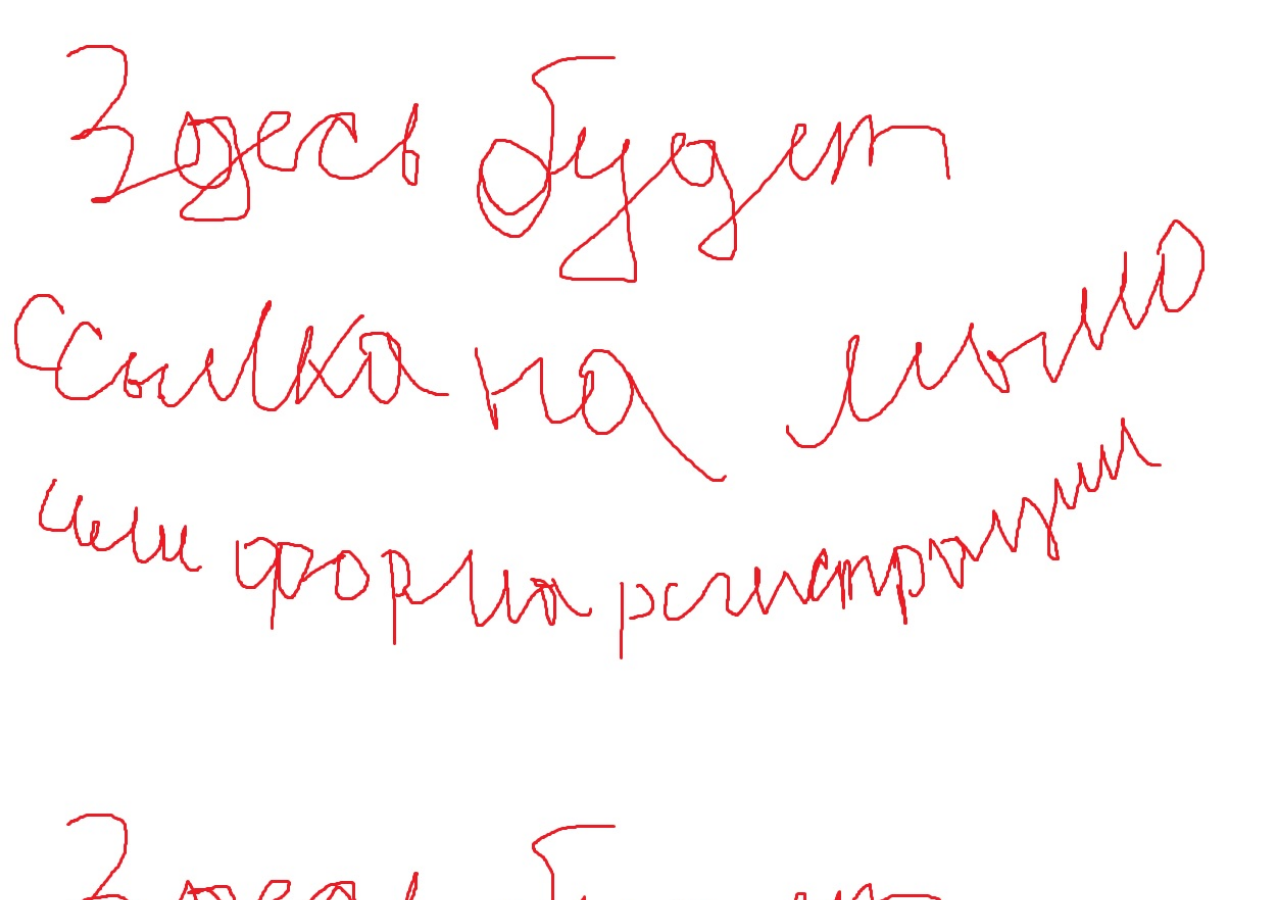
<file: page2/eml.html>
<html>
 <head>
  <meta http-equiv="Content-Type" content="text/html; charset=utf-8">
  <title>Главная страница</title>
  <style>
  body {
  background: url(2.jpg);
  background-size: 100%;</style>
 </head>
 <body link="#80FF80" vlink="#80FF80" alink="#80FF80" >
 </body>
  </html>
</file>
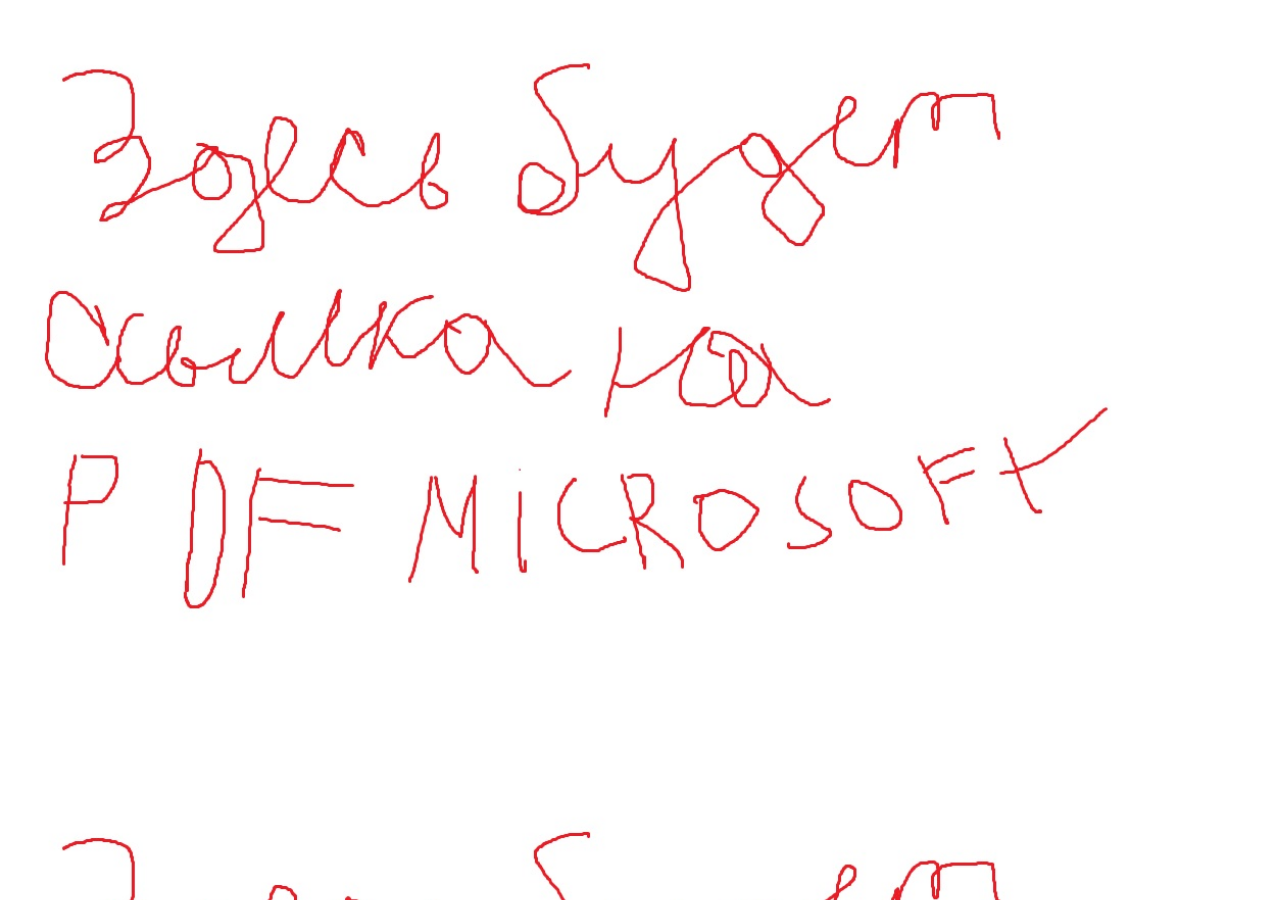
<file: page2/rez.html>
<html>
 <head>
  <meta http-equiv="Content-Type" content="text/html; charset=utf-8">
  <title>Главная страница</title>
  <style>
  body {
  background: url(rez.jpg);
  background-size: 100%;</style>
 </head>
 <body link="#80FF80" vlink="#80FF80" alink="#80FF80" >
 </body>
  </html>
</file>
<file: fonts/stylesheet.css>
/*! Generated by Font Squirrel (https://www.fontsquirrel.com) on November 1, 2020 */



@font-face {
    font-family: 'yanone_kaffeesatzbold';
    src: url('yanonekaffeesatz-bold-webfont.woff2') format('woff2'),
         url('yanonekaffeesatz-bold-webfont.woff') format('woff');
    font-weight: normal;
    font-style: normal;

}




@font-face {
    font-family: 'yanone_kaffeesatzextra_light';
    src: url('yanonekaffeesatz-extralight-webfont.woff2') format('woff2'),
         url('yanonekaffeesatz-extralight-webfont.woff') format('woff');
    font-weight: normal;
    font-style: normal;

}




@font-face {
    font-family: 'yanone_kaffeesatzlight';
    src: url('yanonekaffeesatz-light-webfont.woff2') format('woff2'),
         url('yanonekaffeesatz-light-webfont.woff') format('woff');
    font-weight: normal;
    font-style: normal;

}




@font-face {
    font-family: 'yanone_kaffeesatzregular';
    src: url('yanonekaffeesatz-regular-webfont.woff2') format('woff2'),
         url('yanonekaffeesatz-regular-webfont.woff') format('woff');
    font-weight: normal;
    font-style: normal;

}
</file>
<file: fonts/specimen_files/specimen_stylesheet.css>
@import url('grid_12-825-55-15.css');

/*  
	CSS Reset by Eric Meyer - Released under Public Domain
    http://meyerweb.com/eric/tools/css/reset/
*/
html, body, div, span, applet, object, iframe,
h1, h2, h3, h4, h5, h6, p, blockquote, pre,
a, abbr, acronym, address, big, cite, code,
del, dfn, em, font, img, ins, kbd, q, s, samp,
small, strike, strong, sub, sup, tt, var,
b, u, i, center, dl, dt, dd, ol, ul, li,
fieldset, form, label, legend, table, 
caption, tbody, tfoot, thead, tr, th, td 
                  {margin: 0;padding: 0;border: 0;outline: 0;
                  font-size: 100%;vertical-align: baseline;
                  background: transparent;}
body              {line-height: 1;}
ol, ul            {list-style: none;}
blockquote, q     {quotes: none;}
blockquote:before, blockquote:after,
q:before, q:after {content: '';	content: none;}
:focus            {outline: 0;}
ins               {text-decoration: none;}
del               {text-decoration: line-through;}
table             {border-collapse: collapse;border-spacing: 0;}




body {
	color: #000;
	background-color: #dcdcdc;
}

a {
	text-decoration: none;
	color: #1883ba;
}

h1{
	font-size: 32px;
	font-weight: normal;
	font-style: normal;
	margin-bottom: 18px;
}

h2{
	font-size: 18px;
}

#container {
	width: 865px;
	margin: 0px auto;
}


#header {
	padding: 20px;
	font-size: 36px;
	background-color: #000;
	color: #fff;
}

#header span {
	color: #666;
}
#main_content {
	background-color: #fff;
	padding: 60px 20px 20px;
}


#footer p {
	margin: 0;
	padding-top: 10px;
	padding-bottom: 50px;
	color: #333;
	font: 10px Arial, sans-serif;
}

.tabs {
	width: 100%;
	height: 31px;
	background-color: #444;
}
.tabs li {
	float:  left;
	margin: 0;
	overflow: hidden;
	background-color: #444;
}
.tabs li a {
	display: block;
	color: #fff;
	text-decoration: none;
	font: bold 11px/11px 'Arial';
	text-transform: uppercase;
	padding: 10px 15px;
	border-right: 1px solid #fff;
}

.tabs li a:hover {
		background-color: #00b3ff;

}

.tabs li.active a {
	color:  #000;
	background-color: #fff;
}



div.huge {
	
	font-size: 300px;
	line-height: 1em;
	padding: 0;
	letter-spacing: -.02em;
	overflow: hidden;
}
div.glyph_range {
	font-size: 72px;
	line-height: 1.1em;
}

.size10{ font-size: 10px; }
.size11{ font-size: 11px; }
.size12{ font-size: 12px; }
.size13{ font-size: 13px; }
.size14{ font-size: 14px; }
.size16{ font-size: 16px; }
.size18{ font-size: 18px; }
.size20{ font-size: 20px; }
.size24{ font-size: 24px; }
.size30{ font-size: 30px; }
.size36{ font-size: 36px; }
.size48{ font-size: 48px; }
.size60{ font-size: 60px; }
.size72{ font-size: 72px; }
.size90{ font-size: 90px; }


.psample_row1 {	height: 120px;}
.psample_row1 {	height: 120px;}
.psample_row2 {	height: 160px;}
.psample_row3 {	height: 160px;}
.psample_row4 {	height: 160px;}

.psample {
	overflow: hidden;
	position: relative;
}
.psample p {
	line-height: 1.3em;
	display: block;
	overflow: hidden;
	margin: 0;
}

.psample span {
	margin-right: .5em;
}

.white_blend {
	width: 100%;
	height: 61px;
	background-image: url([data-uri]);
	position: absolute;
	bottom: 0;
}
.black_blend {
	width: 100%;
	height: 61px;
	background-image: url([data-uri]);
	position: absolute;
	bottom: 0;
}
.fullreverse {
	background:  #000 !important;
	color:  #fff !important;
	margin-left: -20px;
	padding-left: 20px;
	margin-right: -20px;
	padding-right: 20px;
	padding: 20px;
	margin-bottom:0;
}


.sample_table td {
	padding-top: 3px;
	padding-bottom:5px;
	padding-left: 5px;
	vertical-align: middle;
	line-height: 1.2em;
}

.sample_table td:first-child {
	background-color: #eee;
	text-align: right;
	padding-right: 5px;
	padding-left: 0;
	padding: 5px;
	font: 11px/12px "Courier New", Courier, mono;
}

code {
	white-space: pre;
	background-color: #eee;
	display: block;
	padding: 10px;
	margin-bottom: 18px;
	overflow: auto;
}


.bottom,.last 	{margin-bottom:0 !important; padding-bottom:0 !important;}

.box  { 
  padding: 18px; 
  margin-bottom: 18px; 
  background: #eee; 
}

.reverse,.reversed { background:  #000 !important;color:  #fff !important; border: none !important;}

#bodycomparison {
	position: relative;
	overflow: hidden;
	font-size: 72px;
	height: 90px;
	white-space: nowrap;
}

#bodycomparison div{
	font-size: 72px;
	line-height: 90px;
	display: inline;
	margin: 0 15px 0 0;
	padding: 0;
}

#bodycomparison div span{
	font: 10px Arial;
	position: absolute;
	left: 0;
}
#xheight {
	float: none;
	position: absolute;
	color: #d9f3ff;
	font-size: 72px;
	line-height: 90px;
}

.fontbody {
 position: relative;
}
.arialbody{
	font-family: Arial;
	position: relative;
}
.verdanabody{
	font-family: Verdana;
	position: relative;
}
.georgiabody{
	font-family: Georgia;
	position: relative;
}

/* @group Layout page
 */

#layout h1 {
	font-size: 36px;
	line-height: 42px;
	font-weight: normal;
	font-style: normal;
}

#layout h2 {
	font-size: 24px;
	line-height: 23px;
	font-weight: normal;
	font-style: normal;
}

#layout h3 {
	font-size: 22px;
	line-height: 1.4em;
	margin-top: 1em;
	font-weight: normal;
	font-style: normal;
}


#layout p.byline {
	font-size: 12px;
	margin-top: 18px;
	line-height: 12px;
	margin-bottom: 0;
}
#layout p {
	font-size: 14px;
	line-height: 21px;
	margin-bottom: .5em;
}

#layout p.large{
	font-size: 18px;
	line-height: 26px;
}

#layout .sidebar p{
	font-size: 12px;
	line-height: 1.4em;
}

#layout p.caption {
	font-size: 10px;
	margin-top: -16px;
	margin-bottom: 18px;
}

/* @end */

/* @group Glyphs */

#glyph_chart div{
	background-color: #d9f3ff;
	color: black;
	float: left;
	font-size: 36px;
	height: 1.2em;
	line-height: 1.2em;
	margin-bottom: 1px;
	margin-right: 1px;
	text-align: center;
	width: 1.2em;
	position: relative;
	padding: .6em .2em .2em;
}

#glyph_chart div p {
	position: absolute;
	left: 0;
	top: 0;
	display: block;
	text-align: center;
	font: bold 9px Arial, sans-serif;
	background-color: #3a768f;
	width: 100%;
	color: #fff;
	padding: 2px 0;
}


#glyphs h1 {
	font-family: Arial, sans-serif;
}
/* @end */

/* @group Installing */

#installing {
	font: 13px Arial, sans-serif;
}

#installing p,
#glyphs p{
	line-height: 1.2em;
	margin-bottom: 18px;
	font: 13px Arial, sans-serif;
}



#installing h3{
	font-size: 15px;
	margin-top: 18px;
}

/* @end */

#rendering h1 {
	font-family: Arial, sans-serif;
}
.render_table td {
	font: 11px "Courier New", Courier, mono;
	vertical-align: middle;
}
</file>
